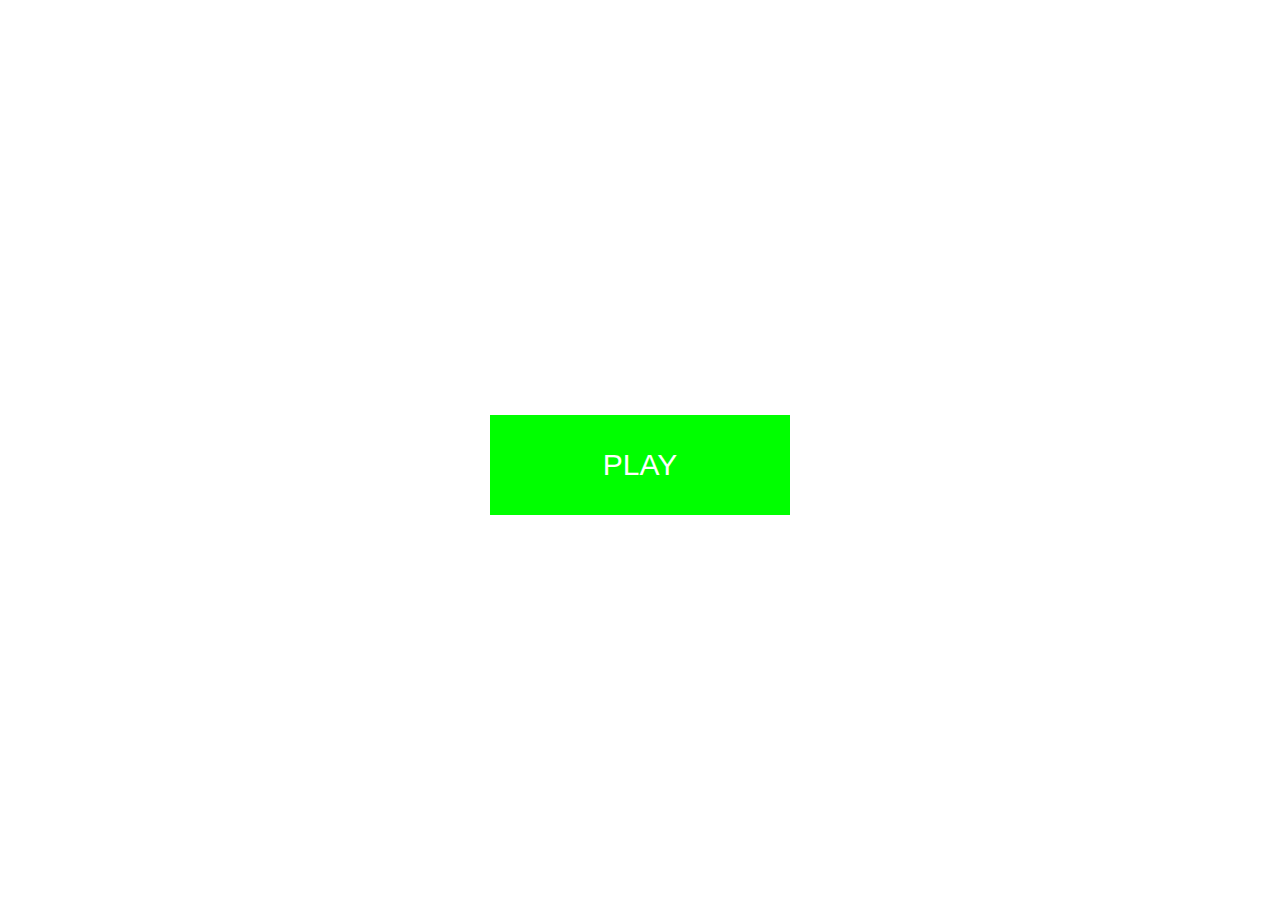
<file: index.html>
<!DOCTYPE HTML>
<html><head><meta charset="UTF-8"><title>App</title><style>html,head,body { padding:0; margin:0; }
body { font-family: calibri, helvetica, arial, sans-serif; }</style><script type="text/javascript">
(function() {
'use strict';

function F2(fun)
{
  function wrapper(a) { return function(b) { return fun(a,b); }; }
  wrapper.arity = 2;
  wrapper.func = fun;
  return wrapper;
}

function F3(fun)
{
  function wrapper(a) {
    return function(b) { return function(c) { return fun(a, b, c); }; };
  }
  wrapper.arity = 3;
  wrapper.func = fun;
  return wrapper;
}

function F4(fun)
{
  function wrapper(a) { return function(b) { return function(c) {
    return function(d) { return fun(a, b, c, d); }; }; };
  }
  wrapper.arity = 4;
  wrapper.func = fun;
  return wrapper;
}

function F5(fun)
{
  function wrapper(a) { return function(b) { return function(c) {
    return function(d) { return function(e) { return fun(a, b, c, d, e); }; }; }; };
  }
  wrapper.arity = 5;
  wrapper.func = fun;
  return wrapper;
}

function F6(fun)
{
  function wrapper(a) { return function(b) { return function(c) {
    return function(d) { return function(e) { return function(f) {
    return fun(a, b, c, d, e, f); }; }; }; }; };
  }
  wrapper.arity = 6;
  wrapper.func = fun;
  return wrapper;
}

function F7(fun)
{
  function wrapper(a) { return function(b) { return function(c) {
    return function(d) { return function(e) { return function(f) {
    return function(g) { return fun(a, b, c, d, e, f, g); }; }; }; }; }; };
  }
  wrapper.arity = 7;
  wrapper.func = fun;
  return wrapper;
}

function F8(fun)
{
  function wrapper(a) { return function(b) { return function(c) {
    return function(d) { return function(e) { return function(f) {
    return function(g) { return function(h) {
    return fun(a, b, c, d, e, f, g, h); }; }; }; }; }; }; };
  }
  wrapper.arity = 8;
  wrapper.func = fun;
  return wrapper;
}

function F9(fun)
{
  function wrapper(a) { return function(b) { return function(c) {
    return function(d) { return function(e) { return function(f) {
    return function(g) { return function(h) { return function(i) {
    return fun(a, b, c, d, e, f, g, h, i); }; }; }; }; }; }; }; };
  }
  wrapper.arity = 9;
  wrapper.func = fun;
  return wrapper;
}

function A2(fun, a, b)
{
  return fun.arity === 2
    ? fun.func(a, b)
    : fun(a)(b);
}
function A3(fun, a, b, c)
{
  return fun.arity === 3
    ? fun.func(a, b, c)
    : fun(a)(b)(c);
}
function A4(fun, a, b, c, d)
{
  return fun.arity === 4
    ? fun.func(a, b, c, d)
    : fun(a)(b)(c)(d);
}
function A5(fun, a, b, c, d, e)
{
  return fun.arity === 5
    ? fun.func(a, b, c, d, e)
    : fun(a)(b)(c)(d)(e);
}
function A6(fun, a, b, c, d, e, f)
{
  return fun.arity === 6
    ? fun.func(a, b, c, d, e, f)
    : fun(a)(b)(c)(d)(e)(f);
}
function A7(fun, a, b, c, d, e, f, g)
{
  return fun.arity === 7
    ? fun.func(a, b, c, d, e, f, g)
    : fun(a)(b)(c)(d)(e)(f)(g);
}
function A8(fun, a, b, c, d, e, f, g, h)
{
  return fun.arity === 8
    ? fun.func(a, b, c, d, e, f, g, h)
    : fun(a)(b)(c)(d)(e)(f)(g)(h);
}
function A9(fun, a, b, c, d, e, f, g, h, i)
{
  return fun.arity === 9
    ? fun.func(a, b, c, d, e, f, g, h, i)
    : fun(a)(b)(c)(d)(e)(f)(g)(h)(i);
}
//import Native.Utils //

var _elm_lang$core$Native_Basics = function() {

function div(a, b)
{
	return (a / b) | 0;
}
function rem(a, b)
{
	return a % b;
}
function mod(a, b)
{
	if (b === 0)
	{
		throw new Error('Cannot perform mod 0. Division by zero error.');
	}
	var r = a % b;
	var m = a === 0 ? 0 : (b > 0 ? (a >= 0 ? r : r + b) : -mod(-a, -b));

	return m === b ? 0 : m;
}
function logBase(base, n)
{
	return Math.log(n) / Math.log(base);
}
function negate(n)
{
	return -n;
}
function abs(n)
{
	return n < 0 ? -n : n;
}

function min(a, b)
{
	return _elm_lang$core$Native_Utils.cmp(a, b) < 0 ? a : b;
}
function max(a, b)
{
	return _elm_lang$core$Native_Utils.cmp(a, b) > 0 ? a : b;
}
function clamp(lo, hi, n)
{
	return _elm_lang$core$Native_Utils.cmp(n, lo) < 0
		? lo
		: _elm_lang$core$Native_Utils.cmp(n, hi) > 0
			? hi
			: n;
}

var ord = ['LT', 'EQ', 'GT'];

function compare(x, y)
{
	return { ctor: ord[_elm_lang$core$Native_Utils.cmp(x, y) + 1] };
}

function xor(a, b)
{
	return a !== b;
}
function not(b)
{
	return !b;
}
function isInfinite(n)
{
	return n === Infinity || n === -Infinity;
}

function truncate(n)
{
	return n | 0;
}

function degrees(d)
{
	return d * Math.PI / 180;
}
function turns(t)
{
	return 2 * Math.PI * t;
}
function fromPolar(point)
{
	var r = point._0;
	var t = point._1;
	return _elm_lang$core$Native_Utils.Tuple2(r * Math.cos(t), r * Math.sin(t));
}
function toPolar(point)
{
	var x = point._0;
	var y = point._1;
	return _elm_lang$core$Native_Utils.Tuple2(Math.sqrt(x * x + y * y), Math.atan2(y, x));
}

return {
	div: F2(div),
	rem: F2(rem),
	mod: F2(mod),

	pi: Math.PI,
	e: Math.E,
	cos: Math.cos,
	sin: Math.sin,
	tan: Math.tan,
	acos: Math.acos,
	asin: Math.asin,
	atan: Math.atan,
	atan2: F2(Math.atan2),

	degrees: degrees,
	turns: turns,
	fromPolar: fromPolar,
	toPolar: toPolar,

	sqrt: Math.sqrt,
	logBase: F2(logBase),
	negate: negate,
	abs: abs,
	min: F2(min),
	max: F2(max),
	clamp: F3(clamp),
	compare: F2(compare),

	xor: F2(xor),
	not: not,

	truncate: truncate,
	ceiling: Math.ceil,
	floor: Math.floor,
	round: Math.round,
	toFloat: function(x) { return x; },
	isNaN: isNaN,
	isInfinite: isInfinite
};

}();//import //

var _elm_lang$core$Native_Utils = function() {

// COMPARISONS

function eq(x, y)
{
	var stack = [];
	var isEqual = eqHelp(x, y, 0, stack);
	var pair;
	while (isEqual && (pair = stack.pop()))
	{
		isEqual = eqHelp(pair.x, pair.y, 0, stack);
	}
	return isEqual;
}


function eqHelp(x, y, depth, stack)
{
	if (depth > 100)
	{
		stack.push({ x: x, y: y });
		return true;
	}

	if (x === y)
	{
		return true;
	}

	if (typeof x !== 'object')
	{
		if (typeof x === 'function')
		{
			throw new Error(
				'Trying to use `(==)` on functions. There is no way to know if functions are "the same" in the Elm sense.'
				+ ' Read more about this at http://package.elm-lang.org/packages/elm-lang/core/latest/Basics#=='
				+ ' which describes why it is this way and what the better version will look like.'
			);
		}
		return false;
	}

	if (x === null || y === null)
	{
		return false
	}

	if (x instanceof Date)
	{
		return x.getTime() === y.getTime();
	}

	if (!('ctor' in x))
	{
		for (var key in x)
		{
			if (!eqHelp(x[key], y[key], depth + 1, stack))
			{
				return false;
			}
		}
		return true;
	}

	// convert Dicts and Sets to lists
	if (x.ctor === 'RBNode_elm_builtin' || x.ctor === 'RBEmpty_elm_builtin')
	{
		x = _elm_lang$core$Dict$toList(x);
		y = _elm_lang$core$Dict$toList(y);
	}
	if (x.ctor === 'Set_elm_builtin')
	{
		x = _elm_lang$core$Set$toList(x);
		y = _elm_lang$core$Set$toList(y);
	}

	// check if lists are equal without recursion
	if (x.ctor === '::')
	{
		var a = x;
		var b = y;
		while (a.ctor === '::' && b.ctor === '::')
		{
			if (!eqHelp(a._0, b._0, depth + 1, stack))
			{
				return false;
			}
			a = a._1;
			b = b._1;
		}
		return a.ctor === b.ctor;
	}

	// check if Arrays are equal
	if (x.ctor === '_Array')
	{
		var xs = _elm_lang$core$Native_Array.toJSArray(x);
		var ys = _elm_lang$core$Native_Array.toJSArray(y);
		if (xs.length !== ys.length)
		{
			return false;
		}
		for (var i = 0; i < xs.length; i++)
		{
			if (!eqHelp(xs[i], ys[i], depth + 1, stack))
			{
				return false;
			}
		}
		return true;
	}

	if (!eqHelp(x.ctor, y.ctor, depth + 1, stack))
	{
		return false;
	}

	for (var key in x)
	{
		if (!eqHelp(x[key], y[key], depth + 1, stack))
		{
			return false;
		}
	}
	return true;
}

// Code in Generate/JavaScript.hs, Basics.js, and List.js depends on
// the particular integer values assigned to LT, EQ, and GT.

var LT = -1, EQ = 0, GT = 1;

function cmp(x, y)
{
	if (typeof x !== 'object')
	{
		return x === y ? EQ : x < y ? LT : GT;
	}

	if (x instanceof String)
	{
		var a = x.valueOf();
		var b = y.valueOf();
		return a === b ? EQ : a < b ? LT : GT;
	}

	if (x.ctor === '::' || x.ctor === '[]')
	{
		while (x.ctor === '::' && y.ctor === '::')
		{
			var ord = cmp(x._0, y._0);
			if (ord !== EQ)
			{
				return ord;
			}
			x = x._1;
			y = y._1;
		}
		return x.ctor === y.ctor ? EQ : x.ctor === '[]' ? LT : GT;
	}

	if (x.ctor.slice(0, 6) === '_Tuple')
	{
		var ord;
		var n = x.ctor.slice(6) - 0;
		var err = 'cannot compare tuples with more than 6 elements.';
		if (n === 0) return EQ;
		if (n >= 1) { ord = cmp(x._0, y._0); if (ord !== EQ) return ord;
		if (n >= 2) { ord = cmp(x._1, y._1); if (ord !== EQ) return ord;
		if (n >= 3) { ord = cmp(x._2, y._2); if (ord !== EQ) return ord;
		if (n >= 4) { ord = cmp(x._3, y._3); if (ord !== EQ) return ord;
		if (n >= 5) { ord = cmp(x._4, y._4); if (ord !== EQ) return ord;
		if (n >= 6) { ord = cmp(x._5, y._5); if (ord !== EQ) return ord;
		if (n >= 7) throw new Error('Comparison error: ' + err); } } } } } }
		return EQ;
	}

	throw new Error(
		'Comparison error: comparison is only defined on ints, '
		+ 'floats, times, chars, strings, lists of comparable values, '
		+ 'and tuples of comparable values.'
	);
}


// COMMON VALUES

var Tuple0 = {
	ctor: '_Tuple0'
};

function Tuple2(x, y)
{
	return {
		ctor: '_Tuple2',
		_0: x,
		_1: y
	};
}

function chr(c)
{
	return new String(c);
}


// GUID

var count = 0;
function guid(_)
{
	return count++;
}


// RECORDS

function update(oldRecord, updatedFields)
{
	var newRecord = {};
	for (var key in oldRecord)
	{
		var value = (key in updatedFields) ? updatedFields[key] : oldRecord[key];
		newRecord[key] = value;
	}
	return newRecord;
}


//// LIST STUFF ////

var Nil = { ctor: '[]' };

function Cons(hd, tl)
{
	return {
		ctor: '::',
		_0: hd,
		_1: tl
	};
}

function append(xs, ys)
{
	// append Strings
	if (typeof xs === 'string')
	{
		return xs + ys;
	}

	// append Lists
	if (xs.ctor === '[]')
	{
		return ys;
	}
	var root = Cons(xs._0, Nil);
	var curr = root;
	xs = xs._1;
	while (xs.ctor !== '[]')
	{
		curr._1 = Cons(xs._0, Nil);
		xs = xs._1;
		curr = curr._1;
	}
	curr._1 = ys;
	return root;
}


// CRASHES

function crash(moduleName, region)
{
	return function(message) {
		throw new Error(
			'Ran into a `Debug.crash` in module `' + moduleName + '` ' + regionToString(region) + '\n'
			+ 'The message provided by the code author is:\n\n    '
			+ message
		);
	};
}

function crashCase(moduleName, region, value)
{
	return function(message) {
		throw new Error(
			'Ran into a `Debug.crash` in module `' + moduleName + '`\n\n'
			+ 'This was caused by the `case` expression ' + regionToString(region) + '.\n'
			+ 'One of the branches ended with a crash and the following value got through:\n\n    ' + toString(value) + '\n\n'
			+ 'The message provided by the code author is:\n\n    '
			+ message
		);
	};
}

function regionToString(region)
{
	if (region.start.line == region.end.line)
	{
		return 'on line ' + region.start.line;
	}
	return 'between lines ' + region.start.line + ' and ' + region.end.line;
}


// TO STRING

function toString(v)
{
	var type = typeof v;
	if (type === 'function')
	{
		var name = v.func ? v.func.name : v.name;
		return '<function' + (name === '' ? '' : ':') + name + '>';
	}

	if (type === 'boolean')
	{
		return v ? 'True' : 'False';
	}

	if (type === 'number')
	{
		return v + '';
	}

	if (v instanceof String)
	{
		return '\'' + addSlashes(v, true) + '\'';
	}

	if (type === 'string')
	{
		return '"' + addSlashes(v, false) + '"';
	}

	if (v === null)
	{
		return 'null';
	}

	if (type === 'object' && 'ctor' in v)
	{
		var ctorStarter = v.ctor.substring(0, 5);

		if (ctorStarter === '_Tupl')
		{
			var output = [];
			for (var k in v)
			{
				if (k === 'ctor') continue;
				output.push(toString(v[k]));
			}
			return '(' + output.join(',') + ')';
		}

		if (ctorStarter === '_Task')
		{
			return '<task>'
		}

		if (v.ctor === '_Array')
		{
			var list = _elm_lang$core$Array$toList(v);
			return 'Array.fromList ' + toString(list);
		}

		if (v.ctor === '<decoder>')
		{
			return '<decoder>';
		}

		if (v.ctor === '_Process')
		{
			return '<process:' + v.id + '>';
		}

		if (v.ctor === '::')
		{
			var output = '[' + toString(v._0);
			v = v._1;
			while (v.ctor === '::')
			{
				output += ',' + toString(v._0);
				v = v._1;
			}
			return output + ']';
		}

		if (v.ctor === '[]')
		{
			return '[]';
		}

		if (v.ctor === 'Set_elm_builtin')
		{
			return 'Set.fromList ' + toString(_elm_lang$core$Set$toList(v));
		}

		if (v.ctor === 'RBNode_elm_builtin' || v.ctor === 'RBEmpty_elm_builtin')
		{
			return 'Dict.fromList ' + toString(_elm_lang$core$Dict$toList(v));
		}

		var output = '';
		for (var i in v)
		{
			if (i === 'ctor') continue;
			var str = toString(v[i]);
			var c0 = str[0];
			var parenless = c0 === '{' || c0 === '(' || c0 === '<' || c0 === '"' || str.indexOf(' ') < 0;
			output += ' ' + (parenless ? str : '(' + str + ')');
		}
		return v.ctor + output;
	}

	if (type === 'object')
	{
		if (v instanceof Date)
		{
			return '<' + v.toString() + '>';
		}

		if (v.elm_web_socket)
		{
			return '<websocket>';
		}

		var output = [];
		for (var k in v)
		{
			output.push(k + ' = ' + toString(v[k]));
		}
		if (output.length === 0)
		{
			return '{}';
		}
		return '{ ' + output.join(', ') + ' }';
	}

	return '<internal structure>';
}

function addSlashes(str, isChar)
{
	var s = str.replace(/\\/g, '\\\\')
			  .replace(/\n/g, '\\n')
			  .replace(/\t/g, '\\t')
			  .replace(/\r/g, '\\r')
			  .replace(/\v/g, '\\v')
			  .replace(/\0/g, '\\0');
	if (isChar)
	{
		return s.replace(/\'/g, '\\\'');
	}
	else
	{
		return s.replace(/\"/g, '\\"');
	}
}


return {
	eq: eq,
	cmp: cmp,
	Tuple0: Tuple0,
	Tuple2: Tuple2,
	chr: chr,
	update: update,
	guid: guid,

	append: F2(append),

	crash: crash,
	crashCase: crashCase,

	toString: toString
};

}();var _elm_lang$core$Basics$uncurry = F2(
	function (f, _p0) {
		var _p1 = _p0;
		return A2(f, _p1._0, _p1._1);
	});
var _elm_lang$core$Basics$curry = F3(
	function (f, a, b) {
		return f(
			{ctor: '_Tuple2', _0: a, _1: b});
	});
var _elm_lang$core$Basics$flip = F3(
	function (f, b, a) {
		return A2(f, a, b);
	});
var _elm_lang$core$Basics$snd = function (_p2) {
	var _p3 = _p2;
	return _p3._1;
};
var _elm_lang$core$Basics$fst = function (_p4) {
	var _p5 = _p4;
	return _p5._0;
};
var _elm_lang$core$Basics$always = F2(
	function (a, _p6) {
		return a;
	});
var _elm_lang$core$Basics$identity = function (x) {
	return x;
};
var _elm_lang$core$Basics_ops = _elm_lang$core$Basics_ops || {};
_elm_lang$core$Basics_ops['<|'] = F2(
	function (f, x) {
		return f(x);
	});
var _elm_lang$core$Basics_ops = _elm_lang$core$Basics_ops || {};
_elm_lang$core$Basics_ops['|>'] = F2(
	function (x, f) {
		return f(x);
	});
var _elm_lang$core$Basics_ops = _elm_lang$core$Basics_ops || {};
_elm_lang$core$Basics_ops['>>'] = F3(
	function (f, g, x) {
		return g(
			f(x));
	});
var _elm_lang$core$Basics_ops = _elm_lang$core$Basics_ops || {};
_elm_lang$core$Basics_ops['<<'] = F3(
	function (g, f, x) {
		return g(
			f(x));
	});
var _elm_lang$core$Basics_ops = _elm_lang$core$Basics_ops || {};
_elm_lang$core$Basics_ops['++'] = _elm_lang$core$Native_Utils.append;
var _elm_lang$core$Basics$toString = _elm_lang$core$Native_Utils.toString;
var _elm_lang$core$Basics$isInfinite = _elm_lang$core$Native_Basics.isInfinite;
var _elm_lang$core$Basics$isNaN = _elm_lang$core$Native_Basics.isNaN;
var _elm_lang$core$Basics$toFloat = _elm_lang$core$Native_Basics.toFloat;
var _elm_lang$core$Basics$ceiling = _elm_lang$core$Native_Basics.ceiling;
var _elm_lang$core$Basics$floor = _elm_lang$core$Native_Basics.floor;
var _elm_lang$core$Basics$truncate = _elm_lang$core$Native_Basics.truncate;
var _elm_lang$core$Basics$round = _elm_lang$core$Native_Basics.round;
var _elm_lang$core$Basics$not = _elm_lang$core$Native_Basics.not;
var _elm_lang$core$Basics$xor = _elm_lang$core$Native_Basics.xor;
var _elm_lang$core$Basics_ops = _elm_lang$core$Basics_ops || {};
_elm_lang$core$Basics_ops['||'] = _elm_lang$core$Native_Basics.or;
var _elm_lang$core$Basics_ops = _elm_lang$core$Basics_ops || {};
_elm_lang$core$Basics_ops['&&'] = _elm_lang$core$Native_Basics.and;
var _elm_lang$core$Basics$max = _elm_lang$core$Native_Basics.max;
var _elm_lang$core$Basics$min = _elm_lang$core$Native_Basics.min;
var _elm_lang$core$Basics$compare = _elm_lang$core$Native_Basics.compare;
var _elm_lang$core$Basics_ops = _elm_lang$core$Basics_ops || {};
_elm_lang$core$Basics_ops['>='] = _elm_lang$core$Native_Basics.ge;
var _elm_lang$core$Basics_ops = _elm_lang$core$Basics_ops || {};
_elm_lang$core$Basics_ops['<='] = _elm_lang$core$Native_Basics.le;
var _elm_lang$core$Basics_ops = _elm_lang$core$Basics_ops || {};
_elm_lang$core$Basics_ops['>'] = _elm_lang$core$Native_Basics.gt;
var _elm_lang$core$Basics_ops = _elm_lang$core$Basics_ops || {};
_elm_lang$core$Basics_ops['<'] = _elm_lang$core$Native_Basics.lt;
var _elm_lang$core$Basics_ops = _elm_lang$core$Basics_ops || {};
_elm_lang$core$Basics_ops['/='] = _elm_lang$core$Native_Basics.neq;
var _elm_lang$core$Basics_ops = _elm_lang$core$Basics_ops || {};
_elm_lang$core$Basics_ops['=='] = _elm_lang$core$Native_Basics.eq;
var _elm_lang$core$Basics$e = _elm_lang$core$Native_Basics.e;
var _elm_lang$core$Basics$pi = _elm_lang$core$Native_Basics.pi;
var _elm_lang$core$Basics$clamp = _elm_lang$core$Native_Basics.clamp;
var _elm_lang$core$Basics$logBase = _elm_lang$core$Native_Basics.logBase;
var _elm_lang$core$Basics$abs = _elm_lang$core$Native_Basics.abs;
var _elm_lang$core$Basics$negate = _elm_lang$core$Native_Basics.negate;
var _elm_lang$core$Basics$sqrt = _elm_lang$core$Native_Basics.sqrt;
var _elm_lang$core$Basics$atan2 = _elm_lang$core$Native_Basics.atan2;
var _elm_lang$core$Basics$atan = _elm_lang$core$Native_Basics.atan;
var _elm_lang$core$Basics$asin = _elm_lang$core$Native_Basics.asin;
var _elm_lang$core$Basics$acos = _elm_lang$core$Native_Basics.acos;
var _elm_lang$core$Basics$tan = _elm_lang$core$Native_Basics.tan;
var _elm_lang$core$Basics$sin = _elm_lang$core$Native_Basics.sin;
var _elm_lang$core$Basics$cos = _elm_lang$core$Native_Basics.cos;
var _elm_lang$core$Basics_ops = _elm_lang$core$Basics_ops || {};
_elm_lang$core$Basics_ops['^'] = _elm_lang$core$Native_Basics.exp;
var _elm_lang$core$Basics_ops = _elm_lang$core$Basics_ops || {};
_elm_lang$core$Basics_ops['%'] = _elm_lang$core$Native_Basics.mod;
var _elm_lang$core$Basics$rem = _elm_lang$core$Native_Basics.rem;
var _elm_lang$core$Basics_ops = _elm_lang$core$Basics_ops || {};
_elm_lang$core$Basics_ops['//'] = _elm_lang$core$Native_Basics.div;
var _elm_lang$core$Basics_ops = _elm_lang$core$Basics_ops || {};
_elm_lang$core$Basics_ops['/'] = _elm_lang$core$Native_Basics.floatDiv;
var _elm_lang$core$Basics_ops = _elm_lang$core$Basics_ops || {};
_elm_lang$core$Basics_ops['*'] = _elm_lang$core$Native_Basics.mul;
var _elm_lang$core$Basics_ops = _elm_lang$core$Basics_ops || {};
_elm_lang$core$Basics_ops['-'] = _elm_lang$core$Native_Basics.sub;
var _elm_lang$core$Basics_ops = _elm_lang$core$Basics_ops || {};
_elm_lang$core$Basics_ops['+'] = _elm_lang$core$Native_Basics.add;
var _elm_lang$core$Basics$toPolar = _elm_lang$core$Native_Basics.toPolar;
var _elm_lang$core$Basics$fromPolar = _elm_lang$core$Native_Basics.fromPolar;
var _elm_lang$core$Basics$turns = _elm_lang$core$Native_Basics.turns;
var _elm_lang$core$Basics$degrees = _elm_lang$core$Native_Basics.degrees;
var _elm_lang$core$Basics$radians = function (t) {
	return t;
};
var _elm_lang$core$Basics$GT = {ctor: 'GT'};
var _elm_lang$core$Basics$EQ = {ctor: 'EQ'};
var _elm_lang$core$Basics$LT = {ctor: 'LT'};
var _elm_lang$core$Basics$Never = function (a) {
	return {ctor: 'Never', _0: a};
};
//import Native.Utils //

var _elm_lang$core$Native_Debug = function() {

function log(tag, value)
{
	var msg = tag + ': ' + _elm_lang$core$Native_Utils.toString(value);
	var process = process || {};
	if (process.stdout)
	{
		process.stdout.write(msg);
	}
	else
	{
		console.log(msg);
	}
	return value;
}

function crash(message)
{
	throw new Error(message);
}

return {
	crash: crash,
	log: F2(log)
};

}();var _elm_lang$core$Debug$crash = _elm_lang$core$Native_Debug.crash;
var _elm_lang$core$Debug$log = _elm_lang$core$Native_Debug.log;
var _elm_lang$core$Maybe$withDefault = F2(
	function ($default, maybe) {
		var _p0 = maybe;
		if (_p0.ctor === 'Just') {
			return _p0._0;
		} else {
			return $default;
		}
	});
var _elm_lang$core$Maybe$Nothing = {ctor: 'Nothing'};
var _elm_lang$core$Maybe$oneOf = function (maybes) {
	oneOf:
	while (true) {
		var _p1 = maybes;
		if (_p1.ctor === '[]') {
			return _elm_lang$core$Maybe$Nothing;
		} else {
			var _p3 = _p1._0;
			var _p2 = _p3;
			if (_p2.ctor === 'Nothing') {
				var _v3 = _p1._1;
				maybes = _v3;
				continue oneOf;
			} else {
				return _p3;
			}
		}
	}
};
var _elm_lang$core$Maybe$andThen = F2(
	function (maybeValue, callback) {
		var _p4 = maybeValue;
		if (_p4.ctor === 'Just') {
			return callback(_p4._0);
		} else {
			return _elm_lang$core$Maybe$Nothing;
		}
	});
var _elm_lang$core$Maybe$Just = function (a) {
	return {ctor: 'Just', _0: a};
};
var _elm_lang$core$Maybe$map = F2(
	function (f, maybe) {
		var _p5 = maybe;
		if (_p5.ctor === 'Just') {
			return _elm_lang$core$Maybe$Just(
				f(_p5._0));
		} else {
			return _elm_lang$core$Maybe$Nothing;
		}
	});
var _elm_lang$core$Maybe$map2 = F3(
	function (func, ma, mb) {
		var _p6 = {ctor: '_Tuple2', _0: ma, _1: mb};
		if (((_p6.ctor === '_Tuple2') && (_p6._0.ctor === 'Just')) && (_p6._1.ctor === 'Just')) {
			return _elm_lang$core$Maybe$Just(
				A2(func, _p6._0._0, _p6._1._0));
		} else {
			return _elm_lang$core$Maybe$Nothing;
		}
	});
var _elm_lang$core$Maybe$map3 = F4(
	function (func, ma, mb, mc) {
		var _p7 = {ctor: '_Tuple3', _0: ma, _1: mb, _2: mc};
		if ((((_p7.ctor === '_Tuple3') && (_p7._0.ctor === 'Just')) && (_p7._1.ctor === 'Just')) && (_p7._2.ctor === 'Just')) {
			return _elm_lang$core$Maybe$Just(
				A3(func, _p7._0._0, _p7._1._0, _p7._2._0));
		} else {
			return _elm_lang$core$Maybe$Nothing;
		}
	});
var _elm_lang$core$Maybe$map4 = F5(
	function (func, ma, mb, mc, md) {
		var _p8 = {ctor: '_Tuple4', _0: ma, _1: mb, _2: mc, _3: md};
		if (((((_p8.ctor === '_Tuple4') && (_p8._0.ctor === 'Just')) && (_p8._1.ctor === 'Just')) && (_p8._2.ctor === 'Just')) && (_p8._3.ctor === 'Just')) {
			return _elm_lang$core$Maybe$Just(
				A4(func, _p8._0._0, _p8._1._0, _p8._2._0, _p8._3._0));
		} else {
			return _elm_lang$core$Maybe$Nothing;
		}
	});
var _elm_lang$core$Maybe$map5 = F6(
	function (func, ma, mb, mc, md, me) {
		var _p9 = {ctor: '_Tuple5', _0: ma, _1: mb, _2: mc, _3: md, _4: me};
		if ((((((_p9.ctor === '_Tuple5') && (_p9._0.ctor === 'Just')) && (_p9._1.ctor === 'Just')) && (_p9._2.ctor === 'Just')) && (_p9._3.ctor === 'Just')) && (_p9._4.ctor === 'Just')) {
			return _elm_lang$core$Maybe$Just(
				A5(func, _p9._0._0, _p9._1._0, _p9._2._0, _p9._3._0, _p9._4._0));
		} else {
			return _elm_lang$core$Maybe$Nothing;
		}
	});
//import Native.Utils //

var _elm_lang$core$Native_List = function() {

var Nil = { ctor: '[]' };

function Cons(hd, tl)
{
	return { ctor: '::', _0: hd, _1: tl };
}

function fromArray(arr)
{
	var out = Nil;
	for (var i = arr.length; i--; )
	{
		out = Cons(arr[i], out);
	}
	return out;
}

function toArray(xs)
{
	var out = [];
	while (xs.ctor !== '[]')
	{
		out.push(xs._0);
		xs = xs._1;
	}
	return out;
}


function range(lo, hi)
{
	var list = Nil;
	if (lo <= hi)
	{
		do
		{
			list = Cons(hi, list);
		}
		while (hi-- > lo);
	}
	return list;
}

function foldr(f, b, xs)
{
	var arr = toArray(xs);
	var acc = b;
	for (var i = arr.length; i--; )
	{
		acc = A2(f, arr[i], acc);
	}
	return acc;
}

function map2(f, xs, ys)
{
	var arr = [];
	while (xs.ctor !== '[]' && ys.ctor !== '[]')
	{
		arr.push(A2(f, xs._0, ys._0));
		xs = xs._1;
		ys = ys._1;
	}
	return fromArray(arr);
}

function map3(f, xs, ys, zs)
{
	var arr = [];
	while (xs.ctor !== '[]' && ys.ctor !== '[]' && zs.ctor !== '[]')
	{
		arr.push(A3(f, xs._0, ys._0, zs._0));
		xs = xs._1;
		ys = ys._1;
		zs = zs._1;
	}
	return fromArray(arr);
}

function map4(f, ws, xs, ys, zs)
{
	var arr = [];
	while (   ws.ctor !== '[]'
		   && xs.ctor !== '[]'
		   && ys.ctor !== '[]'
		   && zs.ctor !== '[]')
	{
		arr.push(A4(f, ws._0, xs._0, ys._0, zs._0));
		ws = ws._1;
		xs = xs._1;
		ys = ys._1;
		zs = zs._1;
	}
	return fromArray(arr);
}

function map5(f, vs, ws, xs, ys, zs)
{
	var arr = [];
	while (   vs.ctor !== '[]'
		   && ws.ctor !== '[]'
		   && xs.ctor !== '[]'
		   && ys.ctor !== '[]'
		   && zs.ctor !== '[]')
	{
		arr.push(A5(f, vs._0, ws._0, xs._0, ys._0, zs._0));
		vs = vs._1;
		ws = ws._1;
		xs = xs._1;
		ys = ys._1;
		zs = zs._1;
	}
	return fromArray(arr);
}

function sortBy(f, xs)
{
	return fromArray(toArray(xs).sort(function(a, b) {
		return _elm_lang$core$Native_Utils.cmp(f(a), f(b));
	}));
}

function sortWith(f, xs)
{
	return fromArray(toArray(xs).sort(function(a, b) {
		var ord = f(a)(b).ctor;
		return ord === 'EQ' ? 0 : ord === 'LT' ? -1 : 1;
	}));
}

return {
	Nil: Nil,
	Cons: Cons,
	cons: F2(Cons),
	toArray: toArray,
	fromArray: fromArray,
	range: range,

	foldr: F3(foldr),

	map2: F3(map2),
	map3: F4(map3),
	map4: F5(map4),
	map5: F6(map5),
	sortBy: F2(sortBy),
	sortWith: F2(sortWith)
};

}();var _elm_lang$core$List$sortWith = _elm_lang$core$Native_List.sortWith;
var _elm_lang$core$List$sortBy = _elm_lang$core$Native_List.sortBy;
var _elm_lang$core$List$sort = function (xs) {
	return A2(_elm_lang$core$List$sortBy, _elm_lang$core$Basics$identity, xs);
};
var _elm_lang$core$List$drop = F2(
	function (n, list) {
		drop:
		while (true) {
			if (_elm_lang$core$Native_Utils.cmp(n, 0) < 1) {
				return list;
			} else {
				var _p0 = list;
				if (_p0.ctor === '[]') {
					return list;
				} else {
					var _v1 = n - 1,
						_v2 = _p0._1;
					n = _v1;
					list = _v2;
					continue drop;
				}
			}
		}
	});
var _elm_lang$core$List$map5 = _elm_lang$core$Native_List.map5;
var _elm_lang$core$List$map4 = _elm_lang$core$Native_List.map4;
var _elm_lang$core$List$map3 = _elm_lang$core$Native_List.map3;
var _elm_lang$core$List$map2 = _elm_lang$core$Native_List.map2;
var _elm_lang$core$List$any = F2(
	function (isOkay, list) {
		any:
		while (true) {
			var _p1 = list;
			if (_p1.ctor === '[]') {
				return false;
			} else {
				if (isOkay(_p1._0)) {
					return true;
				} else {
					var _v4 = isOkay,
						_v5 = _p1._1;
					isOkay = _v4;
					list = _v5;
					continue any;
				}
			}
		}
	});
var _elm_lang$core$List$all = F2(
	function (isOkay, list) {
		return _elm_lang$core$Basics$not(
			A2(
				_elm_lang$core$List$any,
				function (_p2) {
					return _elm_lang$core$Basics$not(
						isOkay(_p2));
				},
				list));
	});
var _elm_lang$core$List$foldr = _elm_lang$core$Native_List.foldr;
var _elm_lang$core$List$foldl = F3(
	function (func, acc, list) {
		foldl:
		while (true) {
			var _p3 = list;
			if (_p3.ctor === '[]') {
				return acc;
			} else {
				var _v7 = func,
					_v8 = A2(func, _p3._0, acc),
					_v9 = _p3._1;
				func = _v7;
				acc = _v8;
				list = _v9;
				continue foldl;
			}
		}
	});
var _elm_lang$core$List$length = function (xs) {
	return A3(
		_elm_lang$core$List$foldl,
		F2(
			function (_p4, i) {
				return i + 1;
			}),
		0,
		xs);
};
var _elm_lang$core$List$sum = function (numbers) {
	return A3(
		_elm_lang$core$List$foldl,
		F2(
			function (x, y) {
				return x + y;
			}),
		0,
		numbers);
};
var _elm_lang$core$List$product = function (numbers) {
	return A3(
		_elm_lang$core$List$foldl,
		F2(
			function (x, y) {
				return x * y;
			}),
		1,
		numbers);
};
var _elm_lang$core$List$maximum = function (list) {
	var _p5 = list;
	if (_p5.ctor === '::') {
		return _elm_lang$core$Maybe$Just(
			A3(_elm_lang$core$List$foldl, _elm_lang$core$Basics$max, _p5._0, _p5._1));
	} else {
		return _elm_lang$core$Maybe$Nothing;
	}
};
var _elm_lang$core$List$minimum = function (list) {
	var _p6 = list;
	if (_p6.ctor === '::') {
		return _elm_lang$core$Maybe$Just(
			A3(_elm_lang$core$List$foldl, _elm_lang$core$Basics$min, _p6._0, _p6._1));
	} else {
		return _elm_lang$core$Maybe$Nothing;
	}
};
var _elm_lang$core$List$indexedMap = F2(
	function (f, xs) {
		return A3(
			_elm_lang$core$List$map2,
			f,
			_elm_lang$core$Native_List.range(
				0,
				_elm_lang$core$List$length(xs) - 1),
			xs);
	});
var _elm_lang$core$List$member = F2(
	function (x, xs) {
		return A2(
			_elm_lang$core$List$any,
			function (a) {
				return _elm_lang$core$Native_Utils.eq(a, x);
			},
			xs);
	});
var _elm_lang$core$List$isEmpty = function (xs) {
	var _p7 = xs;
	if (_p7.ctor === '[]') {
		return true;
	} else {
		return false;
	}
};
var _elm_lang$core$List$tail = function (list) {
	var _p8 = list;
	if (_p8.ctor === '::') {
		return _elm_lang$core$Maybe$Just(_p8._1);
	} else {
		return _elm_lang$core$Maybe$Nothing;
	}
};
var _elm_lang$core$List$head = function (list) {
	var _p9 = list;
	if (_p9.ctor === '::') {
		return _elm_lang$core$Maybe$Just(_p9._0);
	} else {
		return _elm_lang$core$Maybe$Nothing;
	}
};
var _elm_lang$core$List_ops = _elm_lang$core$List_ops || {};
_elm_lang$core$List_ops['::'] = _elm_lang$core$Native_List.cons;
var _elm_lang$core$List$map = F2(
	function (f, xs) {
		return A3(
			_elm_lang$core$List$foldr,
			F2(
				function (x, acc) {
					return A2(
						_elm_lang$core$List_ops['::'],
						f(x),
						acc);
				}),
			_elm_lang$core$Native_List.fromArray(
				[]),
			xs);
	});
var _elm_lang$core$List$filter = F2(
	function (pred, xs) {
		var conditionalCons = F2(
			function (x, xs$) {
				return pred(x) ? A2(_elm_lang$core$List_ops['::'], x, xs$) : xs$;
			});
		return A3(
			_elm_lang$core$List$foldr,
			conditionalCons,
			_elm_lang$core$Native_List.fromArray(
				[]),
			xs);
	});
var _elm_lang$core$List$maybeCons = F3(
	function (f, mx, xs) {
		var _p10 = f(mx);
		if (_p10.ctor === 'Just') {
			return A2(_elm_lang$core$List_ops['::'], _p10._0, xs);
		} else {
			return xs;
		}
	});
var _elm_lang$core$List$filterMap = F2(
	function (f, xs) {
		return A3(
			_elm_lang$core$List$foldr,
			_elm_lang$core$List$maybeCons(f),
			_elm_lang$core$Native_List.fromArray(
				[]),
			xs);
	});
var _elm_lang$core$List$reverse = function (list) {
	return A3(
		_elm_lang$core$List$foldl,
		F2(
			function (x, y) {
				return A2(_elm_lang$core$List_ops['::'], x, y);
			}),
		_elm_lang$core$Native_List.fromArray(
			[]),
		list);
};
var _elm_lang$core$List$scanl = F3(
	function (f, b, xs) {
		var scan1 = F2(
			function (x, accAcc) {
				var _p11 = accAcc;
				if (_p11.ctor === '::') {
					return A2(
						_elm_lang$core$List_ops['::'],
						A2(f, x, _p11._0),
						accAcc);
				} else {
					return _elm_lang$core$Native_List.fromArray(
						[]);
				}
			});
		return _elm_lang$core$List$reverse(
			A3(
				_elm_lang$core$List$foldl,
				scan1,
				_elm_lang$core$Native_List.fromArray(
					[b]),
				xs));
	});
var _elm_lang$core$List$append = F2(
	function (xs, ys) {
		var _p12 = ys;
		if (_p12.ctor === '[]') {
			return xs;
		} else {
			return A3(
				_elm_lang$core$List$foldr,
				F2(
					function (x, y) {
						return A2(_elm_lang$core$List_ops['::'], x, y);
					}),
				ys,
				xs);
		}
	});
var _elm_lang$core$List$concat = function (lists) {
	return A3(
		_elm_lang$core$List$foldr,
		_elm_lang$core$List$append,
		_elm_lang$core$Native_List.fromArray(
			[]),
		lists);
};
var _elm_lang$core$List$concatMap = F2(
	function (f, list) {
		return _elm_lang$core$List$concat(
			A2(_elm_lang$core$List$map, f, list));
	});
var _elm_lang$core$List$partition = F2(
	function (pred, list) {
		var step = F2(
			function (x, _p13) {
				var _p14 = _p13;
				var _p16 = _p14._0;
				var _p15 = _p14._1;
				return pred(x) ? {
					ctor: '_Tuple2',
					_0: A2(_elm_lang$core$List_ops['::'], x, _p16),
					_1: _p15
				} : {
					ctor: '_Tuple2',
					_0: _p16,
					_1: A2(_elm_lang$core$List_ops['::'], x, _p15)
				};
			});
		return A3(
			_elm_lang$core$List$foldr,
			step,
			{
				ctor: '_Tuple2',
				_0: _elm_lang$core$Native_List.fromArray(
					[]),
				_1: _elm_lang$core$Native_List.fromArray(
					[])
			},
			list);
	});
var _elm_lang$core$List$unzip = function (pairs) {
	var step = F2(
		function (_p18, _p17) {
			var _p19 = _p18;
			var _p20 = _p17;
			return {
				ctor: '_Tuple2',
				_0: A2(_elm_lang$core$List_ops['::'], _p19._0, _p20._0),
				_1: A2(_elm_lang$core$List_ops['::'], _p19._1, _p20._1)
			};
		});
	return A3(
		_elm_lang$core$List$foldr,
		step,
		{
			ctor: '_Tuple2',
			_0: _elm_lang$core$Native_List.fromArray(
				[]),
			_1: _elm_lang$core$Native_List.fromArray(
				[])
		},
		pairs);
};
var _elm_lang$core$List$intersperse = F2(
	function (sep, xs) {
		var _p21 = xs;
		if (_p21.ctor === '[]') {
			return _elm_lang$core$Native_List.fromArray(
				[]);
		} else {
			var step = F2(
				function (x, rest) {
					return A2(
						_elm_lang$core$List_ops['::'],
						sep,
						A2(_elm_lang$core$List_ops['::'], x, rest));
				});
			var spersed = A3(
				_elm_lang$core$List$foldr,
				step,
				_elm_lang$core$Native_List.fromArray(
					[]),
				_p21._1);
			return A2(_elm_lang$core$List_ops['::'], _p21._0, spersed);
		}
	});
var _elm_lang$core$List$take = F2(
	function (n, list) {
		if (_elm_lang$core$Native_Utils.cmp(n, 0) < 1) {
			return _elm_lang$core$Native_List.fromArray(
				[]);
		} else {
			var _p22 = list;
			if (_p22.ctor === '[]') {
				return list;
			} else {
				return A2(
					_elm_lang$core$List_ops['::'],
					_p22._0,
					A2(_elm_lang$core$List$take, n - 1, _p22._1));
			}
		}
	});
var _elm_lang$core$List$repeatHelp = F3(
	function (result, n, value) {
		repeatHelp:
		while (true) {
			if (_elm_lang$core$Native_Utils.cmp(n, 0) < 1) {
				return result;
			} else {
				var _v23 = A2(_elm_lang$core$List_ops['::'], value, result),
					_v24 = n - 1,
					_v25 = value;
				result = _v23;
				n = _v24;
				value = _v25;
				continue repeatHelp;
			}
		}
	});
var _elm_lang$core$List$repeat = F2(
	function (n, value) {
		return A3(
			_elm_lang$core$List$repeatHelp,
			_elm_lang$core$Native_List.fromArray(
				[]),
			n,
			value);
	});
var _elm_lang$core$Result$toMaybe = function (result) {
	var _p0 = result;
	if (_p0.ctor === 'Ok') {
		return _elm_lang$core$Maybe$Just(_p0._0);
	} else {
		return _elm_lang$core$Maybe$Nothing;
	}
};
var _elm_lang$core$Result$withDefault = F2(
	function (def, result) {
		var _p1 = result;
		if (_p1.ctor === 'Ok') {
			return _p1._0;
		} else {
			return def;
		}
	});
var _elm_lang$core$Result$Err = function (a) {
	return {ctor: 'Err', _0: a};
};
var _elm_lang$core$Result$andThen = F2(
	function (result, callback) {
		var _p2 = result;
		if (_p2.ctor === 'Ok') {
			return callback(_p2._0);
		} else {
			return _elm_lang$core$Result$Err(_p2._0);
		}
	});
var _elm_lang$core$Result$Ok = function (a) {
	return {ctor: 'Ok', _0: a};
};
var _elm_lang$core$Result$map = F2(
	function (func, ra) {
		var _p3 = ra;
		if (_p3.ctor === 'Ok') {
			return _elm_lang$core$Result$Ok(
				func(_p3._0));
		} else {
			return _elm_lang$core$Result$Err(_p3._0);
		}
	});
var _elm_lang$core$Result$map2 = F3(
	function (func, ra, rb) {
		var _p4 = {ctor: '_Tuple2', _0: ra, _1: rb};
		if (_p4._0.ctor === 'Ok') {
			if (_p4._1.ctor === 'Ok') {
				return _elm_lang$core$Result$Ok(
					A2(func, _p4._0._0, _p4._1._0));
			} else {
				return _elm_lang$core$Result$Err(_p4._1._0);
			}
		} else {
			return _elm_lang$core$Result$Err(_p4._0._0);
		}
	});
var _elm_lang$core$Result$map3 = F4(
	function (func, ra, rb, rc) {
		var _p5 = {ctor: '_Tuple3', _0: ra, _1: rb, _2: rc};
		if (_p5._0.ctor === 'Ok') {
			if (_p5._1.ctor === 'Ok') {
				if (_p5._2.ctor === 'Ok') {
					return _elm_lang$core$Result$Ok(
						A3(func, _p5._0._0, _p5._1._0, _p5._2._0));
				} else {
					return _elm_lang$core$Result$Err(_p5._2._0);
				}
			} else {
				return _elm_lang$core$Result$Err(_p5._1._0);
			}
		} else {
			return _elm_lang$core$Result$Err(_p5._0._0);
		}
	});
var _elm_lang$core$Result$map4 = F5(
	function (func, ra, rb, rc, rd) {
		var _p6 = {ctor: '_Tuple4', _0: ra, _1: rb, _2: rc, _3: rd};
		if (_p6._0.ctor === 'Ok') {
			if (_p6._1.ctor === 'Ok') {
				if (_p6._2.ctor === 'Ok') {
					if (_p6._3.ctor === 'Ok') {
						return _elm_lang$core$Result$Ok(
							A4(func, _p6._0._0, _p6._1._0, _p6._2._0, _p6._3._0));
					} else {
						return _elm_lang$core$Result$Err(_p6._3._0);
					}
				} else {
					return _elm_lang$core$Result$Err(_p6._2._0);
				}
			} else {
				return _elm_lang$core$Result$Err(_p6._1._0);
			}
		} else {
			return _elm_lang$core$Result$Err(_p6._0._0);
		}
	});
var _elm_lang$core$Result$map5 = F6(
	function (func, ra, rb, rc, rd, re) {
		var _p7 = {ctor: '_Tuple5', _0: ra, _1: rb, _2: rc, _3: rd, _4: re};
		if (_p7._0.ctor === 'Ok') {
			if (_p7._1.ctor === 'Ok') {
				if (_p7._2.ctor === 'Ok') {
					if (_p7._3.ctor === 'Ok') {
						if (_p7._4.ctor === 'Ok') {
							return _elm_lang$core$Result$Ok(
								A5(func, _p7._0._0, _p7._1._0, _p7._2._0, _p7._3._0, _p7._4._0));
						} else {
							return _elm_lang$core$Result$Err(_p7._4._0);
						}
					} else {
						return _elm_lang$core$Result$Err(_p7._3._0);
					}
				} else {
					return _elm_lang$core$Result$Err(_p7._2._0);
				}
			} else {
				return _elm_lang$core$Result$Err(_p7._1._0);
			}
		} else {
			return _elm_lang$core$Result$Err(_p7._0._0);
		}
	});
var _elm_lang$core$Result$formatError = F2(
	function (f, result) {
		var _p8 = result;
		if (_p8.ctor === 'Ok') {
			return _elm_lang$core$Result$Ok(_p8._0);
		} else {
			return _elm_lang$core$Result$Err(
				f(_p8._0));
		}
	});
var _elm_lang$core$Result$fromMaybe = F2(
	function (err, maybe) {
		var _p9 = maybe;
		if (_p9.ctor === 'Just') {
			return _elm_lang$core$Result$Ok(_p9._0);
		} else {
			return _elm_lang$core$Result$Err(err);
		}
	});
//import //

var _elm_lang$core$Native_Platform = function() {


// PROGRAMS

function addPublicModule(object, name, main)
{
	var init = main ? makeEmbed(name, main) : mainIsUndefined(name);

	object['worker'] = function worker(flags)
	{
		return init(undefined, flags, false);
	}

	object['embed'] = function embed(domNode, flags)
	{
		return init(domNode, flags, true);
	}

	object['fullscreen'] = function fullscreen(flags)
	{
		return init(document.body, flags, true);
	};
}


// PROGRAM FAIL

function mainIsUndefined(name)
{
	return function(domNode)
	{
		var message = 'Cannot initialize module `' + name +
			'` because it has no `main` value!\nWhat should I show on screen?';
		domNode.innerHTML = errorHtml(message);
		throw new Error(message);
	};
}

function errorHtml(message)
{
	return '<div style="padding-left:1em;">'
		+ '<h2 style="font-weight:normal;"><b>Oops!</b> Something went wrong when starting your Elm program.</h2>'
		+ '<pre style="padding-left:1em;">' + message + '</pre>'
		+ '</div>';
}


// PROGRAM SUCCESS

function makeEmbed(moduleName, main)
{
	return function embed(rootDomNode, flags, withRenderer)
	{
		try
		{
			var program = mainToProgram(moduleName, main);
			if (!withRenderer)
			{
				program.renderer = dummyRenderer;
			}
			return makeEmbedHelp(moduleName, program, rootDomNode, flags);
		}
		catch (e)
		{
			rootDomNode.innerHTML = errorHtml(e.message);
			throw e;
		}
	};
}

function dummyRenderer()
{
	return { update: function() {} };
}


// MAIN TO PROGRAM

function mainToProgram(moduleName, wrappedMain)
{
	var main = wrappedMain.main;

	if (typeof main.init === 'undefined')
	{
		var emptyBag = batch(_elm_lang$core$Native_List.Nil);
		var noChange = _elm_lang$core$Native_Utils.Tuple2(
			_elm_lang$core$Native_Utils.Tuple0,
			emptyBag
		);

		return _elm_lang$virtual_dom$VirtualDom$programWithFlags({
			init: function() { return noChange; },
			view: function() { return main; },
			update: F2(function() { return noChange; }),
			subscriptions: function () { return emptyBag; }
		});
	}

	var flags = wrappedMain.flags;
	var init = flags
		? initWithFlags(moduleName, main.init, flags)
		: initWithoutFlags(moduleName, main.init);

	return _elm_lang$virtual_dom$VirtualDom$programWithFlags({
		init: init,
		view: main.view,
		update: main.update,
		subscriptions: main.subscriptions,
	});
}

function initWithoutFlags(moduleName, realInit)
{
	return function init(flags)
	{
		if (typeof flags !== 'undefined')
		{
			throw new Error(
				'You are giving module `' + moduleName + '` an argument in JavaScript.\n'
				+ 'This module does not take arguments though! You probably need to change the\n'
				+ 'initialization code to something like `Elm.' + moduleName + '.fullscreen()`'
			);
		}
		return realInit();
	};
}

function initWithFlags(moduleName, realInit, flagDecoder)
{
	return function init(flags)
	{
		var result = A2(_elm_lang$core$Native_Json.run, flagDecoder, flags);
		if (result.ctor === 'Err')
		{
			throw new Error(
				'You are trying to initialize module `' + moduleName + '` with an unexpected argument.\n'
				+ 'When trying to convert it to a usable Elm value, I run into this problem:\n\n'
				+ result._0
			);
		}
		return realInit(result._0);
	};
}


// SETUP RUNTIME SYSTEM

function makeEmbedHelp(moduleName, program, rootDomNode, flags)
{
	var init = program.init;
	var update = program.update;
	var subscriptions = program.subscriptions;
	var view = program.view;
	var makeRenderer = program.renderer;

	// ambient state
	var managers = {};
	var renderer;

	// init and update state in main process
	var initApp = _elm_lang$core$Native_Scheduler.nativeBinding(function(callback) {
		var results = init(flags);
		var model = results._0;
		renderer = makeRenderer(rootDomNode, enqueue, view(model));
		var cmds = results._1;
		var subs = subscriptions(model);
		dispatchEffects(managers, cmds, subs);
		callback(_elm_lang$core$Native_Scheduler.succeed(model));
	});

	function onMessage(msg, model)
	{
		return _elm_lang$core$Native_Scheduler.nativeBinding(function(callback) {
			var results = A2(update, msg, model);
			model = results._0;
			renderer.update(view(model));
			var cmds = results._1;
			var subs = subscriptions(model);
			dispatchEffects(managers, cmds, subs);
			callback(_elm_lang$core$Native_Scheduler.succeed(model));
		});
	}

	var mainProcess = spawnLoop(initApp, onMessage);

	function enqueue(msg)
	{
		_elm_lang$core$Native_Scheduler.rawSend(mainProcess, msg);
	}

	var ports = setupEffects(managers, enqueue);

	return ports ? { ports: ports } : {};
}


// EFFECT MANAGERS

var effectManagers = {};

function setupEffects(managers, callback)
{
	var ports;

	// setup all necessary effect managers
	for (var key in effectManagers)
	{
		var manager = effectManagers[key];

		if (manager.isForeign)
		{
			ports = ports || {};
			ports[key] = manager.tag === 'cmd'
				? setupOutgoingPort(key)
				: setupIncomingPort(key, callback);
		}

		managers[key] = makeManager(manager, callback);
	}

	return ports;
}

function makeManager(info, callback)
{
	var router = {
		main: callback,
		self: undefined
	};

	var tag = info.tag;
	var onEffects = info.onEffects;
	var onSelfMsg = info.onSelfMsg;

	function onMessage(msg, state)
	{
		if (msg.ctor === 'self')
		{
			return A3(onSelfMsg, router, msg._0, state);
		}

		var fx = msg._0;
		switch (tag)
		{
			case 'cmd':
				return A3(onEffects, router, fx.cmds, state);

			case 'sub':
				return A3(onEffects, router, fx.subs, state);

			case 'fx':
				return A4(onEffects, router, fx.cmds, fx.subs, state);
		}
	}

	var process = spawnLoop(info.init, onMessage);
	router.self = process;
	return process;
}

function sendToApp(router, msg)
{
	return _elm_lang$core$Native_Scheduler.nativeBinding(function(callback)
	{
		router.main(msg);
		callback(_elm_lang$core$Native_Scheduler.succeed(_elm_lang$core$Native_Utils.Tuple0));
	});
}

function sendToSelf(router, msg)
{
	return A2(_elm_lang$core$Native_Scheduler.send, router.self, {
		ctor: 'self',
		_0: msg
	});
}


// HELPER for STATEFUL LOOPS

function spawnLoop(init, onMessage)
{
	var andThen = _elm_lang$core$Native_Scheduler.andThen;

	function loop(state)
	{
		var handleMsg = _elm_lang$core$Native_Scheduler.receive(function(msg) {
			return onMessage(msg, state);
		});
		return A2(andThen, handleMsg, loop);
	}

	var task = A2(andThen, init, loop);

	return _elm_lang$core$Native_Scheduler.rawSpawn(task);
}


// BAGS

function leaf(home)
{
	return function(value)
	{
		return {
			type: 'leaf',
			home: home,
			value: value
		};
	};
}

function batch(list)
{
	return {
		type: 'node',
		branches: list
	};
}

function map(tagger, bag)
{
	return {
		type: 'map',
		tagger: tagger,
		tree: bag
	}
}


// PIPE BAGS INTO EFFECT MANAGERS

function dispatchEffects(managers, cmdBag, subBag)
{
	var effectsDict = {};
	gatherEffects(true, cmdBag, effectsDict, null);
	gatherEffects(false, subBag, effectsDict, null);

	for (var home in managers)
	{
		var fx = home in effectsDict
			? effectsDict[home]
			: {
				cmds: _elm_lang$core$Native_List.Nil,
				subs: _elm_lang$core$Native_List.Nil
			};

		_elm_lang$core$Native_Scheduler.rawSend(managers[home], { ctor: 'fx', _0: fx });
	}
}

function gatherEffects(isCmd, bag, effectsDict, taggers)
{
	switch (bag.type)
	{
		case 'leaf':
			var home = bag.home;
			var effect = toEffect(isCmd, home, taggers, bag.value);
			effectsDict[home] = insert(isCmd, effect, effectsDict[home]);
			return;

		case 'node':
			var list = bag.branches;
			while (list.ctor !== '[]')
			{
				gatherEffects(isCmd, list._0, effectsDict, taggers);
				list = list._1;
			}
			return;

		case 'map':
			gatherEffects(isCmd, bag.tree, effectsDict, {
				tagger: bag.tagger,
				rest: taggers
			});
			return;
	}
}

function toEffect(isCmd, home, taggers, value)
{
	function applyTaggers(x)
	{
		var temp = taggers;
		while (temp)
		{
			x = temp.tagger(x);
			temp = temp.rest;
		}
		return x;
	}

	var map = isCmd
		? effectManagers[home].cmdMap
		: effectManagers[home].subMap;

	return A2(map, applyTaggers, value)
}

function insert(isCmd, newEffect, effects)
{
	effects = effects || {
		cmds: _elm_lang$core$Native_List.Nil,
		subs: _elm_lang$core$Native_List.Nil
	};
	if (isCmd)
	{
		effects.cmds = _elm_lang$core$Native_List.Cons(newEffect, effects.cmds);
		return effects;
	}
	effects.subs = _elm_lang$core$Native_List.Cons(newEffect, effects.subs);
	return effects;
}


// PORTS

function checkPortName(name)
{
	if (name in effectManagers)
	{
		throw new Error('There can only be one port named `' + name + '`, but your program has multiple.');
	}
}


// OUTGOING PORTS

function outgoingPort(name, converter)
{
	checkPortName(name);
	effectManagers[name] = {
		tag: 'cmd',
		cmdMap: outgoingPortMap,
		converter: converter,
		isForeign: true
	};
	return leaf(name);
}

var outgoingPortMap = F2(function cmdMap(tagger, value) {
	return value;
});

function setupOutgoingPort(name)
{
	var subs = [];
	var converter = effectManagers[name].converter;

	// CREATE MANAGER

	var init = _elm_lang$core$Native_Scheduler.succeed(null);

	function onEffects(router, cmdList, state)
	{
		while (cmdList.ctor !== '[]')
		{
			var value = converter(cmdList._0);
			for (var i = 0; i < subs.length; i++)
			{
				subs[i](value);
			}
			cmdList = cmdList._1;
		}
		return init;
	}

	effectManagers[name].init = init;
	effectManagers[name].onEffects = F3(onEffects);

	// PUBLIC API

	function subscribe(callback)
	{
		subs.push(callback);
	}

	function unsubscribe(callback)
	{
		var index = subs.indexOf(callback);
		if (index >= 0)
		{
			subs.splice(index, 1);
		}
	}

	return {
		subscribe: subscribe,
		unsubscribe: unsubscribe
	};
}


// INCOMING PORTS

function incomingPort(name, converter)
{
	checkPortName(name);
	effectManagers[name] = {
		tag: 'sub',
		subMap: incomingPortMap,
		converter: converter,
		isForeign: true
	};
	return leaf(name);
}

var incomingPortMap = F2(function subMap(tagger, finalTagger)
{
	return function(value)
	{
		return tagger(finalTagger(value));
	};
});

function setupIncomingPort(name, callback)
{
	var subs = _elm_lang$core$Native_List.Nil;
	var converter = effectManagers[name].converter;

	// CREATE MANAGER

	var init = _elm_lang$core$Native_Scheduler.succeed(null);

	function onEffects(router, subList, state)
	{
		subs = subList;
		return init;
	}

	effectManagers[name].init = init;
	effectManagers[name].onEffects = F3(onEffects);

	// PUBLIC API

	function send(value)
	{
		var result = A2(_elm_lang$core$Json_Decode$decodeValue, converter, value);
		if (result.ctor === 'Err')
		{
			throw new Error('Trying to send an unexpected type of value through port `' + name + '`:\n' + result._0);
		}

		var value = result._0;
		var temp = subs;
		while (temp.ctor !== '[]')
		{
			callback(temp._0(value));
			temp = temp._1;
		}
	}

	return { send: send };
}

return {
	// routers
	sendToApp: F2(sendToApp),
	sendToSelf: F2(sendToSelf),

	// global setup
	mainToProgram: mainToProgram,
	effectManagers: effectManagers,
	outgoingPort: outgoingPort,
	incomingPort: incomingPort,
	addPublicModule: addPublicModule,

	// effect bags
	leaf: leaf,
	batch: batch,
	map: F2(map)
};

}();//import Native.Utils //

var _elm_lang$core$Native_Scheduler = function() {

var MAX_STEPS = 10000;


// TASKS

function succeed(value)
{
	return {
		ctor: '_Task_succeed',
		value: value
	};
}

function fail(error)
{
	return {
		ctor: '_Task_fail',
		value: error
	};
}

function nativeBinding(callback)
{
	return {
		ctor: '_Task_nativeBinding',
		callback: callback,
		cancel: null
	};
}

function andThen(task, callback)
{
	return {
		ctor: '_Task_andThen',
		task: task,
		callback: callback
	};
}

function onError(task, callback)
{
	return {
		ctor: '_Task_onError',
		task: task,
		callback: callback
	};
}

function receive(callback)
{
	return {
		ctor: '_Task_receive',
		callback: callback
	};
}


// PROCESSES

function rawSpawn(task)
{
	var process = {
		ctor: '_Process',
		id: _elm_lang$core$Native_Utils.guid(),
		root: task,
		stack: null,
		mailbox: []
	};

	enqueue(process);

	return process;
}

function spawn(task)
{
	return nativeBinding(function(callback) {
		var process = rawSpawn(task);
		callback(succeed(process));
	});
}

function rawSend(process, msg)
{
	process.mailbox.push(msg);
	enqueue(process);
}

function send(process, msg)
{
	return nativeBinding(function(callback) {
		rawSend(process, msg);
		callback(succeed(_elm_lang$core$Native_Utils.Tuple0));
	});
}

function kill(process)
{
	return nativeBinding(function(callback) {
		var root = process.root;
		if (root.ctor === '_Task_nativeBinding' && root.cancel)
		{
			root.cancel();
		}

		process.root = null;

		callback(succeed(_elm_lang$core$Native_Utils.Tuple0));
	});
}

function sleep(time)
{
	return nativeBinding(function(callback) {
		var id = setTimeout(function() {
			callback(succeed(_elm_lang$core$Native_Utils.Tuple0));
		}, time);

		return function() { clearTimeout(id); };
	});
}


// STEP PROCESSES

function step(numSteps, process)
{
	while (numSteps < MAX_STEPS)
	{
		var ctor = process.root.ctor;

		if (ctor === '_Task_succeed')
		{
			while (process.stack && process.stack.ctor === '_Task_onError')
			{
				process.stack = process.stack.rest;
			}
			if (process.stack === null)
			{
				break;
			}
			process.root = process.stack.callback(process.root.value);
			process.stack = process.stack.rest;
			++numSteps;
			continue;
		}

		if (ctor === '_Task_fail')
		{
			while (process.stack && process.stack.ctor === '_Task_andThen')
			{
				process.stack = process.stack.rest;
			}
			if (process.stack === null)
			{
				break;
			}
			process.root = process.stack.callback(process.root.value);
			process.stack = process.stack.rest;
			++numSteps;
			continue;
		}

		if (ctor === '_Task_andThen')
		{
			process.stack = {
				ctor: '_Task_andThen',
				callback: process.root.callback,
				rest: process.stack
			};
			process.root = process.root.task;
			++numSteps;
			continue;
		}

		if (ctor === '_Task_onError')
		{
			process.stack = {
				ctor: '_Task_onError',
				callback: process.root.callback,
				rest: process.stack
			};
			process.root = process.root.task;
			++numSteps;
			continue;
		}

		if (ctor === '_Task_nativeBinding')
		{
			process.root.cancel = process.root.callback(function(newRoot) {
				process.root = newRoot;
				enqueue(process);
			});

			break;
		}

		if (ctor === '_Task_receive')
		{
			var mailbox = process.mailbox;
			if (mailbox.length === 0)
			{
				break;
			}

			process.root = process.root.callback(mailbox.shift());
			++numSteps;
			continue;
		}

		throw new Error(ctor);
	}

	if (numSteps < MAX_STEPS)
	{
		return numSteps + 1;
	}
	enqueue(process);

	return numSteps;
}


// WORK QUEUE

var working = false;
var workQueue = [];

function enqueue(process)
{
	workQueue.push(process);

	if (!working)
	{
		setTimeout(work, 0);
		working = true;
	}
}

function work()
{
	var numSteps = 0;
	var process;
	while (numSteps < MAX_STEPS && (process = workQueue.shift()))
	{
		numSteps = step(numSteps, process);
	}
	if (!process)
	{
		working = false;
		return;
	}
	setTimeout(work, 0);
}


return {
	succeed: succeed,
	fail: fail,
	nativeBinding: nativeBinding,
	andThen: F2(andThen),
	onError: F2(onError),
	receive: receive,

	spawn: spawn,
	kill: kill,
	sleep: sleep,
	send: F2(send),

	rawSpawn: rawSpawn,
	rawSend: rawSend
};

}();var _elm_lang$core$Platform$hack = _elm_lang$core$Native_Scheduler.succeed;
var _elm_lang$core$Platform$sendToSelf = _elm_lang$core$Native_Platform.sendToSelf;
var _elm_lang$core$Platform$sendToApp = _elm_lang$core$Native_Platform.sendToApp;
var _elm_lang$core$Platform$Program = {ctor: 'Program'};
var _elm_lang$core$Platform$Task = {ctor: 'Task'};
var _elm_lang$core$Platform$ProcessId = {ctor: 'ProcessId'};
var _elm_lang$core$Platform$Router = {ctor: 'Router'};
var _elm_lang$core$Platform_Cmd$batch = _elm_lang$core$Native_Platform.batch;
var _elm_lang$core$Platform_Cmd$none = _elm_lang$core$Platform_Cmd$batch(
	_elm_lang$core$Native_List.fromArray(
		[]));
var _elm_lang$core$Platform_Cmd_ops = _elm_lang$core$Platform_Cmd_ops || {};
_elm_lang$core$Platform_Cmd_ops['!'] = F2(
	function (model, commands) {
		return {
			ctor: '_Tuple2',
			_0: model,
			_1: _elm_lang$core$Platform_Cmd$batch(commands)
		};
	});
var _elm_lang$core$Platform_Cmd$map = _elm_lang$core$Native_Platform.map;
var _elm_lang$core$Platform_Cmd$Cmd = {ctor: 'Cmd'};
var _elm_lang$core$Platform_Sub$batch = _elm_lang$core$Native_Platform.batch;
var _elm_lang$core$Platform_Sub$none = _elm_lang$core$Platform_Sub$batch(
	_elm_lang$core$Native_List.fromArray(
		[]));
var _elm_lang$core$Platform_Sub$map = _elm_lang$core$Native_Platform.map;
var _elm_lang$core$Platform_Sub$Sub = {ctor: 'Sub'};
//import Native.List //

var _elm_lang$core$Native_Array = function() {

// A RRB-Tree has two distinct data types.
// Leaf -> "height"  is always 0
//         "table"   is an array of elements
// Node -> "height"  is always greater than 0
//         "table"   is an array of child nodes
//         "lengths" is an array of accumulated lengths of the child nodes

// M is the maximal table size. 32 seems fast. E is the allowed increase
// of search steps when concatting to find an index. Lower values will
// decrease balancing, but will increase search steps.
var M = 32;
var E = 2;

// An empty array.
var empty = {
	ctor: '_Array',
	height: 0,
	table: []
};


function get(i, array)
{
	if (i < 0 || i >= length(array))
	{
		throw new Error(
			'Index ' + i + ' is out of range. Check the length of ' +
			'your array first or use getMaybe or getWithDefault.');
	}
	return unsafeGet(i, array);
}


function unsafeGet(i, array)
{
	for (var x = array.height; x > 0; x--)
	{
		var slot = i >> (x * 5);
		while (array.lengths[slot] <= i)
		{
			slot++;
		}
		if (slot > 0)
		{
			i -= array.lengths[slot - 1];
		}
		array = array.table[slot];
	}
	return array.table[i];
}


// Sets the value at the index i. Only the nodes leading to i will get
// copied and updated.
function set(i, item, array)
{
	if (i < 0 || length(array) <= i)
	{
		return array;
	}
	return unsafeSet(i, item, array);
}


function unsafeSet(i, item, array)
{
	array = nodeCopy(array);

	if (array.height === 0)
	{
		array.table[i] = item;
	}
	else
	{
		var slot = getSlot(i, array);
		if (slot > 0)
		{
			i -= array.lengths[slot - 1];
		}
		array.table[slot] = unsafeSet(i, item, array.table[slot]);
	}
	return array;
}


function initialize(len, f)
{
	if (len <= 0)
	{
		return empty;
	}
	var h = Math.floor( Math.log(len) / Math.log(M) );
	return initialize_(f, h, 0, len);
}

function initialize_(f, h, from, to)
{
	if (h === 0)
	{
		var table = new Array((to - from) % (M + 1));
		for (var i = 0; i < table.length; i++)
		{
		  table[i] = f(from + i);
		}
		return {
			ctor: '_Array',
			height: 0,
			table: table
		};
	}

	var step = Math.pow(M, h);
	var table = new Array(Math.ceil((to - from) / step));
	var lengths = new Array(table.length);
	for (var i = 0; i < table.length; i++)
	{
		table[i] = initialize_(f, h - 1, from + (i * step), Math.min(from + ((i + 1) * step), to));
		lengths[i] = length(table[i]) + (i > 0 ? lengths[i-1] : 0);
	}
	return {
		ctor: '_Array',
		height: h,
		table: table,
		lengths: lengths
	};
}

function fromList(list)
{
	if (list.ctor === '[]')
	{
		return empty;
	}

	// Allocate M sized blocks (table) and write list elements to it.
	var table = new Array(M);
	var nodes = [];
	var i = 0;

	while (list.ctor !== '[]')
	{
		table[i] = list._0;
		list = list._1;
		i++;

		// table is full, so we can push a leaf containing it into the
		// next node.
		if (i === M)
		{
			var leaf = {
				ctor: '_Array',
				height: 0,
				table: table
			};
			fromListPush(leaf, nodes);
			table = new Array(M);
			i = 0;
		}
	}

	// Maybe there is something left on the table.
	if (i > 0)
	{
		var leaf = {
			ctor: '_Array',
			height: 0,
			table: table.splice(0, i)
		};
		fromListPush(leaf, nodes);
	}

	// Go through all of the nodes and eventually push them into higher nodes.
	for (var h = 0; h < nodes.length - 1; h++)
	{
		if (nodes[h].table.length > 0)
		{
			fromListPush(nodes[h], nodes);
		}
	}

	var head = nodes[nodes.length - 1];
	if (head.height > 0 && head.table.length === 1)
	{
		return head.table[0];
	}
	else
	{
		return head;
	}
}

// Push a node into a higher node as a child.
function fromListPush(toPush, nodes)
{
	var h = toPush.height;

	// Maybe the node on this height does not exist.
	if (nodes.length === h)
	{
		var node = {
			ctor: '_Array',
			height: h + 1,
			table: [],
			lengths: []
		};
		nodes.push(node);
	}

	nodes[h].table.push(toPush);
	var len = length(toPush);
	if (nodes[h].lengths.length > 0)
	{
		len += nodes[h].lengths[nodes[h].lengths.length - 1];
	}
	nodes[h].lengths.push(len);

	if (nodes[h].table.length === M)
	{
		fromListPush(nodes[h], nodes);
		nodes[h] = {
			ctor: '_Array',
			height: h + 1,
			table: [],
			lengths: []
		};
	}
}

// Pushes an item via push_ to the bottom right of a tree.
function push(item, a)
{
	var pushed = push_(item, a);
	if (pushed !== null)
	{
		return pushed;
	}

	var newTree = create(item, a.height);
	return siblise(a, newTree);
}

// Recursively tries to push an item to the bottom-right most
// tree possible. If there is no space left for the item,
// null will be returned.
function push_(item, a)
{
	// Handle resursion stop at leaf level.
	if (a.height === 0)
	{
		if (a.table.length < M)
		{
			var newA = {
				ctor: '_Array',
				height: 0,
				table: a.table.slice()
			};
			newA.table.push(item);
			return newA;
		}
		else
		{
		  return null;
		}
	}

	// Recursively push
	var pushed = push_(item, botRight(a));

	// There was space in the bottom right tree, so the slot will
	// be updated.
	if (pushed !== null)
	{
		var newA = nodeCopy(a);
		newA.table[newA.table.length - 1] = pushed;
		newA.lengths[newA.lengths.length - 1]++;
		return newA;
	}

	// When there was no space left, check if there is space left
	// for a new slot with a tree which contains only the item
	// at the bottom.
	if (a.table.length < M)
	{
		var newSlot = create(item, a.height - 1);
		var newA = nodeCopy(a);
		newA.table.push(newSlot);
		newA.lengths.push(newA.lengths[newA.lengths.length - 1] + length(newSlot));
		return newA;
	}
	else
	{
		return null;
	}
}

// Converts an array into a list of elements.
function toList(a)
{
	return toList_(_elm_lang$core$Native_List.Nil, a);
}

function toList_(list, a)
{
	for (var i = a.table.length - 1; i >= 0; i--)
	{
		list =
			a.height === 0
				? _elm_lang$core$Native_List.Cons(a.table[i], list)
				: toList_(list, a.table[i]);
	}
	return list;
}

// Maps a function over the elements of an array.
function map(f, a)
{
	var newA = {
		ctor: '_Array',
		height: a.height,
		table: new Array(a.table.length)
	};
	if (a.height > 0)
	{
		newA.lengths = a.lengths;
	}
	for (var i = 0; i < a.table.length; i++)
	{
		newA.table[i] =
			a.height === 0
				? f(a.table[i])
				: map(f, a.table[i]);
	}
	return newA;
}

// Maps a function over the elements with their index as first argument.
function indexedMap(f, a)
{
	return indexedMap_(f, a, 0);
}

function indexedMap_(f, a, from)
{
	var newA = {
		ctor: '_Array',
		height: a.height,
		table: new Array(a.table.length)
	};
	if (a.height > 0)
	{
		newA.lengths = a.lengths;
	}
	for (var i = 0; i < a.table.length; i++)
	{
		newA.table[i] =
			a.height === 0
				? A2(f, from + i, a.table[i])
				: indexedMap_(f, a.table[i], i == 0 ? from : from + a.lengths[i - 1]);
	}
	return newA;
}

function foldl(f, b, a)
{
	if (a.height === 0)
	{
		for (var i = 0; i < a.table.length; i++)
		{
			b = A2(f, a.table[i], b);
		}
	}
	else
	{
		for (var i = 0; i < a.table.length; i++)
		{
			b = foldl(f, b, a.table[i]);
		}
	}
	return b;
}

function foldr(f, b, a)
{
	if (a.height === 0)
	{
		for (var i = a.table.length; i--; )
		{
			b = A2(f, a.table[i], b);
		}
	}
	else
	{
		for (var i = a.table.length; i--; )
		{
			b = foldr(f, b, a.table[i]);
		}
	}
	return b;
}

// TODO: currently, it slices the right, then the left. This can be
// optimized.
function slice(from, to, a)
{
	if (from < 0)
	{
		from += length(a);
	}
	if (to < 0)
	{
		to += length(a);
	}
	return sliceLeft(from, sliceRight(to, a));
}

function sliceRight(to, a)
{
	if (to === length(a))
	{
		return a;
	}

	// Handle leaf level.
	if (a.height === 0)
	{
		var newA = { ctor:'_Array', height:0 };
		newA.table = a.table.slice(0, to);
		return newA;
	}

	// Slice the right recursively.
	var right = getSlot(to, a);
	var sliced = sliceRight(to - (right > 0 ? a.lengths[right - 1] : 0), a.table[right]);

	// Maybe the a node is not even needed, as sliced contains the whole slice.
	if (right === 0)
	{
		return sliced;
	}

	// Create new node.
	var newA = {
		ctor: '_Array',
		height: a.height,
		table: a.table.slice(0, right),
		lengths: a.lengths.slice(0, right)
	};
	if (sliced.table.length > 0)
	{
		newA.table[right] = sliced;
		newA.lengths[right] = length(sliced) + (right > 0 ? newA.lengths[right - 1] : 0);
	}
	return newA;
}

function sliceLeft(from, a)
{
	if (from === 0)
	{
		return a;
	}

	// Handle leaf level.
	if (a.height === 0)
	{
		var newA = { ctor:'_Array', height:0 };
		newA.table = a.table.slice(from, a.table.length + 1);
		return newA;
	}

	// Slice the left recursively.
	var left = getSlot(from, a);
	var sliced = sliceLeft(from - (left > 0 ? a.lengths[left - 1] : 0), a.table[left]);

	// Maybe the a node is not even needed, as sliced contains the whole slice.
	if (left === a.table.length - 1)
	{
		return sliced;
	}

	// Create new node.
	var newA = {
		ctor: '_Array',
		height: a.height,
		table: a.table.slice(left, a.table.length + 1),
		lengths: new Array(a.table.length - left)
	};
	newA.table[0] = sliced;
	var len = 0;
	for (var i = 0; i < newA.table.length; i++)
	{
		len += length(newA.table[i]);
		newA.lengths[i] = len;
	}

	return newA;
}

// Appends two trees.
function append(a,b)
{
	if (a.table.length === 0)
	{
		return b;
	}
	if (b.table.length === 0)
	{
		return a;
	}

	var c = append_(a, b);

	// Check if both nodes can be crunshed together.
	if (c[0].table.length + c[1].table.length <= M)
	{
		if (c[0].table.length === 0)
		{
			return c[1];
		}
		if (c[1].table.length === 0)
		{
			return c[0];
		}

		// Adjust .table and .lengths
		c[0].table = c[0].table.concat(c[1].table);
		if (c[0].height > 0)
		{
			var len = length(c[0]);
			for (var i = 0; i < c[1].lengths.length; i++)
			{
				c[1].lengths[i] += len;
			}
			c[0].lengths = c[0].lengths.concat(c[1].lengths);
		}

		return c[0];
	}

	if (c[0].height > 0)
	{
		var toRemove = calcToRemove(a, b);
		if (toRemove > E)
		{
			c = shuffle(c[0], c[1], toRemove);
		}
	}

	return siblise(c[0], c[1]);
}

// Returns an array of two nodes; right and left. One node _may_ be empty.
function append_(a, b)
{
	if (a.height === 0 && b.height === 0)
	{
		return [a, b];
	}

	if (a.height !== 1 || b.height !== 1)
	{
		if (a.height === b.height)
		{
			a = nodeCopy(a);
			b = nodeCopy(b);
			var appended = append_(botRight(a), botLeft(b));

			insertRight(a, appended[1]);
			insertLeft(b, appended[0]);
		}
		else if (a.height > b.height)
		{
			a = nodeCopy(a);
			var appended = append_(botRight(a), b);

			insertRight(a, appended[0]);
			b = parentise(appended[1], appended[1].height + 1);
		}
		else
		{
			b = nodeCopy(b);
			var appended = append_(a, botLeft(b));

			var left = appended[0].table.length === 0 ? 0 : 1;
			var right = left === 0 ? 1 : 0;
			insertLeft(b, appended[left]);
			a = parentise(appended[right], appended[right].height + 1);
		}
	}

	// Check if balancing is needed and return based on that.
	if (a.table.length === 0 || b.table.length === 0)
	{
		return [a, b];
	}

	var toRemove = calcToRemove(a, b);
	if (toRemove <= E)
	{
		return [a, b];
	}
	return shuffle(a, b, toRemove);
}

// Helperfunctions for append_. Replaces a child node at the side of the parent.
function insertRight(parent, node)
{
	var index = parent.table.length - 1;
	parent.table[index] = node;
	parent.lengths[index] = length(node);
	parent.lengths[index] += index > 0 ? parent.lengths[index - 1] : 0;
}

function insertLeft(parent, node)
{
	if (node.table.length > 0)
	{
		parent.table[0] = node;
		parent.lengths[0] = length(node);

		var len = length(parent.table[0]);
		for (var i = 1; i < parent.lengths.length; i++)
		{
			len += length(parent.table[i]);
			parent.lengths[i] = len;
		}
	}
	else
	{
		parent.table.shift();
		for (var i = 1; i < parent.lengths.length; i++)
		{
			parent.lengths[i] = parent.lengths[i] - parent.lengths[0];
		}
		parent.lengths.shift();
	}
}

// Returns the extra search steps for E. Refer to the paper.
function calcToRemove(a, b)
{
	var subLengths = 0;
	for (var i = 0; i < a.table.length; i++)
	{
		subLengths += a.table[i].table.length;
	}
	for (var i = 0; i < b.table.length; i++)
	{
		subLengths += b.table[i].table.length;
	}

	var toRemove = a.table.length + b.table.length;
	return toRemove - (Math.floor((subLengths - 1) / M) + 1);
}

// get2, set2 and saveSlot are helpers for accessing elements over two arrays.
function get2(a, b, index)
{
	return index < a.length
		? a[index]
		: b[index - a.length];
}

function set2(a, b, index, value)
{
	if (index < a.length)
	{
		a[index] = value;
	}
	else
	{
		b[index - a.length] = value;
	}
}

function saveSlot(a, b, index, slot)
{
	set2(a.table, b.table, index, slot);

	var l = (index === 0 || index === a.lengths.length)
		? 0
		: get2(a.lengths, a.lengths, index - 1);

	set2(a.lengths, b.lengths, index, l + length(slot));
}

// Creates a node or leaf with a given length at their arrays for perfomance.
// Is only used by shuffle.
function createNode(h, length)
{
	if (length < 0)
	{
		length = 0;
	}
	var a = {
		ctor: '_Array',
		height: h,
		table: new Array(length)
	};
	if (h > 0)
	{
		a.lengths = new Array(length);
	}
	return a;
}

// Returns an array of two balanced nodes.
function shuffle(a, b, toRemove)
{
	var newA = createNode(a.height, Math.min(M, a.table.length + b.table.length - toRemove));
	var newB = createNode(a.height, newA.table.length - (a.table.length + b.table.length - toRemove));

	// Skip the slots with size M. More precise: copy the slot references
	// to the new node
	var read = 0;
	while (get2(a.table, b.table, read).table.length % M === 0)
	{
		set2(newA.table, newB.table, read, get2(a.table, b.table, read));
		set2(newA.lengths, newB.lengths, read, get2(a.lengths, b.lengths, read));
		read++;
	}

	// Pulling items from left to right, caching in a slot before writing
	// it into the new nodes.
	var write = read;
	var slot = new createNode(a.height - 1, 0);
	var from = 0;

	// If the current slot is still containing data, then there will be at
	// least one more write, so we do not break this loop yet.
	while (read - write - (slot.table.length > 0 ? 1 : 0) < toRemove)
	{
		// Find out the max possible items for copying.
		var source = get2(a.table, b.table, read);
		var to = Math.min(M - slot.table.length, source.table.length);

		// Copy and adjust size table.
		slot.table = slot.table.concat(source.table.slice(from, to));
		if (slot.height > 0)
		{
			var len = slot.lengths.length;
			for (var i = len; i < len + to - from; i++)
			{
				slot.lengths[i] = length(slot.table[i]);
				slot.lengths[i] += (i > 0 ? slot.lengths[i - 1] : 0);
			}
		}

		from += to;

		// Only proceed to next slots[i] if the current one was
		// fully copied.
		if (source.table.length <= to)
		{
			read++; from = 0;
		}

		// Only create a new slot if the current one is filled up.
		if (slot.table.length === M)
		{
			saveSlot(newA, newB, write, slot);
			slot = createNode(a.height - 1, 0);
			write++;
		}
	}

	// Cleanup after the loop. Copy the last slot into the new nodes.
	if (slot.table.length > 0)
	{
		saveSlot(newA, newB, write, slot);
		write++;
	}

	// Shift the untouched slots to the left
	while (read < a.table.length + b.table.length )
	{
		saveSlot(newA, newB, write, get2(a.table, b.table, read));
		read++;
		write++;
	}

	return [newA, newB];
}

// Navigation functions
function botRight(a)
{
	return a.table[a.table.length - 1];
}
function botLeft(a)
{
	return a.table[0];
}

// Copies a node for updating. Note that you should not use this if
// only updating only one of "table" or "lengths" for performance reasons.
function nodeCopy(a)
{
	var newA = {
		ctor: '_Array',
		height: a.height,
		table: a.table.slice()
	};
	if (a.height > 0)
	{
		newA.lengths = a.lengths.slice();
	}
	return newA;
}

// Returns how many items are in the tree.
function length(array)
{
	if (array.height === 0)
	{
		return array.table.length;
	}
	else
	{
		return array.lengths[array.lengths.length - 1];
	}
}

// Calculates in which slot of "table" the item probably is, then
// find the exact slot via forward searching in  "lengths". Returns the index.
function getSlot(i, a)
{
	var slot = i >> (5 * a.height);
	while (a.lengths[slot] <= i)
	{
		slot++;
	}
	return slot;
}

// Recursively creates a tree with a given height containing
// only the given item.
function create(item, h)
{
	if (h === 0)
	{
		return {
			ctor: '_Array',
			height: 0,
			table: [item]
		};
	}
	return {
		ctor: '_Array',
		height: h,
		table: [create(item, h - 1)],
		lengths: [1]
	};
}

// Recursively creates a tree that contains the given tree.
function parentise(tree, h)
{
	if (h === tree.height)
	{
		return tree;
	}

	return {
		ctor: '_Array',
		height: h,
		table: [parentise(tree, h - 1)],
		lengths: [length(tree)]
	};
}

// Emphasizes blood brotherhood beneath two trees.
function siblise(a, b)
{
	return {
		ctor: '_Array',
		height: a.height + 1,
		table: [a, b],
		lengths: [length(a), length(a) + length(b)]
	};
}

function toJSArray(a)
{
	var jsArray = new Array(length(a));
	toJSArray_(jsArray, 0, a);
	return jsArray;
}

function toJSArray_(jsArray, i, a)
{
	for (var t = 0; t < a.table.length; t++)
	{
		if (a.height === 0)
		{
			jsArray[i + t] = a.table[t];
		}
		else
		{
			var inc = t === 0 ? 0 : a.lengths[t - 1];
			toJSArray_(jsArray, i + inc, a.table[t]);
		}
	}
}

function fromJSArray(jsArray)
{
	if (jsArray.length === 0)
	{
		return empty;
	}
	var h = Math.floor(Math.log(jsArray.length) / Math.log(M));
	return fromJSArray_(jsArray, h, 0, jsArray.length);
}

function fromJSArray_(jsArray, h, from, to)
{
	if (h === 0)
	{
		return {
			ctor: '_Array',
			height: 0,
			table: jsArray.slice(from, to)
		};
	}

	var step = Math.pow(M, h);
	var table = new Array(Math.ceil((to - from) / step));
	var lengths = new Array(table.length);
	for (var i = 0; i < table.length; i++)
	{
		table[i] = fromJSArray_(jsArray, h - 1, from + (i * step), Math.min(from + ((i + 1) * step), to));
		lengths[i] = length(table[i]) + (i > 0 ? lengths[i - 1] : 0);
	}
	return {
		ctor: '_Array',
		height: h,
		table: table,
		lengths: lengths
	};
}

return {
	empty: empty,
	fromList: fromList,
	toList: toList,
	initialize: F2(initialize),
	append: F2(append),
	push: F2(push),
	slice: F3(slice),
	get: F2(get),
	set: F3(set),
	map: F2(map),
	indexedMap: F2(indexedMap),
	foldl: F3(foldl),
	foldr: F3(foldr),
	length: length,

	toJSArray: toJSArray,
	fromJSArray: fromJSArray
};

}();var _elm_lang$core$Array$append = _elm_lang$core$Native_Array.append;
var _elm_lang$core$Array$length = _elm_lang$core$Native_Array.length;
var _elm_lang$core$Array$isEmpty = function (array) {
	return _elm_lang$core$Native_Utils.eq(
		_elm_lang$core$Array$length(array),
		0);
};
var _elm_lang$core$Array$slice = _elm_lang$core$Native_Array.slice;
var _elm_lang$core$Array$set = _elm_lang$core$Native_Array.set;
var _elm_lang$core$Array$get = F2(
	function (i, array) {
		return ((_elm_lang$core$Native_Utils.cmp(0, i) < 1) && (_elm_lang$core$Native_Utils.cmp(
			i,
			_elm_lang$core$Native_Array.length(array)) < 0)) ? _elm_lang$core$Maybe$Just(
			A2(_elm_lang$core$Native_Array.get, i, array)) : _elm_lang$core$Maybe$Nothing;
	});
var _elm_lang$core$Array$push = _elm_lang$core$Native_Array.push;
var _elm_lang$core$Array$empty = _elm_lang$core$Native_Array.empty;
var _elm_lang$core$Array$filter = F2(
	function (isOkay, arr) {
		var update = F2(
			function (x, xs) {
				return isOkay(x) ? A2(_elm_lang$core$Native_Array.push, x, xs) : xs;
			});
		return A3(_elm_lang$core$Native_Array.foldl, update, _elm_lang$core$Native_Array.empty, arr);
	});
var _elm_lang$core$Array$foldr = _elm_lang$core$Native_Array.foldr;
var _elm_lang$core$Array$foldl = _elm_lang$core$Native_Array.foldl;
var _elm_lang$core$Array$indexedMap = _elm_lang$core$Native_Array.indexedMap;
var _elm_lang$core$Array$map = _elm_lang$core$Native_Array.map;
var _elm_lang$core$Array$toIndexedList = function (array) {
	return A3(
		_elm_lang$core$List$map2,
		F2(
			function (v0, v1) {
				return {ctor: '_Tuple2', _0: v0, _1: v1};
			}),
		_elm_lang$core$Native_List.range(
			0,
			_elm_lang$core$Native_Array.length(array) - 1),
		_elm_lang$core$Native_Array.toList(array));
};
var _elm_lang$core$Array$toList = _elm_lang$core$Native_Array.toList;
var _elm_lang$core$Array$fromList = _elm_lang$core$Native_Array.fromList;
var _elm_lang$core$Array$initialize = _elm_lang$core$Native_Array.initialize;
var _elm_lang$core$Array$repeat = F2(
	function (n, e) {
		return A2(
			_elm_lang$core$Array$initialize,
			n,
			_elm_lang$core$Basics$always(e));
	});
var _elm_lang$core$Array$Array = {ctor: 'Array'};
var _chendrix$elm_matrix$Matrix$rowCount = function (m) {
	return _elm_lang$core$Array$length(m);
};
var _chendrix$elm_matrix$Matrix$colCount = function (m) {
	return A2(
		_elm_lang$core$Maybe$withDefault,
		0,
		A2(
			_elm_lang$core$Maybe$map,
			_elm_lang$core$Array$length,
			A2(_elm_lang$core$Array$get, 0, m)));
};
var _chendrix$elm_matrix$Matrix$fromList = function (l) {
	return _elm_lang$core$Array$fromList(
		A2(_elm_lang$core$List$map, _elm_lang$core$Array$fromList, l));
};
var _chendrix$elm_matrix$Matrix$toList = function (m) {
	return _elm_lang$core$Array$toList(
		A2(_elm_lang$core$Array$map, _elm_lang$core$Array$toList, m));
};
var _chendrix$elm_matrix$Matrix$flatten = function (m) {
	return _elm_lang$core$List$concat(
		_chendrix$elm_matrix$Matrix$toList(m));
};
var _chendrix$elm_matrix$Matrix$map = F2(
	function (f, m) {
		return A2(
			_elm_lang$core$Array$map,
			_elm_lang$core$Array$map(f),
			m);
	});
var _chendrix$elm_matrix$Matrix$col = _elm_lang$core$Basics$snd;
var _chendrix$elm_matrix$Matrix$row = _elm_lang$core$Basics$fst;
var _chendrix$elm_matrix$Matrix$get = F2(
	function (location, m) {
		return A2(
			_elm_lang$core$Maybe$andThen,
			A2(
				_elm_lang$core$Array$get,
				_chendrix$elm_matrix$Matrix$row(location),
				m),
			_elm_lang$core$Array$get(
				_chendrix$elm_matrix$Matrix$col(location)));
	});
var _chendrix$elm_matrix$Matrix$update = F3(
	function (location, f, m) {
		return A2(
			_elm_lang$core$Maybe$withDefault,
			m,
			A2(
				_elm_lang$core$Maybe$map,
				function (current) {
					return A2(
						_elm_lang$core$Maybe$withDefault,
						m,
						A2(
							_elm_lang$core$Maybe$map,
							function (oldRow) {
								return function (newRow) {
									return A3(
										_elm_lang$core$Array$set,
										_chendrix$elm_matrix$Matrix$row(location),
										newRow,
										m);
								}(
									A3(
										_elm_lang$core$Array$set,
										_chendrix$elm_matrix$Matrix$col(location),
										f(current),
										oldRow));
							},
							A2(
								_elm_lang$core$Array$get,
								_chendrix$elm_matrix$Matrix$row(location),
								m)));
				},
				A2(_chendrix$elm_matrix$Matrix$get, location, m)));
	});
var _chendrix$elm_matrix$Matrix$set = F3(
	function (location, value, m) {
		return A3(
			_chendrix$elm_matrix$Matrix$update,
			location,
			_elm_lang$core$Basics$always(value),
			m);
	});
var _chendrix$elm_matrix$Matrix$loc = F2(
	function (v0, v1) {
		return {ctor: '_Tuple2', _0: v0, _1: v1};
	});
var _chendrix$elm_matrix$Matrix$matrix = F3(
	function (numRows, numCols, f) {
		return A2(
			_elm_lang$core$Array$initialize,
			numRows,
			function (row) {
				return A2(
					_elm_lang$core$Array$initialize,
					numCols,
					function (col) {
						return f(
							A2(_chendrix$elm_matrix$Matrix$loc, row, col));
					});
			});
	});
var _chendrix$elm_matrix$Matrix$square = function (size) {
	return A2(_chendrix$elm_matrix$Matrix$matrix, size, size);
};
var _chendrix$elm_matrix$Matrix$mapWithLocation = F2(
	function (f, m) {
		return A2(
			_elm_lang$core$Array$indexedMap,
			F2(
				function (rowNum, row) {
					return A2(
						_elm_lang$core$Array$indexedMap,
						F2(
							function (colNum, element) {
								return A2(
									f,
									A2(_chendrix$elm_matrix$Matrix$loc, rowNum, colNum),
									element);
							}),
						row);
				}),
			m);
	});
var _elm_lang$core$Task$onError = _elm_lang$core$Native_Scheduler.onError;
var _elm_lang$core$Task$andThen = _elm_lang$core$Native_Scheduler.andThen;
var _elm_lang$core$Task$spawnCmd = F2(
	function (router, _p0) {
		var _p1 = _p0;
		return _elm_lang$core$Native_Scheduler.spawn(
			A2(
				_elm_lang$core$Task$andThen,
				_p1._0,
				_elm_lang$core$Platform$sendToApp(router)));
	});
var _elm_lang$core$Task$fail = _elm_lang$core$Native_Scheduler.fail;
var _elm_lang$core$Task$mapError = F2(
	function (f, task) {
		return A2(
			_elm_lang$core$Task$onError,
			task,
			function (err) {
				return _elm_lang$core$Task$fail(
					f(err));
			});
	});
var _elm_lang$core$Task$succeed = _elm_lang$core$Native_Scheduler.succeed;
var _elm_lang$core$Task$map = F2(
	function (func, taskA) {
		return A2(
			_elm_lang$core$Task$andThen,
			taskA,
			function (a) {
				return _elm_lang$core$Task$succeed(
					func(a));
			});
	});
var _elm_lang$core$Task$map2 = F3(
	function (func, taskA, taskB) {
		return A2(
			_elm_lang$core$Task$andThen,
			taskA,
			function (a) {
				return A2(
					_elm_lang$core$Task$andThen,
					taskB,
					function (b) {
						return _elm_lang$core$Task$succeed(
							A2(func, a, b));
					});
			});
	});
var _elm_lang$core$Task$map3 = F4(
	function (func, taskA, taskB, taskC) {
		return A2(
			_elm_lang$core$Task$andThen,
			taskA,
			function (a) {
				return A2(
					_elm_lang$core$Task$andThen,
					taskB,
					function (b) {
						return A2(
							_elm_lang$core$Task$andThen,
							taskC,
							function (c) {
								return _elm_lang$core$Task$succeed(
									A3(func, a, b, c));
							});
					});
			});
	});
var _elm_lang$core$Task$map4 = F5(
	function (func, taskA, taskB, taskC, taskD) {
		return A2(
			_elm_lang$core$Task$andThen,
			taskA,
			function (a) {
				return A2(
					_elm_lang$core$Task$andThen,
					taskB,
					function (b) {
						return A2(
							_elm_lang$core$Task$andThen,
							taskC,
							function (c) {
								return A2(
									_elm_lang$core$Task$andThen,
									taskD,
									function (d) {
										return _elm_lang$core$Task$succeed(
											A4(func, a, b, c, d));
									});
							});
					});
			});
	});
var _elm_lang$core$Task$map5 = F6(
	function (func, taskA, taskB, taskC, taskD, taskE) {
		return A2(
			_elm_lang$core$Task$andThen,
			taskA,
			function (a) {
				return A2(
					_elm_lang$core$Task$andThen,
					taskB,
					function (b) {
						return A2(
							_elm_lang$core$Task$andThen,
							taskC,
							function (c) {
								return A2(
									_elm_lang$core$Task$andThen,
									taskD,
									function (d) {
										return A2(
											_elm_lang$core$Task$andThen,
											taskE,
											function (e) {
												return _elm_lang$core$Task$succeed(
													A5(func, a, b, c, d, e));
											});
									});
							});
					});
			});
	});
var _elm_lang$core$Task$andMap = F2(
	function (taskFunc, taskValue) {
		return A2(
			_elm_lang$core$Task$andThen,
			taskFunc,
			function (func) {
				return A2(
					_elm_lang$core$Task$andThen,
					taskValue,
					function (value) {
						return _elm_lang$core$Task$succeed(
							func(value));
					});
			});
	});
var _elm_lang$core$Task$sequence = function (tasks) {
	var _p2 = tasks;
	if (_p2.ctor === '[]') {
		return _elm_lang$core$Task$succeed(
			_elm_lang$core$Native_List.fromArray(
				[]));
	} else {
		return A3(
			_elm_lang$core$Task$map2,
			F2(
				function (x, y) {
					return A2(_elm_lang$core$List_ops['::'], x, y);
				}),
			_p2._0,
			_elm_lang$core$Task$sequence(_p2._1));
	}
};
var _elm_lang$core$Task$onEffects = F3(
	function (router, commands, state) {
		return A2(
			_elm_lang$core$Task$map,
			function (_p3) {
				return {ctor: '_Tuple0'};
			},
			_elm_lang$core$Task$sequence(
				A2(
					_elm_lang$core$List$map,
					_elm_lang$core$Task$spawnCmd(router),
					commands)));
	});
var _elm_lang$core$Task$toMaybe = function (task) {
	return A2(
		_elm_lang$core$Task$onError,
		A2(_elm_lang$core$Task$map, _elm_lang$core$Maybe$Just, task),
		function (_p4) {
			return _elm_lang$core$Task$succeed(_elm_lang$core$Maybe$Nothing);
		});
};
var _elm_lang$core$Task$fromMaybe = F2(
	function ($default, maybe) {
		var _p5 = maybe;
		if (_p5.ctor === 'Just') {
			return _elm_lang$core$Task$succeed(_p5._0);
		} else {
			return _elm_lang$core$Task$fail($default);
		}
	});
var _elm_lang$core$Task$toResult = function (task) {
	return A2(
		_elm_lang$core$Task$onError,
		A2(_elm_lang$core$Task$map, _elm_lang$core$Result$Ok, task),
		function (msg) {
			return _elm_lang$core$Task$succeed(
				_elm_lang$core$Result$Err(msg));
		});
};
var _elm_lang$core$Task$fromResult = function (result) {
	var _p6 = result;
	if (_p6.ctor === 'Ok') {
		return _elm_lang$core$Task$succeed(_p6._0);
	} else {
		return _elm_lang$core$Task$fail(_p6._0);
	}
};
var _elm_lang$core$Task$init = _elm_lang$core$Task$succeed(
	{ctor: '_Tuple0'});
var _elm_lang$core$Task$onSelfMsg = F3(
	function (_p9, _p8, _p7) {
		return _elm_lang$core$Task$succeed(
			{ctor: '_Tuple0'});
	});
var _elm_lang$core$Task$command = _elm_lang$core$Native_Platform.leaf('Task');
var _elm_lang$core$Task$T = function (a) {
	return {ctor: 'T', _0: a};
};
var _elm_lang$core$Task$perform = F3(
	function (onFail, onSuccess, task) {
		return _elm_lang$core$Task$command(
			_elm_lang$core$Task$T(
				A2(
					_elm_lang$core$Task$onError,
					A2(_elm_lang$core$Task$map, onSuccess, task),
					function (x) {
						return _elm_lang$core$Task$succeed(
							onFail(x));
					})));
	});
var _elm_lang$core$Task$cmdMap = F2(
	function (tagger, _p10) {
		var _p11 = _p10;
		return _elm_lang$core$Task$T(
			A2(_elm_lang$core$Task$map, tagger, _p11._0));
	});
_elm_lang$core$Native_Platform.effectManagers['Task'] = {pkg: 'elm-lang/core', init: _elm_lang$core$Task$init, onEffects: _elm_lang$core$Task$onEffects, onSelfMsg: _elm_lang$core$Task$onSelfMsg, tag: 'cmd', cmdMap: _elm_lang$core$Task$cmdMap};
//import Maybe, Native.List, Native.Utils, Result //

var _elm_lang$core$Native_String = function() {

function isEmpty(str)
{
	return str.length === 0;
}
function cons(chr, str)
{
	return chr + str;
}
function uncons(str)
{
	var hd = str[0];
	if (hd)
	{
		return _elm_lang$core$Maybe$Just(_elm_lang$core$Native_Utils.Tuple2(_elm_lang$core$Native_Utils.chr(hd), str.slice(1)));
	}
	return _elm_lang$core$Maybe$Nothing;
}
function append(a, b)
{
	return a + b;
}
function concat(strs)
{
	return _elm_lang$core$Native_List.toArray(strs).join('');
}
function length(str)
{
	return str.length;
}
function map(f, str)
{
	var out = str.split('');
	for (var i = out.length; i--; )
	{
		out[i] = f(_elm_lang$core$Native_Utils.chr(out[i]));
	}
	return out.join('');
}
function filter(pred, str)
{
	return str.split('').map(_elm_lang$core$Native_Utils.chr).filter(pred).join('');
}
function reverse(str)
{
	return str.split('').reverse().join('');
}
function foldl(f, b, str)
{
	var len = str.length;
	for (var i = 0; i < len; ++i)
	{
		b = A2(f, _elm_lang$core$Native_Utils.chr(str[i]), b);
	}
	return b;
}
function foldr(f, b, str)
{
	for (var i = str.length; i--; )
	{
		b = A2(f, _elm_lang$core$Native_Utils.chr(str[i]), b);
	}
	return b;
}
function split(sep, str)
{
	return _elm_lang$core$Native_List.fromArray(str.split(sep));
}
function join(sep, strs)
{
	return _elm_lang$core$Native_List.toArray(strs).join(sep);
}
function repeat(n, str)
{
	var result = '';
	while (n > 0)
	{
		if (n & 1)
		{
			result += str;
		}
		n >>= 1, str += str;
	}
	return result;
}
function slice(start, end, str)
{
	return str.slice(start, end);
}
function left(n, str)
{
	return n < 1 ? '' : str.slice(0, n);
}
function right(n, str)
{
	return n < 1 ? '' : str.slice(-n);
}
function dropLeft(n, str)
{
	return n < 1 ? str : str.slice(n);
}
function dropRight(n, str)
{
	return n < 1 ? str : str.slice(0, -n);
}
function pad(n, chr, str)
{
	var half = (n - str.length) / 2;
	return repeat(Math.ceil(half), chr) + str + repeat(half | 0, chr);
}
function padRight(n, chr, str)
{
	return str + repeat(n - str.length, chr);
}
function padLeft(n, chr, str)
{
	return repeat(n - str.length, chr) + str;
}

function trim(str)
{
	return str.trim();
}
function trimLeft(str)
{
	return str.replace(/^\s+/, '');
}
function trimRight(str)
{
	return str.replace(/\s+$/, '');
}

function words(str)
{
	return _elm_lang$core$Native_List.fromArray(str.trim().split(/\s+/g));
}
function lines(str)
{
	return _elm_lang$core$Native_List.fromArray(str.split(/\r\n|\r|\n/g));
}

function toUpper(str)
{
	return str.toUpperCase();
}
function toLower(str)
{
	return str.toLowerCase();
}

function any(pred, str)
{
	for (var i = str.length; i--; )
	{
		if (pred(_elm_lang$core$Native_Utils.chr(str[i])))
		{
			return true;
		}
	}
	return false;
}
function all(pred, str)
{
	for (var i = str.length; i--; )
	{
		if (!pred(_elm_lang$core$Native_Utils.chr(str[i])))
		{
			return false;
		}
	}
	return true;
}

function contains(sub, str)
{
	return str.indexOf(sub) > -1;
}
function startsWith(sub, str)
{
	return str.indexOf(sub) === 0;
}
function endsWith(sub, str)
{
	return str.length >= sub.length &&
		str.lastIndexOf(sub) === str.length - sub.length;
}
function indexes(sub, str)
{
	var subLen = sub.length;
	var i = 0;
	var is = [];
	while ((i = str.indexOf(sub, i)) > -1)
	{
		is.push(i);
		i = i + subLen;
	}
	return _elm_lang$core$Native_List.fromArray(is);
}

function toInt(s)
{
	var len = s.length;
	if (len === 0)
	{
		return _elm_lang$core$Result$Err("could not convert string '" + s + "' to an Int" );
	}
	var start = 0;
	if (s[0] === '-')
	{
		if (len === 1)
		{
			return _elm_lang$core$Result$Err("could not convert string '" + s + "' to an Int" );
		}
		start = 1;
	}
	for (var i = start; i < len; ++i)
	{
		var c = s[i];
		if (c < '0' || '9' < c)
		{
			return _elm_lang$core$Result$Err("could not convert string '" + s + "' to an Int" );
		}
	}
	return _elm_lang$core$Result$Ok(parseInt(s, 10));
}

function toFloat(s)
{
	var len = s.length;
	if (len === 0)
	{
		return _elm_lang$core$Result$Err("could not convert string '" + s + "' to a Float" );
	}
	var start = 0;
	if (s[0] === '-')
	{
		if (len === 1)
		{
			return _elm_lang$core$Result$Err("could not convert string '" + s + "' to a Float" );
		}
		start = 1;
	}
	var dotCount = 0;
	for (var i = start; i < len; ++i)
	{
		var c = s[i];
		if ('0' <= c && c <= '9')
		{
			continue;
		}
		if (c === '.')
		{
			dotCount += 1;
			if (dotCount <= 1)
			{
				continue;
			}
		}
		return _elm_lang$core$Result$Err("could not convert string '" + s + "' to a Float" );
	}
	return _elm_lang$core$Result$Ok(parseFloat(s));
}

function toList(str)
{
	return _elm_lang$core$Native_List.fromArray(str.split('').map(_elm_lang$core$Native_Utils.chr));
}
function fromList(chars)
{
	return _elm_lang$core$Native_List.toArray(chars).join('');
}

return {
	isEmpty: isEmpty,
	cons: F2(cons),
	uncons: uncons,
	append: F2(append),
	concat: concat,
	length: length,
	map: F2(map),
	filter: F2(filter),
	reverse: reverse,
	foldl: F3(foldl),
	foldr: F3(foldr),

	split: F2(split),
	join: F2(join),
	repeat: F2(repeat),

	slice: F3(slice),
	left: F2(left),
	right: F2(right),
	dropLeft: F2(dropLeft),
	dropRight: F2(dropRight),

	pad: F3(pad),
	padLeft: F3(padLeft),
	padRight: F3(padRight),

	trim: trim,
	trimLeft: trimLeft,
	trimRight: trimRight,

	words: words,
	lines: lines,

	toUpper: toUpper,
	toLower: toLower,

	any: F2(any),
	all: F2(all),

	contains: F2(contains),
	startsWith: F2(startsWith),
	endsWith: F2(endsWith),
	indexes: F2(indexes),

	toInt: toInt,
	toFloat: toFloat,
	toList: toList,
	fromList: fromList
};

}();//import Native.Utils //

var _elm_lang$core$Native_Char = function() {

return {
	fromCode: function(c) { return _elm_lang$core$Native_Utils.chr(String.fromCharCode(c)); },
	toCode: function(c) { return c.charCodeAt(0); },
	toUpper: function(c) { return _elm_lang$core$Native_Utils.chr(c.toUpperCase()); },
	toLower: function(c) { return _elm_lang$core$Native_Utils.chr(c.toLowerCase()); },
	toLocaleUpper: function(c) { return _elm_lang$core$Native_Utils.chr(c.toLocaleUpperCase()); },
	toLocaleLower: function(c) { return _elm_lang$core$Native_Utils.chr(c.toLocaleLowerCase()); }
};

}();var _elm_lang$core$Char$fromCode = _elm_lang$core$Native_Char.fromCode;
var _elm_lang$core$Char$toCode = _elm_lang$core$Native_Char.toCode;
var _elm_lang$core$Char$toLocaleLower = _elm_lang$core$Native_Char.toLocaleLower;
var _elm_lang$core$Char$toLocaleUpper = _elm_lang$core$Native_Char.toLocaleUpper;
var _elm_lang$core$Char$toLower = _elm_lang$core$Native_Char.toLower;
var _elm_lang$core$Char$toUpper = _elm_lang$core$Native_Char.toUpper;
var _elm_lang$core$Char$isBetween = F3(
	function (low, high, $char) {
		var code = _elm_lang$core$Char$toCode($char);
		return (_elm_lang$core$Native_Utils.cmp(
			code,
			_elm_lang$core$Char$toCode(low)) > -1) && (_elm_lang$core$Native_Utils.cmp(
			code,
			_elm_lang$core$Char$toCode(high)) < 1);
	});
var _elm_lang$core$Char$isUpper = A2(
	_elm_lang$core$Char$isBetween,
	_elm_lang$core$Native_Utils.chr('A'),
	_elm_lang$core$Native_Utils.chr('Z'));
var _elm_lang$core$Char$isLower = A2(
	_elm_lang$core$Char$isBetween,
	_elm_lang$core$Native_Utils.chr('a'),
	_elm_lang$core$Native_Utils.chr('z'));
var _elm_lang$core$Char$isDigit = A2(
	_elm_lang$core$Char$isBetween,
	_elm_lang$core$Native_Utils.chr('0'),
	_elm_lang$core$Native_Utils.chr('9'));
var _elm_lang$core$Char$isOctDigit = A2(
	_elm_lang$core$Char$isBetween,
	_elm_lang$core$Native_Utils.chr('0'),
	_elm_lang$core$Native_Utils.chr('7'));
var _elm_lang$core$Char$isHexDigit = function ($char) {
	return _elm_lang$core$Char$isDigit($char) || (A3(
		_elm_lang$core$Char$isBetween,
		_elm_lang$core$Native_Utils.chr('a'),
		_elm_lang$core$Native_Utils.chr('f'),
		$char) || A3(
		_elm_lang$core$Char$isBetween,
		_elm_lang$core$Native_Utils.chr('A'),
		_elm_lang$core$Native_Utils.chr('F'),
		$char));
};
var _elm_lang$core$String$fromList = _elm_lang$core$Native_String.fromList;
var _elm_lang$core$String$toList = _elm_lang$core$Native_String.toList;
var _elm_lang$core$String$toFloat = _elm_lang$core$Native_String.toFloat;
var _elm_lang$core$String$toInt = _elm_lang$core$Native_String.toInt;
var _elm_lang$core$String$indices = _elm_lang$core$Native_String.indexes;
var _elm_lang$core$String$indexes = _elm_lang$core$Native_String.indexes;
var _elm_lang$core$String$endsWith = _elm_lang$core$Native_String.endsWith;
var _elm_lang$core$String$startsWith = _elm_lang$core$Native_String.startsWith;
var _elm_lang$core$String$contains = _elm_lang$core$Native_String.contains;
var _elm_lang$core$String$all = _elm_lang$core$Native_String.all;
var _elm_lang$core$String$any = _elm_lang$core$Native_String.any;
var _elm_lang$core$String$toLower = _elm_lang$core$Native_String.toLower;
var _elm_lang$core$String$toUpper = _elm_lang$core$Native_String.toUpper;
var _elm_lang$core$String$lines = _elm_lang$core$Native_String.lines;
var _elm_lang$core$String$words = _elm_lang$core$Native_String.words;
var _elm_lang$core$String$trimRight = _elm_lang$core$Native_String.trimRight;
var _elm_lang$core$String$trimLeft = _elm_lang$core$Native_String.trimLeft;
var _elm_lang$core$String$trim = _elm_lang$core$Native_String.trim;
var _elm_lang$core$String$padRight = _elm_lang$core$Native_String.padRight;
var _elm_lang$core$String$padLeft = _elm_lang$core$Native_String.padLeft;
var _elm_lang$core$String$pad = _elm_lang$core$Native_String.pad;
var _elm_lang$core$String$dropRight = _elm_lang$core$Native_String.dropRight;
var _elm_lang$core$String$dropLeft = _elm_lang$core$Native_String.dropLeft;
var _elm_lang$core$String$right = _elm_lang$core$Native_String.right;
var _elm_lang$core$String$left = _elm_lang$core$Native_String.left;
var _elm_lang$core$String$slice = _elm_lang$core$Native_String.slice;
var _elm_lang$core$String$repeat = _elm_lang$core$Native_String.repeat;
var _elm_lang$core$String$join = _elm_lang$core$Native_String.join;
var _elm_lang$core$String$split = _elm_lang$core$Native_String.split;
var _elm_lang$core$String$foldr = _elm_lang$core$Native_String.foldr;
var _elm_lang$core$String$foldl = _elm_lang$core$Native_String.foldl;
var _elm_lang$core$String$reverse = _elm_lang$core$Native_String.reverse;
var _elm_lang$core$String$filter = _elm_lang$core$Native_String.filter;
var _elm_lang$core$String$map = _elm_lang$core$Native_String.map;
var _elm_lang$core$String$length = _elm_lang$core$Native_String.length;
var _elm_lang$core$String$concat = _elm_lang$core$Native_String.concat;
var _elm_lang$core$String$append = _elm_lang$core$Native_String.append;
var _elm_lang$core$String$uncons = _elm_lang$core$Native_String.uncons;
var _elm_lang$core$String$cons = _elm_lang$core$Native_String.cons;
var _elm_lang$core$String$fromChar = function ($char) {
	return A2(_elm_lang$core$String$cons, $char, '');
};
var _elm_lang$core$String$isEmpty = _elm_lang$core$Native_String.isEmpty;
var _elm_lang$core$Dict$foldr = F3(
	function (f, acc, t) {
		foldr:
		while (true) {
			var _p0 = t;
			if (_p0.ctor === 'RBEmpty_elm_builtin') {
				return acc;
			} else {
				var _v1 = f,
					_v2 = A3(
					f,
					_p0._1,
					_p0._2,
					A3(_elm_lang$core$Dict$foldr, f, acc, _p0._4)),
					_v3 = _p0._3;
				f = _v1;
				acc = _v2;
				t = _v3;
				continue foldr;
			}
		}
	});
var _elm_lang$core$Dict$keys = function (dict) {
	return A3(
		_elm_lang$core$Dict$foldr,
		F3(
			function (key, value, keyList) {
				return A2(_elm_lang$core$List_ops['::'], key, keyList);
			}),
		_elm_lang$core$Native_List.fromArray(
			[]),
		dict);
};
var _elm_lang$core$Dict$values = function (dict) {
	return A3(
		_elm_lang$core$Dict$foldr,
		F3(
			function (key, value, valueList) {
				return A2(_elm_lang$core$List_ops['::'], value, valueList);
			}),
		_elm_lang$core$Native_List.fromArray(
			[]),
		dict);
};
var _elm_lang$core$Dict$toList = function (dict) {
	return A3(
		_elm_lang$core$Dict$foldr,
		F3(
			function (key, value, list) {
				return A2(
					_elm_lang$core$List_ops['::'],
					{ctor: '_Tuple2', _0: key, _1: value},
					list);
			}),
		_elm_lang$core$Native_List.fromArray(
			[]),
		dict);
};
var _elm_lang$core$Dict$foldl = F3(
	function (f, acc, dict) {
		foldl:
		while (true) {
			var _p1 = dict;
			if (_p1.ctor === 'RBEmpty_elm_builtin') {
				return acc;
			} else {
				var _v5 = f,
					_v6 = A3(
					f,
					_p1._1,
					_p1._2,
					A3(_elm_lang$core$Dict$foldl, f, acc, _p1._3)),
					_v7 = _p1._4;
				f = _v5;
				acc = _v6;
				dict = _v7;
				continue foldl;
			}
		}
	});
var _elm_lang$core$Dict$merge = F6(
	function (leftStep, bothStep, rightStep, leftDict, rightDict, initialResult) {
		var stepState = F3(
			function (rKey, rValue, _p2) {
				stepState:
				while (true) {
					var _p3 = _p2;
					var _p9 = _p3._1;
					var _p8 = _p3._0;
					var _p4 = _p8;
					if (_p4.ctor === '[]') {
						return {
							ctor: '_Tuple2',
							_0: _p8,
							_1: A3(rightStep, rKey, rValue, _p9)
						};
					} else {
						var _p7 = _p4._1;
						var _p6 = _p4._0._1;
						var _p5 = _p4._0._0;
						if (_elm_lang$core$Native_Utils.cmp(_p5, rKey) < 0) {
							var _v10 = rKey,
								_v11 = rValue,
								_v12 = {
								ctor: '_Tuple2',
								_0: _p7,
								_1: A3(leftStep, _p5, _p6, _p9)
							};
							rKey = _v10;
							rValue = _v11;
							_p2 = _v12;
							continue stepState;
						} else {
							if (_elm_lang$core$Native_Utils.cmp(_p5, rKey) > 0) {
								return {
									ctor: '_Tuple2',
									_0: _p8,
									_1: A3(rightStep, rKey, rValue, _p9)
								};
							} else {
								return {
									ctor: '_Tuple2',
									_0: _p7,
									_1: A4(bothStep, _p5, _p6, rValue, _p9)
								};
							}
						}
					}
				}
			});
		var _p10 = A3(
			_elm_lang$core$Dict$foldl,
			stepState,
			{
				ctor: '_Tuple2',
				_0: _elm_lang$core$Dict$toList(leftDict),
				_1: initialResult
			},
			rightDict);
		var leftovers = _p10._0;
		var intermediateResult = _p10._1;
		return A3(
			_elm_lang$core$List$foldl,
			F2(
				function (_p11, result) {
					var _p12 = _p11;
					return A3(leftStep, _p12._0, _p12._1, result);
				}),
			intermediateResult,
			leftovers);
	});
var _elm_lang$core$Dict$reportRemBug = F4(
	function (msg, c, lgot, rgot) {
		return _elm_lang$core$Native_Debug.crash(
			_elm_lang$core$String$concat(
				_elm_lang$core$Native_List.fromArray(
					[
						'Internal red-black tree invariant violated, expected ',
						msg,
						' and got ',
						_elm_lang$core$Basics$toString(c),
						'/',
						lgot,
						'/',
						rgot,
						'\nPlease report this bug to <https://github.com/elm-lang/core/issues>'
					])));
	});
var _elm_lang$core$Dict$isBBlack = function (dict) {
	var _p13 = dict;
	_v14_2:
	do {
		if (_p13.ctor === 'RBNode_elm_builtin') {
			if (_p13._0.ctor === 'BBlack') {
				return true;
			} else {
				break _v14_2;
			}
		} else {
			if (_p13._0.ctor === 'LBBlack') {
				return true;
			} else {
				break _v14_2;
			}
		}
	} while(false);
	return false;
};
var _elm_lang$core$Dict$sizeHelp = F2(
	function (n, dict) {
		sizeHelp:
		while (true) {
			var _p14 = dict;
			if (_p14.ctor === 'RBEmpty_elm_builtin') {
				return n;
			} else {
				var _v16 = A2(_elm_lang$core$Dict$sizeHelp, n + 1, _p14._4),
					_v17 = _p14._3;
				n = _v16;
				dict = _v17;
				continue sizeHelp;
			}
		}
	});
var _elm_lang$core$Dict$size = function (dict) {
	return A2(_elm_lang$core$Dict$sizeHelp, 0, dict);
};
var _elm_lang$core$Dict$get = F2(
	function (targetKey, dict) {
		get:
		while (true) {
			var _p15 = dict;
			if (_p15.ctor === 'RBEmpty_elm_builtin') {
				return _elm_lang$core$Maybe$Nothing;
			} else {
				var _p16 = A2(_elm_lang$core$Basics$compare, targetKey, _p15._1);
				switch (_p16.ctor) {
					case 'LT':
						var _v20 = targetKey,
							_v21 = _p15._3;
						targetKey = _v20;
						dict = _v21;
						continue get;
					case 'EQ':
						return _elm_lang$core$Maybe$Just(_p15._2);
					default:
						var _v22 = targetKey,
							_v23 = _p15._4;
						targetKey = _v22;
						dict = _v23;
						continue get;
				}
			}
		}
	});
var _elm_lang$core$Dict$member = F2(
	function (key, dict) {
		var _p17 = A2(_elm_lang$core$Dict$get, key, dict);
		if (_p17.ctor === 'Just') {
			return true;
		} else {
			return false;
		}
	});
var _elm_lang$core$Dict$maxWithDefault = F3(
	function (k, v, r) {
		maxWithDefault:
		while (true) {
			var _p18 = r;
			if (_p18.ctor === 'RBEmpty_elm_builtin') {
				return {ctor: '_Tuple2', _0: k, _1: v};
			} else {
				var _v26 = _p18._1,
					_v27 = _p18._2,
					_v28 = _p18._4;
				k = _v26;
				v = _v27;
				r = _v28;
				continue maxWithDefault;
			}
		}
	});
var _elm_lang$core$Dict$NBlack = {ctor: 'NBlack'};
var _elm_lang$core$Dict$BBlack = {ctor: 'BBlack'};
var _elm_lang$core$Dict$Black = {ctor: 'Black'};
var _elm_lang$core$Dict$blackish = function (t) {
	var _p19 = t;
	if (_p19.ctor === 'RBNode_elm_builtin') {
		var _p20 = _p19._0;
		return _elm_lang$core$Native_Utils.eq(_p20, _elm_lang$core$Dict$Black) || _elm_lang$core$Native_Utils.eq(_p20, _elm_lang$core$Dict$BBlack);
	} else {
		return true;
	}
};
var _elm_lang$core$Dict$Red = {ctor: 'Red'};
var _elm_lang$core$Dict$moreBlack = function (color) {
	var _p21 = color;
	switch (_p21.ctor) {
		case 'Black':
			return _elm_lang$core$Dict$BBlack;
		case 'Red':
			return _elm_lang$core$Dict$Black;
		case 'NBlack':
			return _elm_lang$core$Dict$Red;
		default:
			return _elm_lang$core$Native_Debug.crash('Can\'t make a double black node more black!');
	}
};
var _elm_lang$core$Dict$lessBlack = function (color) {
	var _p22 = color;
	switch (_p22.ctor) {
		case 'BBlack':
			return _elm_lang$core$Dict$Black;
		case 'Black':
			return _elm_lang$core$Dict$Red;
		case 'Red':
			return _elm_lang$core$Dict$NBlack;
		default:
			return _elm_lang$core$Native_Debug.crash('Can\'t make a negative black node less black!');
	}
};
var _elm_lang$core$Dict$LBBlack = {ctor: 'LBBlack'};
var _elm_lang$core$Dict$LBlack = {ctor: 'LBlack'};
var _elm_lang$core$Dict$RBEmpty_elm_builtin = function (a) {
	return {ctor: 'RBEmpty_elm_builtin', _0: a};
};
var _elm_lang$core$Dict$empty = _elm_lang$core$Dict$RBEmpty_elm_builtin(_elm_lang$core$Dict$LBlack);
var _elm_lang$core$Dict$isEmpty = function (dict) {
	return _elm_lang$core$Native_Utils.eq(dict, _elm_lang$core$Dict$empty);
};
var _elm_lang$core$Dict$RBNode_elm_builtin = F5(
	function (a, b, c, d, e) {
		return {ctor: 'RBNode_elm_builtin', _0: a, _1: b, _2: c, _3: d, _4: e};
	});
var _elm_lang$core$Dict$ensureBlackRoot = function (dict) {
	var _p23 = dict;
	if ((_p23.ctor === 'RBNode_elm_builtin') && (_p23._0.ctor === 'Red')) {
		return A5(_elm_lang$core$Dict$RBNode_elm_builtin, _elm_lang$core$Dict$Black, _p23._1, _p23._2, _p23._3, _p23._4);
	} else {
		return dict;
	}
};
var _elm_lang$core$Dict$lessBlackTree = function (dict) {
	var _p24 = dict;
	if (_p24.ctor === 'RBNode_elm_builtin') {
		return A5(
			_elm_lang$core$Dict$RBNode_elm_builtin,
			_elm_lang$core$Dict$lessBlack(_p24._0),
			_p24._1,
			_p24._2,
			_p24._3,
			_p24._4);
	} else {
		return _elm_lang$core$Dict$RBEmpty_elm_builtin(_elm_lang$core$Dict$LBlack);
	}
};
var _elm_lang$core$Dict$balancedTree = function (col) {
	return function (xk) {
		return function (xv) {
			return function (yk) {
				return function (yv) {
					return function (zk) {
						return function (zv) {
							return function (a) {
								return function (b) {
									return function (c) {
										return function (d) {
											return A5(
												_elm_lang$core$Dict$RBNode_elm_builtin,
												_elm_lang$core$Dict$lessBlack(col),
												yk,
												yv,
												A5(_elm_lang$core$Dict$RBNode_elm_builtin, _elm_lang$core$Dict$Black, xk, xv, a, b),
												A5(_elm_lang$core$Dict$RBNode_elm_builtin, _elm_lang$core$Dict$Black, zk, zv, c, d));
										};
									};
								};
							};
						};
					};
				};
			};
		};
	};
};
var _elm_lang$core$Dict$blacken = function (t) {
	var _p25 = t;
	if (_p25.ctor === 'RBEmpty_elm_builtin') {
		return _elm_lang$core$Dict$RBEmpty_elm_builtin(_elm_lang$core$Dict$LBlack);
	} else {
		return A5(_elm_lang$core$Dict$RBNode_elm_builtin, _elm_lang$core$Dict$Black, _p25._1, _p25._2, _p25._3, _p25._4);
	}
};
var _elm_lang$core$Dict$redden = function (t) {
	var _p26 = t;
	if (_p26.ctor === 'RBEmpty_elm_builtin') {
		return _elm_lang$core$Native_Debug.crash('can\'t make a Leaf red');
	} else {
		return A5(_elm_lang$core$Dict$RBNode_elm_builtin, _elm_lang$core$Dict$Red, _p26._1, _p26._2, _p26._3, _p26._4);
	}
};
var _elm_lang$core$Dict$balanceHelp = function (tree) {
	var _p27 = tree;
	_v36_6:
	do {
		_v36_5:
		do {
			_v36_4:
			do {
				_v36_3:
				do {
					_v36_2:
					do {
						_v36_1:
						do {
							_v36_0:
							do {
								if (_p27.ctor === 'RBNode_elm_builtin') {
									if (_p27._3.ctor === 'RBNode_elm_builtin') {
										if (_p27._4.ctor === 'RBNode_elm_builtin') {
											switch (_p27._3._0.ctor) {
												case 'Red':
													switch (_p27._4._0.ctor) {
														case 'Red':
															if ((_p27._3._3.ctor === 'RBNode_elm_builtin') && (_p27._3._3._0.ctor === 'Red')) {
																break _v36_0;
															} else {
																if ((_p27._3._4.ctor === 'RBNode_elm_builtin') && (_p27._3._4._0.ctor === 'Red')) {
																	break _v36_1;
																} else {
																	if ((_p27._4._3.ctor === 'RBNode_elm_builtin') && (_p27._4._3._0.ctor === 'Red')) {
																		break _v36_2;
																	} else {
																		if ((_p27._4._4.ctor === 'RBNode_elm_builtin') && (_p27._4._4._0.ctor === 'Red')) {
																			break _v36_3;
																		} else {
																			break _v36_6;
																		}
																	}
																}
															}
														case 'NBlack':
															if ((_p27._3._3.ctor === 'RBNode_elm_builtin') && (_p27._3._3._0.ctor === 'Red')) {
																break _v36_0;
															} else {
																if ((_p27._3._4.ctor === 'RBNode_elm_builtin') && (_p27._3._4._0.ctor === 'Red')) {
																	break _v36_1;
																} else {
																	if (((((_p27._0.ctor === 'BBlack') && (_p27._4._3.ctor === 'RBNode_elm_builtin')) && (_p27._4._3._0.ctor === 'Black')) && (_p27._4._4.ctor === 'RBNode_elm_builtin')) && (_p27._4._4._0.ctor === 'Black')) {
																		break _v36_4;
																	} else {
																		break _v36_6;
																	}
																}
															}
														default:
															if ((_p27._3._3.ctor === 'RBNode_elm_builtin') && (_p27._3._3._0.ctor === 'Red')) {
																break _v36_0;
															} else {
																if ((_p27._3._4.ctor === 'RBNode_elm_builtin') && (_p27._3._4._0.ctor === 'Red')) {
																	break _v36_1;
																} else {
																	break _v36_6;
																}
															}
													}
												case 'NBlack':
													switch (_p27._4._0.ctor) {
														case 'Red':
															if ((_p27._4._3.ctor === 'RBNode_elm_builtin') && (_p27._4._3._0.ctor === 'Red')) {
																break _v36_2;
															} else {
																if ((_p27._4._4.ctor === 'RBNode_elm_builtin') && (_p27._4._4._0.ctor === 'Red')) {
																	break _v36_3;
																} else {
																	if (((((_p27._0.ctor === 'BBlack') && (_p27._3._3.ctor === 'RBNode_elm_builtin')) && (_p27._3._3._0.ctor === 'Black')) && (_p27._3._4.ctor === 'RBNode_elm_builtin')) && (_p27._3._4._0.ctor === 'Black')) {
																		break _v36_5;
																	} else {
																		break _v36_6;
																	}
																}
															}
														case 'NBlack':
															if (_p27._0.ctor === 'BBlack') {
																if ((((_p27._4._3.ctor === 'RBNode_elm_builtin') && (_p27._4._3._0.ctor === 'Black')) && (_p27._4._4.ctor === 'RBNode_elm_builtin')) && (_p27._4._4._0.ctor === 'Black')) {
																	break _v36_4;
																} else {
																	if ((((_p27._3._3.ctor === 'RBNode_elm_builtin') && (_p27._3._3._0.ctor === 'Black')) && (_p27._3._4.ctor === 'RBNode_elm_builtin')) && (_p27._3._4._0.ctor === 'Black')) {
																		break _v36_5;
																	} else {
																		break _v36_6;
																	}
																}
															} else {
																break _v36_6;
															}
														default:
															if (((((_p27._0.ctor === 'BBlack') && (_p27._3._3.ctor === 'RBNode_elm_builtin')) && (_p27._3._3._0.ctor === 'Black')) && (_p27._3._4.ctor === 'RBNode_elm_builtin')) && (_p27._3._4._0.ctor === 'Black')) {
																break _v36_5;
															} else {
																break _v36_6;
															}
													}
												default:
													switch (_p27._4._0.ctor) {
														case 'Red':
															if ((_p27._4._3.ctor === 'RBNode_elm_builtin') && (_p27._4._3._0.ctor === 'Red')) {
																break _v36_2;
															} else {
																if ((_p27._4._4.ctor === 'RBNode_elm_builtin') && (_p27._4._4._0.ctor === 'Red')) {
																	break _v36_3;
																} else {
																	break _v36_6;
																}
															}
														case 'NBlack':
															if (((((_p27._0.ctor === 'BBlack') && (_p27._4._3.ctor === 'RBNode_elm_builtin')) && (_p27._4._3._0.ctor === 'Black')) && (_p27._4._4.ctor === 'RBNode_elm_builtin')) && (_p27._4._4._0.ctor === 'Black')) {
																break _v36_4;
															} else {
																break _v36_6;
															}
														default:
															break _v36_6;
													}
											}
										} else {
											switch (_p27._3._0.ctor) {
												case 'Red':
													if ((_p27._3._3.ctor === 'RBNode_elm_builtin') && (_p27._3._3._0.ctor === 'Red')) {
														break _v36_0;
													} else {
														if ((_p27._3._4.ctor === 'RBNode_elm_builtin') && (_p27._3._4._0.ctor === 'Red')) {
															break _v36_1;
														} else {
															break _v36_6;
														}
													}
												case 'NBlack':
													if (((((_p27._0.ctor === 'BBlack') && (_p27._3._3.ctor === 'RBNode_elm_builtin')) && (_p27._3._3._0.ctor === 'Black')) && (_p27._3._4.ctor === 'RBNode_elm_builtin')) && (_p27._3._4._0.ctor === 'Black')) {
														break _v36_5;
													} else {
														break _v36_6;
													}
												default:
													break _v36_6;
											}
										}
									} else {
										if (_p27._4.ctor === 'RBNode_elm_builtin') {
											switch (_p27._4._0.ctor) {
												case 'Red':
													if ((_p27._4._3.ctor === 'RBNode_elm_builtin') && (_p27._4._3._0.ctor === 'Red')) {
														break _v36_2;
													} else {
														if ((_p27._4._4.ctor === 'RBNode_elm_builtin') && (_p27._4._4._0.ctor === 'Red')) {
															break _v36_3;
														} else {
															break _v36_6;
														}
													}
												case 'NBlack':
													if (((((_p27._0.ctor === 'BBlack') && (_p27._4._3.ctor === 'RBNode_elm_builtin')) && (_p27._4._3._0.ctor === 'Black')) && (_p27._4._4.ctor === 'RBNode_elm_builtin')) && (_p27._4._4._0.ctor === 'Black')) {
														break _v36_4;
													} else {
														break _v36_6;
													}
												default:
													break _v36_6;
											}
										} else {
											break _v36_6;
										}
									}
								} else {
									break _v36_6;
								}
							} while(false);
							return _elm_lang$core$Dict$balancedTree(_p27._0)(_p27._3._3._1)(_p27._3._3._2)(_p27._3._1)(_p27._3._2)(_p27._1)(_p27._2)(_p27._3._3._3)(_p27._3._3._4)(_p27._3._4)(_p27._4);
						} while(false);
						return _elm_lang$core$Dict$balancedTree(_p27._0)(_p27._3._1)(_p27._3._2)(_p27._3._4._1)(_p27._3._4._2)(_p27._1)(_p27._2)(_p27._3._3)(_p27._3._4._3)(_p27._3._4._4)(_p27._4);
					} while(false);
					return _elm_lang$core$Dict$balancedTree(_p27._0)(_p27._1)(_p27._2)(_p27._4._3._1)(_p27._4._3._2)(_p27._4._1)(_p27._4._2)(_p27._3)(_p27._4._3._3)(_p27._4._3._4)(_p27._4._4);
				} while(false);
				return _elm_lang$core$Dict$balancedTree(_p27._0)(_p27._1)(_p27._2)(_p27._4._1)(_p27._4._2)(_p27._4._4._1)(_p27._4._4._2)(_p27._3)(_p27._4._3)(_p27._4._4._3)(_p27._4._4._4);
			} while(false);
			return A5(
				_elm_lang$core$Dict$RBNode_elm_builtin,
				_elm_lang$core$Dict$Black,
				_p27._4._3._1,
				_p27._4._3._2,
				A5(_elm_lang$core$Dict$RBNode_elm_builtin, _elm_lang$core$Dict$Black, _p27._1, _p27._2, _p27._3, _p27._4._3._3),
				A5(
					_elm_lang$core$Dict$balance,
					_elm_lang$core$Dict$Black,
					_p27._4._1,
					_p27._4._2,
					_p27._4._3._4,
					_elm_lang$core$Dict$redden(_p27._4._4)));
		} while(false);
		return A5(
			_elm_lang$core$Dict$RBNode_elm_builtin,
			_elm_lang$core$Dict$Black,
			_p27._3._4._1,
			_p27._3._4._2,
			A5(
				_elm_lang$core$Dict$balance,
				_elm_lang$core$Dict$Black,
				_p27._3._1,
				_p27._3._2,
				_elm_lang$core$Dict$redden(_p27._3._3),
				_p27._3._4._3),
			A5(_elm_lang$core$Dict$RBNode_elm_builtin, _elm_lang$core$Dict$Black, _p27._1, _p27._2, _p27._3._4._4, _p27._4));
	} while(false);
	return tree;
};
var _elm_lang$core$Dict$balance = F5(
	function (c, k, v, l, r) {
		var tree = A5(_elm_lang$core$Dict$RBNode_elm_builtin, c, k, v, l, r);
		return _elm_lang$core$Dict$blackish(tree) ? _elm_lang$core$Dict$balanceHelp(tree) : tree;
	});
var _elm_lang$core$Dict$bubble = F5(
	function (c, k, v, l, r) {
		return (_elm_lang$core$Dict$isBBlack(l) || _elm_lang$core$Dict$isBBlack(r)) ? A5(
			_elm_lang$core$Dict$balance,
			_elm_lang$core$Dict$moreBlack(c),
			k,
			v,
			_elm_lang$core$Dict$lessBlackTree(l),
			_elm_lang$core$Dict$lessBlackTree(r)) : A5(_elm_lang$core$Dict$RBNode_elm_builtin, c, k, v, l, r);
	});
var _elm_lang$core$Dict$removeMax = F5(
	function (c, k, v, l, r) {
		var _p28 = r;
		if (_p28.ctor === 'RBEmpty_elm_builtin') {
			return A3(_elm_lang$core$Dict$rem, c, l, r);
		} else {
			return A5(
				_elm_lang$core$Dict$bubble,
				c,
				k,
				v,
				l,
				A5(_elm_lang$core$Dict$removeMax, _p28._0, _p28._1, _p28._2, _p28._3, _p28._4));
		}
	});
var _elm_lang$core$Dict$rem = F3(
	function (c, l, r) {
		var _p29 = {ctor: '_Tuple2', _0: l, _1: r};
		if (_p29._0.ctor === 'RBEmpty_elm_builtin') {
			if (_p29._1.ctor === 'RBEmpty_elm_builtin') {
				var _p30 = c;
				switch (_p30.ctor) {
					case 'Red':
						return _elm_lang$core$Dict$RBEmpty_elm_builtin(_elm_lang$core$Dict$LBlack);
					case 'Black':
						return _elm_lang$core$Dict$RBEmpty_elm_builtin(_elm_lang$core$Dict$LBBlack);
					default:
						return _elm_lang$core$Native_Debug.crash('cannot have bblack or nblack nodes at this point');
				}
			} else {
				var _p33 = _p29._1._0;
				var _p32 = _p29._0._0;
				var _p31 = {ctor: '_Tuple3', _0: c, _1: _p32, _2: _p33};
				if ((((_p31.ctor === '_Tuple3') && (_p31._0.ctor === 'Black')) && (_p31._1.ctor === 'LBlack')) && (_p31._2.ctor === 'Red')) {
					return A5(_elm_lang$core$Dict$RBNode_elm_builtin, _elm_lang$core$Dict$Black, _p29._1._1, _p29._1._2, _p29._1._3, _p29._1._4);
				} else {
					return A4(
						_elm_lang$core$Dict$reportRemBug,
						'Black/LBlack/Red',
						c,
						_elm_lang$core$Basics$toString(_p32),
						_elm_lang$core$Basics$toString(_p33));
				}
			}
		} else {
			if (_p29._1.ctor === 'RBEmpty_elm_builtin') {
				var _p36 = _p29._1._0;
				var _p35 = _p29._0._0;
				var _p34 = {ctor: '_Tuple3', _0: c, _1: _p35, _2: _p36};
				if ((((_p34.ctor === '_Tuple3') && (_p34._0.ctor === 'Black')) && (_p34._1.ctor === 'Red')) && (_p34._2.ctor === 'LBlack')) {
					return A5(_elm_lang$core$Dict$RBNode_elm_builtin, _elm_lang$core$Dict$Black, _p29._0._1, _p29._0._2, _p29._0._3, _p29._0._4);
				} else {
					return A4(
						_elm_lang$core$Dict$reportRemBug,
						'Black/Red/LBlack',
						c,
						_elm_lang$core$Basics$toString(_p35),
						_elm_lang$core$Basics$toString(_p36));
				}
			} else {
				var _p40 = _p29._0._2;
				var _p39 = _p29._0._4;
				var _p38 = _p29._0._1;
				var l$ = A5(_elm_lang$core$Dict$removeMax, _p29._0._0, _p38, _p40, _p29._0._3, _p39);
				var _p37 = A3(_elm_lang$core$Dict$maxWithDefault, _p38, _p40, _p39);
				var k = _p37._0;
				var v = _p37._1;
				return A5(_elm_lang$core$Dict$bubble, c, k, v, l$, r);
			}
		}
	});
var _elm_lang$core$Dict$map = F2(
	function (f, dict) {
		var _p41 = dict;
		if (_p41.ctor === 'RBEmpty_elm_builtin') {
			return _elm_lang$core$Dict$RBEmpty_elm_builtin(_elm_lang$core$Dict$LBlack);
		} else {
			var _p42 = _p41._1;
			return A5(
				_elm_lang$core$Dict$RBNode_elm_builtin,
				_p41._0,
				_p42,
				A2(f, _p42, _p41._2),
				A2(_elm_lang$core$Dict$map, f, _p41._3),
				A2(_elm_lang$core$Dict$map, f, _p41._4));
		}
	});
var _elm_lang$core$Dict$Same = {ctor: 'Same'};
var _elm_lang$core$Dict$Remove = {ctor: 'Remove'};
var _elm_lang$core$Dict$Insert = {ctor: 'Insert'};
var _elm_lang$core$Dict$update = F3(
	function (k, alter, dict) {
		var up = function (dict) {
			var _p43 = dict;
			if (_p43.ctor === 'RBEmpty_elm_builtin') {
				var _p44 = alter(_elm_lang$core$Maybe$Nothing);
				if (_p44.ctor === 'Nothing') {
					return {ctor: '_Tuple2', _0: _elm_lang$core$Dict$Same, _1: _elm_lang$core$Dict$empty};
				} else {
					return {
						ctor: '_Tuple2',
						_0: _elm_lang$core$Dict$Insert,
						_1: A5(_elm_lang$core$Dict$RBNode_elm_builtin, _elm_lang$core$Dict$Red, k, _p44._0, _elm_lang$core$Dict$empty, _elm_lang$core$Dict$empty)
					};
				}
			} else {
				var _p55 = _p43._2;
				var _p54 = _p43._4;
				var _p53 = _p43._3;
				var _p52 = _p43._1;
				var _p51 = _p43._0;
				var _p45 = A2(_elm_lang$core$Basics$compare, k, _p52);
				switch (_p45.ctor) {
					case 'EQ':
						var _p46 = alter(
							_elm_lang$core$Maybe$Just(_p55));
						if (_p46.ctor === 'Nothing') {
							return {
								ctor: '_Tuple2',
								_0: _elm_lang$core$Dict$Remove,
								_1: A3(_elm_lang$core$Dict$rem, _p51, _p53, _p54)
							};
						} else {
							return {
								ctor: '_Tuple2',
								_0: _elm_lang$core$Dict$Same,
								_1: A5(_elm_lang$core$Dict$RBNode_elm_builtin, _p51, _p52, _p46._0, _p53, _p54)
							};
						}
					case 'LT':
						var _p47 = up(_p53);
						var flag = _p47._0;
						var newLeft = _p47._1;
						var _p48 = flag;
						switch (_p48.ctor) {
							case 'Same':
								return {
									ctor: '_Tuple2',
									_0: _elm_lang$core$Dict$Same,
									_1: A5(_elm_lang$core$Dict$RBNode_elm_builtin, _p51, _p52, _p55, newLeft, _p54)
								};
							case 'Insert':
								return {
									ctor: '_Tuple2',
									_0: _elm_lang$core$Dict$Insert,
									_1: A5(_elm_lang$core$Dict$balance, _p51, _p52, _p55, newLeft, _p54)
								};
							default:
								return {
									ctor: '_Tuple2',
									_0: _elm_lang$core$Dict$Remove,
									_1: A5(_elm_lang$core$Dict$bubble, _p51, _p52, _p55, newLeft, _p54)
								};
						}
					default:
						var _p49 = up(_p54);
						var flag = _p49._0;
						var newRight = _p49._1;
						var _p50 = flag;
						switch (_p50.ctor) {
							case 'Same':
								return {
									ctor: '_Tuple2',
									_0: _elm_lang$core$Dict$Same,
									_1: A5(_elm_lang$core$Dict$RBNode_elm_builtin, _p51, _p52, _p55, _p53, newRight)
								};
							case 'Insert':
								return {
									ctor: '_Tuple2',
									_0: _elm_lang$core$Dict$Insert,
									_1: A5(_elm_lang$core$Dict$balance, _p51, _p52, _p55, _p53, newRight)
								};
							default:
								return {
									ctor: '_Tuple2',
									_0: _elm_lang$core$Dict$Remove,
									_1: A5(_elm_lang$core$Dict$bubble, _p51, _p52, _p55, _p53, newRight)
								};
						}
				}
			}
		};
		var _p56 = up(dict);
		var flag = _p56._0;
		var updatedDict = _p56._1;
		var _p57 = flag;
		switch (_p57.ctor) {
			case 'Same':
				return updatedDict;
			case 'Insert':
				return _elm_lang$core$Dict$ensureBlackRoot(updatedDict);
			default:
				return _elm_lang$core$Dict$blacken(updatedDict);
		}
	});
var _elm_lang$core$Dict$insert = F3(
	function (key, value, dict) {
		return A3(
			_elm_lang$core$Dict$update,
			key,
			_elm_lang$core$Basics$always(
				_elm_lang$core$Maybe$Just(value)),
			dict);
	});
var _elm_lang$core$Dict$singleton = F2(
	function (key, value) {
		return A3(_elm_lang$core$Dict$insert, key, value, _elm_lang$core$Dict$empty);
	});
var _elm_lang$core$Dict$union = F2(
	function (t1, t2) {
		return A3(_elm_lang$core$Dict$foldl, _elm_lang$core$Dict$insert, t2, t1);
	});
var _elm_lang$core$Dict$filter = F2(
	function (predicate, dictionary) {
		var add = F3(
			function (key, value, dict) {
				return A2(predicate, key, value) ? A3(_elm_lang$core$Dict$insert, key, value, dict) : dict;
			});
		return A3(_elm_lang$core$Dict$foldl, add, _elm_lang$core$Dict$empty, dictionary);
	});
var _elm_lang$core$Dict$intersect = F2(
	function (t1, t2) {
		return A2(
			_elm_lang$core$Dict$filter,
			F2(
				function (k, _p58) {
					return A2(_elm_lang$core$Dict$member, k, t2);
				}),
			t1);
	});
var _elm_lang$core$Dict$partition = F2(
	function (predicate, dict) {
		var add = F3(
			function (key, value, _p59) {
				var _p60 = _p59;
				var _p62 = _p60._1;
				var _p61 = _p60._0;
				return A2(predicate, key, value) ? {
					ctor: '_Tuple2',
					_0: A3(_elm_lang$core$Dict$insert, key, value, _p61),
					_1: _p62
				} : {
					ctor: '_Tuple2',
					_0: _p61,
					_1: A3(_elm_lang$core$Dict$insert, key, value, _p62)
				};
			});
		return A3(
			_elm_lang$core$Dict$foldl,
			add,
			{ctor: '_Tuple2', _0: _elm_lang$core$Dict$empty, _1: _elm_lang$core$Dict$empty},
			dict);
	});
var _elm_lang$core$Dict$fromList = function (assocs) {
	return A3(
		_elm_lang$core$List$foldl,
		F2(
			function (_p63, dict) {
				var _p64 = _p63;
				return A3(_elm_lang$core$Dict$insert, _p64._0, _p64._1, dict);
			}),
		_elm_lang$core$Dict$empty,
		assocs);
};
var _elm_lang$core$Dict$remove = F2(
	function (key, dict) {
		return A3(
			_elm_lang$core$Dict$update,
			key,
			_elm_lang$core$Basics$always(_elm_lang$core$Maybe$Nothing),
			dict);
	});
var _elm_lang$core$Dict$diff = F2(
	function (t1, t2) {
		return A3(
			_elm_lang$core$Dict$foldl,
			F3(
				function (k, v, t) {
					return A2(_elm_lang$core$Dict$remove, k, t);
				}),
			t1,
			t2);
	});
//import Native.Scheduler //

var _elm_lang$core$Native_Time = function() {

var now = _elm_lang$core$Native_Scheduler.nativeBinding(function(callback)
{
	callback(_elm_lang$core$Native_Scheduler.succeed(Date.now()));
});

function setInterval_(interval, task)
{
	return _elm_lang$core$Native_Scheduler.nativeBinding(function(callback)
	{
		var id = setInterval(function() {
			_elm_lang$core$Native_Scheduler.rawSpawn(task);
		}, interval);

		return function() { clearInterval(id); };
	});
}

return {
	now: now,
	setInterval_: F2(setInterval_)
};

}();var _elm_lang$core$Time$setInterval = _elm_lang$core$Native_Time.setInterval_;
var _elm_lang$core$Time$spawnHelp = F3(
	function (router, intervals, processes) {
		var _p0 = intervals;
		if (_p0.ctor === '[]') {
			return _elm_lang$core$Task$succeed(processes);
		} else {
			var _p1 = _p0._0;
			return A2(
				_elm_lang$core$Task$andThen,
				_elm_lang$core$Native_Scheduler.spawn(
					A2(
						_elm_lang$core$Time$setInterval,
						_p1,
						A2(_elm_lang$core$Platform$sendToSelf, router, _p1))),
				function (id) {
					return A3(
						_elm_lang$core$Time$spawnHelp,
						router,
						_p0._1,
						A3(_elm_lang$core$Dict$insert, _p1, id, processes));
				});
		}
	});
var _elm_lang$core$Time$addMySub = F2(
	function (_p2, state) {
		var _p3 = _p2;
		var _p6 = _p3._1;
		var _p5 = _p3._0;
		var _p4 = A2(_elm_lang$core$Dict$get, _p5, state);
		if (_p4.ctor === 'Nothing') {
			return A3(
				_elm_lang$core$Dict$insert,
				_p5,
				_elm_lang$core$Native_List.fromArray(
					[_p6]),
				state);
		} else {
			return A3(
				_elm_lang$core$Dict$insert,
				_p5,
				A2(_elm_lang$core$List_ops['::'], _p6, _p4._0),
				state);
		}
	});
var _elm_lang$core$Time$inMilliseconds = function (t) {
	return t;
};
var _elm_lang$core$Time$millisecond = 1;
var _elm_lang$core$Time$second = 1000 * _elm_lang$core$Time$millisecond;
var _elm_lang$core$Time$minute = 60 * _elm_lang$core$Time$second;
var _elm_lang$core$Time$hour = 60 * _elm_lang$core$Time$minute;
var _elm_lang$core$Time$inHours = function (t) {
	return t / _elm_lang$core$Time$hour;
};
var _elm_lang$core$Time$inMinutes = function (t) {
	return t / _elm_lang$core$Time$minute;
};
var _elm_lang$core$Time$inSeconds = function (t) {
	return t / _elm_lang$core$Time$second;
};
var _elm_lang$core$Time$now = _elm_lang$core$Native_Time.now;
var _elm_lang$core$Time$onSelfMsg = F3(
	function (router, interval, state) {
		var _p7 = A2(_elm_lang$core$Dict$get, interval, state.taggers);
		if (_p7.ctor === 'Nothing') {
			return _elm_lang$core$Task$succeed(state);
		} else {
			return A2(
				_elm_lang$core$Task$andThen,
				_elm_lang$core$Time$now,
				function (time) {
					return A2(
						_elm_lang$core$Task$andThen,
						_elm_lang$core$Task$sequence(
							A2(
								_elm_lang$core$List$map,
								function (tagger) {
									return A2(
										_elm_lang$core$Platform$sendToApp,
										router,
										tagger(time));
								},
								_p7._0)),
						function (_p8) {
							return _elm_lang$core$Task$succeed(state);
						});
				});
		}
	});
var _elm_lang$core$Time$subscription = _elm_lang$core$Native_Platform.leaf('Time');
var _elm_lang$core$Time$State = F2(
	function (a, b) {
		return {taggers: a, processes: b};
	});
var _elm_lang$core$Time$init = _elm_lang$core$Task$succeed(
	A2(_elm_lang$core$Time$State, _elm_lang$core$Dict$empty, _elm_lang$core$Dict$empty));
var _elm_lang$core$Time$onEffects = F3(
	function (router, subs, _p9) {
		var _p10 = _p9;
		var rightStep = F3(
			function (_p12, id, _p11) {
				var _p13 = _p11;
				return {
					ctor: '_Tuple3',
					_0: _p13._0,
					_1: _p13._1,
					_2: A2(
						_elm_lang$core$Task$andThen,
						_elm_lang$core$Native_Scheduler.kill(id),
						function (_p14) {
							return _p13._2;
						})
				};
			});
		var bothStep = F4(
			function (interval, taggers, id, _p15) {
				var _p16 = _p15;
				return {
					ctor: '_Tuple3',
					_0: _p16._0,
					_1: A3(_elm_lang$core$Dict$insert, interval, id, _p16._1),
					_2: _p16._2
				};
			});
		var leftStep = F3(
			function (interval, taggers, _p17) {
				var _p18 = _p17;
				return {
					ctor: '_Tuple3',
					_0: A2(_elm_lang$core$List_ops['::'], interval, _p18._0),
					_1: _p18._1,
					_2: _p18._2
				};
			});
		var newTaggers = A3(_elm_lang$core$List$foldl, _elm_lang$core$Time$addMySub, _elm_lang$core$Dict$empty, subs);
		var _p19 = A6(
			_elm_lang$core$Dict$merge,
			leftStep,
			bothStep,
			rightStep,
			newTaggers,
			_p10.processes,
			{
				ctor: '_Tuple3',
				_0: _elm_lang$core$Native_List.fromArray(
					[]),
				_1: _elm_lang$core$Dict$empty,
				_2: _elm_lang$core$Task$succeed(
					{ctor: '_Tuple0'})
			});
		var spawnList = _p19._0;
		var existingDict = _p19._1;
		var killTask = _p19._2;
		return A2(
			_elm_lang$core$Task$andThen,
			killTask,
			function (_p20) {
				return A2(
					_elm_lang$core$Task$andThen,
					A3(_elm_lang$core$Time$spawnHelp, router, spawnList, existingDict),
					function (newProcesses) {
						return _elm_lang$core$Task$succeed(
							A2(_elm_lang$core$Time$State, newTaggers, newProcesses));
					});
			});
	});
var _elm_lang$core$Time$Every = F2(
	function (a, b) {
		return {ctor: 'Every', _0: a, _1: b};
	});
var _elm_lang$core$Time$every = F2(
	function (interval, tagger) {
		return _elm_lang$core$Time$subscription(
			A2(_elm_lang$core$Time$Every, interval, tagger));
	});
var _elm_lang$core$Time$subMap = F2(
	function (f, _p21) {
		var _p22 = _p21;
		return A2(
			_elm_lang$core$Time$Every,
			_p22._0,
			function (_p23) {
				return f(
					_p22._1(_p23));
			});
	});
_elm_lang$core$Native_Platform.effectManagers['Time'] = {pkg: 'elm-lang/core', init: _elm_lang$core$Time$init, onEffects: _elm_lang$core$Time$onEffects, onSelfMsg: _elm_lang$core$Time$onSelfMsg, tag: 'sub', subMap: _elm_lang$core$Time$subMap};
var _elm_lang$core$Random$onSelfMsg = F3(
	function (_p1, _p0, seed) {
		return _elm_lang$core$Task$succeed(seed);
	});
var _elm_lang$core$Random$magicNum8 = 2147483562;
var _elm_lang$core$Random$range = function (_p2) {
	return {ctor: '_Tuple2', _0: 0, _1: _elm_lang$core$Random$magicNum8};
};
var _elm_lang$core$Random$magicNum7 = 2147483399;
var _elm_lang$core$Random$magicNum6 = 2147483563;
var _elm_lang$core$Random$magicNum5 = 3791;
var _elm_lang$core$Random$magicNum4 = 40692;
var _elm_lang$core$Random$magicNum3 = 52774;
var _elm_lang$core$Random$magicNum2 = 12211;
var _elm_lang$core$Random$magicNum1 = 53668;
var _elm_lang$core$Random$magicNum0 = 40014;
var _elm_lang$core$Random$step = F2(
	function (_p3, seed) {
		var _p4 = _p3;
		return _p4._0(seed);
	});
var _elm_lang$core$Random$onEffects = F3(
	function (router, commands, seed) {
		var _p5 = commands;
		if (_p5.ctor === '[]') {
			return _elm_lang$core$Task$succeed(seed);
		} else {
			var _p6 = A2(_elm_lang$core$Random$step, _p5._0._0, seed);
			var value = _p6._0;
			var newSeed = _p6._1;
			return A2(
				_elm_lang$core$Task$andThen,
				A2(_elm_lang$core$Platform$sendToApp, router, value),
				function (_p7) {
					return A3(_elm_lang$core$Random$onEffects, router, _p5._1, newSeed);
				});
		}
	});
var _elm_lang$core$Random$listHelp = F4(
	function (list, n, generate, seed) {
		listHelp:
		while (true) {
			if (_elm_lang$core$Native_Utils.cmp(n, 1) < 0) {
				return {
					ctor: '_Tuple2',
					_0: _elm_lang$core$List$reverse(list),
					_1: seed
				};
			} else {
				var _p8 = generate(seed);
				var value = _p8._0;
				var newSeed = _p8._1;
				var _v2 = A2(_elm_lang$core$List_ops['::'], value, list),
					_v3 = n - 1,
					_v4 = generate,
					_v5 = newSeed;
				list = _v2;
				n = _v3;
				generate = _v4;
				seed = _v5;
				continue listHelp;
			}
		}
	});
var _elm_lang$core$Random$minInt = -2147483648;
var _elm_lang$core$Random$maxInt = 2147483647;
var _elm_lang$core$Random$iLogBase = F2(
	function (b, i) {
		return (_elm_lang$core$Native_Utils.cmp(i, b) < 0) ? 1 : (1 + A2(_elm_lang$core$Random$iLogBase, b, (i / b) | 0));
	});
var _elm_lang$core$Random$command = _elm_lang$core$Native_Platform.leaf('Random');
var _elm_lang$core$Random$Generator = function (a) {
	return {ctor: 'Generator', _0: a};
};
var _elm_lang$core$Random$list = F2(
	function (n, _p9) {
		var _p10 = _p9;
		return _elm_lang$core$Random$Generator(
			function (seed) {
				return A4(
					_elm_lang$core$Random$listHelp,
					_elm_lang$core$Native_List.fromArray(
						[]),
					n,
					_p10._0,
					seed);
			});
	});
var _elm_lang$core$Random$map = F2(
	function (func, _p11) {
		var _p12 = _p11;
		return _elm_lang$core$Random$Generator(
			function (seed0) {
				var _p13 = _p12._0(seed0);
				var a = _p13._0;
				var seed1 = _p13._1;
				return {
					ctor: '_Tuple2',
					_0: func(a),
					_1: seed1
				};
			});
	});
var _elm_lang$core$Random$map2 = F3(
	function (func, _p15, _p14) {
		var _p16 = _p15;
		var _p17 = _p14;
		return _elm_lang$core$Random$Generator(
			function (seed0) {
				var _p18 = _p16._0(seed0);
				var a = _p18._0;
				var seed1 = _p18._1;
				var _p19 = _p17._0(seed1);
				var b = _p19._0;
				var seed2 = _p19._1;
				return {
					ctor: '_Tuple2',
					_0: A2(func, a, b),
					_1: seed2
				};
			});
	});
var _elm_lang$core$Random$pair = F2(
	function (genA, genB) {
		return A3(
			_elm_lang$core$Random$map2,
			F2(
				function (v0, v1) {
					return {ctor: '_Tuple2', _0: v0, _1: v1};
				}),
			genA,
			genB);
	});
var _elm_lang$core$Random$map3 = F4(
	function (func, _p22, _p21, _p20) {
		var _p23 = _p22;
		var _p24 = _p21;
		var _p25 = _p20;
		return _elm_lang$core$Random$Generator(
			function (seed0) {
				var _p26 = _p23._0(seed0);
				var a = _p26._0;
				var seed1 = _p26._1;
				var _p27 = _p24._0(seed1);
				var b = _p27._0;
				var seed2 = _p27._1;
				var _p28 = _p25._0(seed2);
				var c = _p28._0;
				var seed3 = _p28._1;
				return {
					ctor: '_Tuple2',
					_0: A3(func, a, b, c),
					_1: seed3
				};
			});
	});
var _elm_lang$core$Random$map4 = F5(
	function (func, _p32, _p31, _p30, _p29) {
		var _p33 = _p32;
		var _p34 = _p31;
		var _p35 = _p30;
		var _p36 = _p29;
		return _elm_lang$core$Random$Generator(
			function (seed0) {
				var _p37 = _p33._0(seed0);
				var a = _p37._0;
				var seed1 = _p37._1;
				var _p38 = _p34._0(seed1);
				var b = _p38._0;
				var seed2 = _p38._1;
				var _p39 = _p35._0(seed2);
				var c = _p39._0;
				var seed3 = _p39._1;
				var _p40 = _p36._0(seed3);
				var d = _p40._0;
				var seed4 = _p40._1;
				return {
					ctor: '_Tuple2',
					_0: A4(func, a, b, c, d),
					_1: seed4
				};
			});
	});
var _elm_lang$core$Random$map5 = F6(
	function (func, _p45, _p44, _p43, _p42, _p41) {
		var _p46 = _p45;
		var _p47 = _p44;
		var _p48 = _p43;
		var _p49 = _p42;
		var _p50 = _p41;
		return _elm_lang$core$Random$Generator(
			function (seed0) {
				var _p51 = _p46._0(seed0);
				var a = _p51._0;
				var seed1 = _p51._1;
				var _p52 = _p47._0(seed1);
				var b = _p52._0;
				var seed2 = _p52._1;
				var _p53 = _p48._0(seed2);
				var c = _p53._0;
				var seed3 = _p53._1;
				var _p54 = _p49._0(seed3);
				var d = _p54._0;
				var seed4 = _p54._1;
				var _p55 = _p50._0(seed4);
				var e = _p55._0;
				var seed5 = _p55._1;
				return {
					ctor: '_Tuple2',
					_0: A5(func, a, b, c, d, e),
					_1: seed5
				};
			});
	});
var _elm_lang$core$Random$andThen = F2(
	function (_p56, callback) {
		var _p57 = _p56;
		return _elm_lang$core$Random$Generator(
			function (seed) {
				var _p58 = _p57._0(seed);
				var result = _p58._0;
				var newSeed = _p58._1;
				var _p59 = callback(result);
				var genB = _p59._0;
				return genB(newSeed);
			});
	});
var _elm_lang$core$Random$State = F2(
	function (a, b) {
		return {ctor: 'State', _0: a, _1: b};
	});
var _elm_lang$core$Random$initState = function (s$) {
	var s = A2(_elm_lang$core$Basics$max, s$, 0 - s$);
	var q = (s / (_elm_lang$core$Random$magicNum6 - 1)) | 0;
	var s2 = A2(_elm_lang$core$Basics_ops['%'], q, _elm_lang$core$Random$magicNum7 - 1);
	var s1 = A2(_elm_lang$core$Basics_ops['%'], s, _elm_lang$core$Random$magicNum6 - 1);
	return A2(_elm_lang$core$Random$State, s1 + 1, s2 + 1);
};
var _elm_lang$core$Random$next = function (_p60) {
	var _p61 = _p60;
	var _p63 = _p61._1;
	var _p62 = _p61._0;
	var k$ = (_p63 / _elm_lang$core$Random$magicNum3) | 0;
	var s2$ = (_elm_lang$core$Random$magicNum4 * (_p63 - (k$ * _elm_lang$core$Random$magicNum3))) - (k$ * _elm_lang$core$Random$magicNum5);
	var s2$$ = (_elm_lang$core$Native_Utils.cmp(s2$, 0) < 0) ? (s2$ + _elm_lang$core$Random$magicNum7) : s2$;
	var k = (_p62 / _elm_lang$core$Random$magicNum1) | 0;
	var s1$ = (_elm_lang$core$Random$magicNum0 * (_p62 - (k * _elm_lang$core$Random$magicNum1))) - (k * _elm_lang$core$Random$magicNum2);
	var s1$$ = (_elm_lang$core$Native_Utils.cmp(s1$, 0) < 0) ? (s1$ + _elm_lang$core$Random$magicNum6) : s1$;
	var z = s1$$ - s2$$;
	var z$ = (_elm_lang$core$Native_Utils.cmp(z, 1) < 0) ? (z + _elm_lang$core$Random$magicNum8) : z;
	return {
		ctor: '_Tuple2',
		_0: z$,
		_1: A2(_elm_lang$core$Random$State, s1$$, s2$$)
	};
};
var _elm_lang$core$Random$split = function (_p64) {
	var _p65 = _p64;
	var _p68 = _p65._1;
	var _p67 = _p65._0;
	var _p66 = _elm_lang$core$Basics$snd(
		_elm_lang$core$Random$next(_p65));
	var t1 = _p66._0;
	var t2 = _p66._1;
	var new_s2 = _elm_lang$core$Native_Utils.eq(_p68, 1) ? (_elm_lang$core$Random$magicNum7 - 1) : (_p68 - 1);
	var new_s1 = _elm_lang$core$Native_Utils.eq(_p67, _elm_lang$core$Random$magicNum6 - 1) ? 1 : (_p67 + 1);
	return {
		ctor: '_Tuple2',
		_0: A2(_elm_lang$core$Random$State, new_s1, t2),
		_1: A2(_elm_lang$core$Random$State, t1, new_s2)
	};
};
var _elm_lang$core$Random$Seed = function (a) {
	return {ctor: 'Seed', _0: a};
};
var _elm_lang$core$Random$int = F2(
	function (a, b) {
		return _elm_lang$core$Random$Generator(
			function (_p69) {
				var _p70 = _p69;
				var _p75 = _p70._0;
				var base = 2147483561;
				var f = F3(
					function (n, acc, state) {
						f:
						while (true) {
							var _p71 = n;
							if (_p71 === 0) {
								return {ctor: '_Tuple2', _0: acc, _1: state};
							} else {
								var _p72 = _p75.next(state);
								var x = _p72._0;
								var state$ = _p72._1;
								var _v27 = n - 1,
									_v28 = x + (acc * base),
									_v29 = state$;
								n = _v27;
								acc = _v28;
								state = _v29;
								continue f;
							}
						}
					});
				var _p73 = (_elm_lang$core$Native_Utils.cmp(a, b) < 0) ? {ctor: '_Tuple2', _0: a, _1: b} : {ctor: '_Tuple2', _0: b, _1: a};
				var lo = _p73._0;
				var hi = _p73._1;
				var k = (hi - lo) + 1;
				var n = A2(_elm_lang$core$Random$iLogBase, base, k);
				var _p74 = A3(f, n, 1, _p75.state);
				var v = _p74._0;
				var state$ = _p74._1;
				return {
					ctor: '_Tuple2',
					_0: lo + A2(_elm_lang$core$Basics_ops['%'], v, k),
					_1: _elm_lang$core$Random$Seed(
						_elm_lang$core$Native_Utils.update(
							_p75,
							{state: state$}))
				};
			});
	});
var _elm_lang$core$Random$bool = A2(
	_elm_lang$core$Random$map,
	F2(
		function (x, y) {
			return _elm_lang$core$Native_Utils.eq(x, y);
		})(1),
	A2(_elm_lang$core$Random$int, 0, 1));
var _elm_lang$core$Random$float = F2(
	function (a, b) {
		return _elm_lang$core$Random$Generator(
			function (seed) {
				var _p76 = A2(
					_elm_lang$core$Random$step,
					A2(_elm_lang$core$Random$int, _elm_lang$core$Random$minInt, _elm_lang$core$Random$maxInt),
					seed);
				var number = _p76._0;
				var newSeed = _p76._1;
				var negativeOneToOne = _elm_lang$core$Basics$toFloat(number) / _elm_lang$core$Basics$toFloat(_elm_lang$core$Random$maxInt - _elm_lang$core$Random$minInt);
				var _p77 = (_elm_lang$core$Native_Utils.cmp(a, b) < 0) ? {ctor: '_Tuple2', _0: a, _1: b} : {ctor: '_Tuple2', _0: b, _1: a};
				var lo = _p77._0;
				var hi = _p77._1;
				var scaled = ((lo + hi) / 2) + ((hi - lo) * negativeOneToOne);
				return {ctor: '_Tuple2', _0: scaled, _1: newSeed};
			});
	});
var _elm_lang$core$Random$initialSeed = function (n) {
	return _elm_lang$core$Random$Seed(
		{
			state: _elm_lang$core$Random$initState(n),
			next: _elm_lang$core$Random$next,
			split: _elm_lang$core$Random$split,
			range: _elm_lang$core$Random$range
		});
};
var _elm_lang$core$Random$init = A2(
	_elm_lang$core$Task$andThen,
	_elm_lang$core$Time$now,
	function (t) {
		return _elm_lang$core$Task$succeed(
			_elm_lang$core$Random$initialSeed(
				_elm_lang$core$Basics$round(t)));
	});
var _elm_lang$core$Random$Generate = function (a) {
	return {ctor: 'Generate', _0: a};
};
var _elm_lang$core$Random$generate = F2(
	function (tagger, generator) {
		return _elm_lang$core$Random$command(
			_elm_lang$core$Random$Generate(
				A2(_elm_lang$core$Random$map, tagger, generator)));
	});
var _elm_lang$core$Random$cmdMap = F2(
	function (func, _p78) {
		var _p79 = _p78;
		return _elm_lang$core$Random$Generate(
			A2(_elm_lang$core$Random$map, func, _p79._0));
	});
_elm_lang$core$Native_Platform.effectManagers['Random'] = {pkg: 'elm-lang/core', init: _elm_lang$core$Random$init, onEffects: _elm_lang$core$Random$onEffects, onSelfMsg: _elm_lang$core$Random$onSelfMsg, tag: 'cmd', cmdMap: _elm_lang$core$Random$cmdMap};
//import Maybe, Native.Array, Native.List, Native.Utils, Result //

var _elm_lang$core$Native_Json = function() {


// CORE DECODERS

function succeed(msg)
{
	return {
		ctor: '<decoder>',
		tag: 'succeed',
		msg: msg
	};
}

function fail(msg)
{
	return {
		ctor: '<decoder>',
		tag: 'fail',
		msg: msg
	};
}

function decodePrimitive(tag)
{
	return {
		ctor: '<decoder>',
		tag: tag
	};
}

function decodeContainer(tag, decoder)
{
	return {
		ctor: '<decoder>',
		tag: tag,
		decoder: decoder
	};
}

function decodeNull(value)
{
	return {
		ctor: '<decoder>',
		tag: 'null',
		value: value
	};
}

function decodeField(field, decoder)
{
	return {
		ctor: '<decoder>',
		tag: 'field',
		field: field,
		decoder: decoder
	};
}

function decodeKeyValuePairs(decoder)
{
	return {
		ctor: '<decoder>',
		tag: 'key-value',
		decoder: decoder
	};
}

function decodeObject(f, decoders)
{
	return {
		ctor: '<decoder>',
		tag: 'map-many',
		func: f,
		decoders: decoders
	};
}

function decodeTuple(f, decoders)
{
	return {
		ctor: '<decoder>',
		tag: 'tuple',
		func: f,
		decoders: decoders
	};
}

function andThen(decoder, callback)
{
	return {
		ctor: '<decoder>',
		tag: 'andThen',
		decoder: decoder,
		callback: callback
	};
}

function customAndThen(decoder, callback)
{
	return {
		ctor: '<decoder>',
		tag: 'customAndThen',
		decoder: decoder,
		callback: callback
	};
}

function oneOf(decoders)
{
	return {
		ctor: '<decoder>',
		tag: 'oneOf',
		decoders: decoders
	};
}


// DECODING OBJECTS

function decodeObject1(f, d1)
{
	return decodeObject(f, [d1]);
}

function decodeObject2(f, d1, d2)
{
	return decodeObject(f, [d1, d2]);
}

function decodeObject3(f, d1, d2, d3)
{
	return decodeObject(f, [d1, d2, d3]);
}

function decodeObject4(f, d1, d2, d3, d4)
{
	return decodeObject(f, [d1, d2, d3, d4]);
}

function decodeObject5(f, d1, d2, d3, d4, d5)
{
	return decodeObject(f, [d1, d2, d3, d4, d5]);
}

function decodeObject6(f, d1, d2, d3, d4, d5, d6)
{
	return decodeObject(f, [d1, d2, d3, d4, d5, d6]);
}

function decodeObject7(f, d1, d2, d3, d4, d5, d6, d7)
{
	return decodeObject(f, [d1, d2, d3, d4, d5, d6, d7]);
}

function decodeObject8(f, d1, d2, d3, d4, d5, d6, d7, d8)
{
	return decodeObject(f, [d1, d2, d3, d4, d5, d6, d7, d8]);
}


// DECODING TUPLES

function decodeTuple1(f, d1)
{
	return decodeTuple(f, [d1]);
}

function decodeTuple2(f, d1, d2)
{
	return decodeTuple(f, [d1, d2]);
}

function decodeTuple3(f, d1, d2, d3)
{
	return decodeTuple(f, [d1, d2, d3]);
}

function decodeTuple4(f, d1, d2, d3, d4)
{
	return decodeTuple(f, [d1, d2, d3, d4]);
}

function decodeTuple5(f, d1, d2, d3, d4, d5)
{
	return decodeTuple(f, [d1, d2, d3, d4, d5]);
}

function decodeTuple6(f, d1, d2, d3, d4, d5, d6)
{
	return decodeTuple(f, [d1, d2, d3, d4, d5, d6]);
}

function decodeTuple7(f, d1, d2, d3, d4, d5, d6, d7)
{
	return decodeTuple(f, [d1, d2, d3, d4, d5, d6, d7]);
}

function decodeTuple8(f, d1, d2, d3, d4, d5, d6, d7, d8)
{
	return decodeTuple(f, [d1, d2, d3, d4, d5, d6, d7, d8]);
}


// DECODE HELPERS

function ok(value)
{
	return { tag: 'ok', value: value };
}

function badPrimitive(type, value)
{
	return { tag: 'primitive', type: type, value: value };
}

function badIndex(index, nestedProblems)
{
	return { tag: 'index', index: index, rest: nestedProblems };
}

function badField(field, nestedProblems)
{
	return { tag: 'field', field: field, rest: nestedProblems };
}

function badOneOf(problems)
{
	return { tag: 'oneOf', problems: problems };
}

function badCustom(msg)
{
	return { tag: 'custom', msg: msg };
}

function bad(msg)
{
	return { tag: 'fail', msg: msg };
}

function badToString(problem)
{
	var context = '_';
	while (problem)
	{
		switch (problem.tag)
		{
			case 'primitive':
				return 'Expecting ' + problem.type
					+ (context === '_' ? '' : ' at ' + context)
					+ ' but instead got: ' + jsToString(problem.value);

			case 'index':
				context += '[' + problem.index + ']';
				problem = problem.rest;
				break;

			case 'field':
				context += '.' + problem.field;
				problem = problem.rest;
				break;

			case 'oneOf':
				var problems = problem.problems;
				for (var i = 0; i < problems.length; i++)
				{
					problems[i] = badToString(problems[i]);
				}
				return 'I ran into the following problems'
					+ (context === '_' ? '' : ' at ' + context)
					+ ':\n\n' + problems.join('\n');

			case 'custom':
				return 'A `customDecode` failed'
					+ (context === '_' ? '' : ' at ' + context)
					+ ' with the message: ' + problem.msg;

			case 'fail':
				return 'I ran into a `fail` decoder'
					+ (context === '_' ? '' : ' at ' + context)
					+ ': ' + problem.msg;
		}
	}
}

function jsToString(value)
{
	return value === undefined
		? 'undefined'
		: JSON.stringify(value);
}


// DECODE

function runOnString(decoder, string)
{
	var json;
	try
	{
		json = JSON.parse(string);
	}
	catch (e)
	{
		return _elm_lang$core$Result$Err('Given an invalid JSON: ' + e.message);
	}
	return run(decoder, json);
}

function run(decoder, value)
{
	var result = runHelp(decoder, value);
	return (result.tag === 'ok')
		? _elm_lang$core$Result$Ok(result.value)
		: _elm_lang$core$Result$Err(badToString(result));
}

function runHelp(decoder, value)
{
	switch (decoder.tag)
	{
		case 'bool':
			return (typeof value === 'boolean')
				? ok(value)
				: badPrimitive('a Bool', value);

		case 'int':
			if (typeof value !== 'number') {
				return badPrimitive('an Int', value);
			}

			if (-2147483647 < value && value < 2147483647 && (value | 0) === value) {
				return ok(value);
			}

			if (isFinite(value) && !(value % 1)) {
				return ok(value);
			}

			return badPrimitive('an Int', value);

		case 'float':
			return (typeof value === 'number')
				? ok(value)
				: badPrimitive('a Float', value);

		case 'string':
			return (typeof value === 'string')
				? ok(value)
				: (value instanceof String)
					? ok(value + '')
					: badPrimitive('a String', value);

		case 'null':
			return (value === null)
				? ok(decoder.value)
				: badPrimitive('null', value);

		case 'value':
			return ok(value);

		case 'list':
			if (!(value instanceof Array))
			{
				return badPrimitive('a List', value);
			}

			var list = _elm_lang$core$Native_List.Nil;
			for (var i = value.length; i--; )
			{
				var result = runHelp(decoder.decoder, value[i]);
				if (result.tag !== 'ok')
				{
					return badIndex(i, result)
				}
				list = _elm_lang$core$Native_List.Cons(result.value, list);
			}
			return ok(list);

		case 'array':
			if (!(value instanceof Array))
			{
				return badPrimitive('an Array', value);
			}

			var len = value.length;
			var array = new Array(len);
			for (var i = len; i--; )
			{
				var result = runHelp(decoder.decoder, value[i]);
				if (result.tag !== 'ok')
				{
					return badIndex(i, result);
				}
				array[i] = result.value;
			}
			return ok(_elm_lang$core$Native_Array.fromJSArray(array));

		case 'maybe':
			var result = runHelp(decoder.decoder, value);
			return (result.tag === 'ok')
				? ok(_elm_lang$core$Maybe$Just(result.value))
				: ok(_elm_lang$core$Maybe$Nothing);

		case 'field':
			var field = decoder.field;
			if (typeof value !== 'object' || value === null || !(field in value))
			{
				return badPrimitive('an object with a field named `' + field + '`', value);
			}

			var result = runHelp(decoder.decoder, value[field]);
			return (result.tag === 'ok')
				? result
				: badField(field, result);

		case 'key-value':
			if (typeof value !== 'object' || value === null || value instanceof Array)
			{
				return badPrimitive('an object', value);
			}

			var keyValuePairs = _elm_lang$core$Native_List.Nil;
			for (var key in value)
			{
				var result = runHelp(decoder.decoder, value[key]);
				if (result.tag !== 'ok')
				{
					return badField(key, result);
				}
				var pair = _elm_lang$core$Native_Utils.Tuple2(key, result.value);
				keyValuePairs = _elm_lang$core$Native_List.Cons(pair, keyValuePairs);
			}
			return ok(keyValuePairs);

		case 'map-many':
			var answer = decoder.func;
			var decoders = decoder.decoders;
			for (var i = 0; i < decoders.length; i++)
			{
				var result = runHelp(decoders[i], value);
				if (result.tag !== 'ok')
				{
					return result;
				}
				answer = answer(result.value);
			}
			return ok(answer);

		case 'tuple':
			var decoders = decoder.decoders;
			var len = decoders.length;

			if ( !(value instanceof Array) || value.length !== len )
			{
				return badPrimitive('a Tuple with ' + len + ' entries', value);
			}

			var answer = decoder.func;
			for (var i = 0; i < len; i++)
			{
				var result = runHelp(decoders[i], value[i]);
				if (result.tag !== 'ok')
				{
					return badIndex(i, result);
				}
				answer = answer(result.value);
			}
			return ok(answer);

		case 'customAndThen':
			var result = runHelp(decoder.decoder, value);
			if (result.tag !== 'ok')
			{
				return result;
			}
			var realResult = decoder.callback(result.value);
			if (realResult.ctor === 'Err')
			{
				return badCustom(realResult._0);
			}
			return ok(realResult._0);

		case 'andThen':
			var result = runHelp(decoder.decoder, value);
			return (result.tag !== 'ok')
				? result
				: runHelp(decoder.callback(result.value), value);

		case 'oneOf':
			var errors = [];
			var temp = decoder.decoders;
			while (temp.ctor !== '[]')
			{
				var result = runHelp(temp._0, value);

				if (result.tag === 'ok')
				{
					return result;
				}

				errors.push(result);

				temp = temp._1;
			}
			return badOneOf(errors);

		case 'fail':
			return bad(decoder.msg);

		case 'succeed':
			return ok(decoder.msg);
	}
}


// EQUALITY

function equality(a, b)
{
	if (a === b)
	{
		return true;
	}

	if (a.tag !== b.tag)
	{
		return false;
	}

	switch (a.tag)
	{
		case 'succeed':
		case 'fail':
			return a.msg === b.msg;

		case 'bool':
		case 'int':
		case 'float':
		case 'string':
		case 'value':
			return true;

		case 'null':
			return a.value === b.value;

		case 'list':
		case 'array':
		case 'maybe':
		case 'key-value':
			return equality(a.decoder, b.decoder);

		case 'field':
			return a.field === b.field && equality(a.decoder, b.decoder);

		case 'map-many':
		case 'tuple':
			if (a.func !== b.func)
			{
				return false;
			}
			return listEquality(a.decoders, b.decoders);

		case 'andThen':
		case 'customAndThen':
			return a.callback === b.callback && equality(a.decoder, b.decoder);

		case 'oneOf':
			return listEquality(a.decoders, b.decoders);
	}
}

function listEquality(aDecoders, bDecoders)
{
	var len = aDecoders.length;
	if (len !== bDecoders.length)
	{
		return false;
	}
	for (var i = 0; i < len; i++)
	{
		if (!equality(aDecoders[i], bDecoders[i]))
		{
			return false;
		}
	}
	return true;
}


// ENCODE

function encode(indentLevel, value)
{
	return JSON.stringify(value, null, indentLevel);
}

function identity(value)
{
	return value;
}

function encodeObject(keyValuePairs)
{
	var obj = {};
	while (keyValuePairs.ctor !== '[]')
	{
		var pair = keyValuePairs._0;
		obj[pair._0] = pair._1;
		keyValuePairs = keyValuePairs._1;
	}
	return obj;
}

return {
	encode: F2(encode),
	runOnString: F2(runOnString),
	run: F2(run),

	decodeNull: decodeNull,
	decodePrimitive: decodePrimitive,
	decodeContainer: F2(decodeContainer),

	decodeField: F2(decodeField),

	decodeObject1: F2(decodeObject1),
	decodeObject2: F3(decodeObject2),
	decodeObject3: F4(decodeObject3),
	decodeObject4: F5(decodeObject4),
	decodeObject5: F6(decodeObject5),
	decodeObject6: F7(decodeObject6),
	decodeObject7: F8(decodeObject7),
	decodeObject8: F9(decodeObject8),
	decodeKeyValuePairs: decodeKeyValuePairs,

	decodeTuple1: F2(decodeTuple1),
	decodeTuple2: F3(decodeTuple2),
	decodeTuple3: F4(decodeTuple3),
	decodeTuple4: F5(decodeTuple4),
	decodeTuple5: F6(decodeTuple5),
	decodeTuple6: F7(decodeTuple6),
	decodeTuple7: F8(decodeTuple7),
	decodeTuple8: F9(decodeTuple8),

	andThen: F2(andThen),
	customAndThen: F2(customAndThen),
	fail: fail,
	succeed: succeed,
	oneOf: oneOf,

	identity: identity,
	encodeNull: null,
	encodeArray: _elm_lang$core$Native_Array.toJSArray,
	encodeList: _elm_lang$core$Native_List.toArray,
	encodeObject: encodeObject,

	equality: equality
};

}();
var _elm_lang$core$Json_Encode$list = _elm_lang$core$Native_Json.encodeList;
var _elm_lang$core$Json_Encode$array = _elm_lang$core$Native_Json.encodeArray;
var _elm_lang$core$Json_Encode$object = _elm_lang$core$Native_Json.encodeObject;
var _elm_lang$core$Json_Encode$null = _elm_lang$core$Native_Json.encodeNull;
var _elm_lang$core$Json_Encode$bool = _elm_lang$core$Native_Json.identity;
var _elm_lang$core$Json_Encode$float = _elm_lang$core$Native_Json.identity;
var _elm_lang$core$Json_Encode$int = _elm_lang$core$Native_Json.identity;
var _elm_lang$core$Json_Encode$string = _elm_lang$core$Native_Json.identity;
var _elm_lang$core$Json_Encode$encode = _elm_lang$core$Native_Json.encode;
var _elm_lang$core$Json_Encode$Value = {ctor: 'Value'};
var _elm_lang$core$Json_Decode$tuple8 = _elm_lang$core$Native_Json.decodeTuple8;
var _elm_lang$core$Json_Decode$tuple7 = _elm_lang$core$Native_Json.decodeTuple7;
var _elm_lang$core$Json_Decode$tuple6 = _elm_lang$core$Native_Json.decodeTuple6;
var _elm_lang$core$Json_Decode$tuple5 = _elm_lang$core$Native_Json.decodeTuple5;
var _elm_lang$core$Json_Decode$tuple4 = _elm_lang$core$Native_Json.decodeTuple4;
var _elm_lang$core$Json_Decode$tuple3 = _elm_lang$core$Native_Json.decodeTuple3;
var _elm_lang$core$Json_Decode$tuple2 = _elm_lang$core$Native_Json.decodeTuple2;
var _elm_lang$core$Json_Decode$tuple1 = _elm_lang$core$Native_Json.decodeTuple1;
var _elm_lang$core$Json_Decode$succeed = _elm_lang$core$Native_Json.succeed;
var _elm_lang$core$Json_Decode$fail = _elm_lang$core$Native_Json.fail;
var _elm_lang$core$Json_Decode$andThen = _elm_lang$core$Native_Json.andThen;
var _elm_lang$core$Json_Decode$customDecoder = _elm_lang$core$Native_Json.customAndThen;
var _elm_lang$core$Json_Decode$decodeValue = _elm_lang$core$Native_Json.run;
var _elm_lang$core$Json_Decode$value = _elm_lang$core$Native_Json.decodePrimitive('value');
var _elm_lang$core$Json_Decode$maybe = function (decoder) {
	return A2(_elm_lang$core$Native_Json.decodeContainer, 'maybe', decoder);
};
var _elm_lang$core$Json_Decode$null = _elm_lang$core$Native_Json.decodeNull;
var _elm_lang$core$Json_Decode$array = function (decoder) {
	return A2(_elm_lang$core$Native_Json.decodeContainer, 'array', decoder);
};
var _elm_lang$core$Json_Decode$list = function (decoder) {
	return A2(_elm_lang$core$Native_Json.decodeContainer, 'list', decoder);
};
var _elm_lang$core$Json_Decode$bool = _elm_lang$core$Native_Json.decodePrimitive('bool');
var _elm_lang$core$Json_Decode$int = _elm_lang$core$Native_Json.decodePrimitive('int');
var _elm_lang$core$Json_Decode$float = _elm_lang$core$Native_Json.decodePrimitive('float');
var _elm_lang$core$Json_Decode$string = _elm_lang$core$Native_Json.decodePrimitive('string');
var _elm_lang$core$Json_Decode$oneOf = _elm_lang$core$Native_Json.oneOf;
var _elm_lang$core$Json_Decode$keyValuePairs = _elm_lang$core$Native_Json.decodeKeyValuePairs;
var _elm_lang$core$Json_Decode$object8 = _elm_lang$core$Native_Json.decodeObject8;
var _elm_lang$core$Json_Decode$object7 = _elm_lang$core$Native_Json.decodeObject7;
var _elm_lang$core$Json_Decode$object6 = _elm_lang$core$Native_Json.decodeObject6;
var _elm_lang$core$Json_Decode$object5 = _elm_lang$core$Native_Json.decodeObject5;
var _elm_lang$core$Json_Decode$object4 = _elm_lang$core$Native_Json.decodeObject4;
var _elm_lang$core$Json_Decode$object3 = _elm_lang$core$Native_Json.decodeObject3;
var _elm_lang$core$Json_Decode$object2 = _elm_lang$core$Native_Json.decodeObject2;
var _elm_lang$core$Json_Decode$object1 = _elm_lang$core$Native_Json.decodeObject1;
var _elm_lang$core$Json_Decode_ops = _elm_lang$core$Json_Decode_ops || {};
_elm_lang$core$Json_Decode_ops[':='] = _elm_lang$core$Native_Json.decodeField;
var _elm_lang$core$Json_Decode$at = F2(
	function (fields, decoder) {
		return A3(
			_elm_lang$core$List$foldr,
			F2(
				function (x, y) {
					return A2(_elm_lang$core$Json_Decode_ops[':='], x, y);
				}),
			decoder,
			fields);
	});
var _elm_lang$core$Json_Decode$decodeString = _elm_lang$core$Native_Json.runOnString;
var _elm_lang$core$Json_Decode$map = _elm_lang$core$Native_Json.decodeObject1;
var _elm_lang$core$Json_Decode$dict = function (decoder) {
	return A2(
		_elm_lang$core$Json_Decode$map,
		_elm_lang$core$Dict$fromList,
		_elm_lang$core$Json_Decode$keyValuePairs(decoder));
};
var _elm_lang$core$Json_Decode$Decoder = {ctor: 'Decoder'};
//import Native.Json //

var _elm_lang$virtual_dom$Native_VirtualDom = function() {

var STYLE_KEY = 'STYLE';
var EVENT_KEY = 'EVENT';
var ATTR_KEY = 'ATTR';
var ATTR_NS_KEY = 'ATTR_NS';



////////////  VIRTUAL DOM NODES  ////////////


function text(string)
{
	return {
		type: 'text',
		text: string
	};
}


function node(tag)
{
	return F2(function(factList, kidList) {
		return nodeHelp(tag, factList, kidList);
	});
}


function nodeHelp(tag, factList, kidList)
{
	var organized = organizeFacts(factList);
	var namespace = organized.namespace;
	var facts = organized.facts;

	var children = [];
	var descendantsCount = 0;
	while (kidList.ctor !== '[]')
	{
		var kid = kidList._0;
		descendantsCount += (kid.descendantsCount || 0);
		children.push(kid);
		kidList = kidList._1;
	}
	descendantsCount += children.length;

	return {
		type: 'node',
		tag: tag,
		facts: facts,
		children: children,
		namespace: namespace,
		descendantsCount: descendantsCount
	};
}


function keyedNode(tag, factList, kidList)
{
	var organized = organizeFacts(factList);
	var namespace = organized.namespace;
	var facts = organized.facts;

	var children = [];
	var descendantsCount = 0;
	while (kidList.ctor !== '[]')
	{
		var kid = kidList._0;
		descendantsCount += (kid._1.descendantsCount || 0);
		children.push(kid);
		kidList = kidList._1;
	}
	descendantsCount += children.length;

	return {
		type: 'keyed-node',
		tag: tag,
		facts: facts,
		children: children,
		namespace: namespace,
		descendantsCount: descendantsCount
	};
}


function custom(factList, model, impl)
{
	var facts = organizeFacts(factList).facts;

	return {
		type: 'custom',
		facts: facts,
		model: model,
		impl: impl
	};
}


function map(tagger, node)
{
	return {
		type: 'tagger',
		tagger: tagger,
		node: node,
		descendantsCount: 1 + (node.descendantsCount || 0)
	};
}


function thunk(func, args, thunk)
{
	return {
		type: 'thunk',
		func: func,
		args: args,
		thunk: thunk,
		node: undefined
	};
}

function lazy(fn, a)
{
	return thunk(fn, [a], function() {
		return fn(a);
	});
}

function lazy2(fn, a, b)
{
	return thunk(fn, [a,b], function() {
		return A2(fn, a, b);
	});
}

function lazy3(fn, a, b, c)
{
	return thunk(fn, [a,b,c], function() {
		return A3(fn, a, b, c);
	});
}



// FACTS


function organizeFacts(factList)
{
	var namespace, facts = {};

	while (factList.ctor !== '[]')
	{
		var entry = factList._0;
		var key = entry.key;

		if (key === ATTR_KEY || key === ATTR_NS_KEY || key === EVENT_KEY)
		{
			var subFacts = facts[key] || {};
			subFacts[entry.realKey] = entry.value;
			facts[key] = subFacts;
		}
		else if (key === STYLE_KEY)
		{
			var styles = facts[key] || {};
			var styleList = entry.value;
			while (styleList.ctor !== '[]')
			{
				var style = styleList._0;
				styles[style._0] = style._1;
				styleList = styleList._1;
			}
			facts[key] = styles;
		}
		else if (key === 'namespace')
		{
			namespace = entry.value;
		}
		else
		{
			facts[key] = entry.value;
		}
		factList = factList._1;
	}

	return {
		facts: facts,
		namespace: namespace
	};
}



////////////  PROPERTIES AND ATTRIBUTES  ////////////


function style(value)
{
	return {
		key: STYLE_KEY,
		value: value
	};
}


function property(key, value)
{
	return {
		key: key,
		value: value
	};
}


function attribute(key, value)
{
	return {
		key: ATTR_KEY,
		realKey: key,
		value: value
	};
}


function attributeNS(namespace, key, value)
{
	return {
		key: ATTR_NS_KEY,
		realKey: key,
		value: {
			value: value,
			namespace: namespace
		}
	};
}


function on(name, options, decoder)
{
	return {
		key: EVENT_KEY,
		realKey: name,
		value: {
			options: options,
			decoder: decoder
		}
	};
}


function equalEvents(a, b)
{
	if (!a.options === b.options)
	{
		if (a.stopPropagation !== b.stopPropagation || a.preventDefault !== b.preventDefault)
		{
			return false;
		}
	}
	return _elm_lang$core$Native_Json.equality(a.decoder, b.decoder);
}



////////////  RENDERER  ////////////


function renderer(parent, tagger, initialVirtualNode)
{
	var eventNode = { tagger: tagger, parent: undefined };

	var domNode = render(initialVirtualNode, eventNode);
	parent.appendChild(domNode);

	var state = 'NO_REQUEST';
	var currentVirtualNode = initialVirtualNode;
	var nextVirtualNode = initialVirtualNode;

	function registerVirtualNode(vNode)
	{
		if (state === 'NO_REQUEST')
		{
			rAF(updateIfNeeded);
		}
		state = 'PENDING_REQUEST';
		nextVirtualNode = vNode;
	}

	function updateIfNeeded()
	{
		switch (state)
		{
			case 'NO_REQUEST':
				throw new Error(
					'Unexpected draw callback.\n' +
					'Please report this to <https://github.com/elm-lang/core/issues>.'
				);

			case 'PENDING_REQUEST':
				rAF(updateIfNeeded);
				state = 'EXTRA_REQUEST';

				var patches = diff(currentVirtualNode, nextVirtualNode);
				domNode = applyPatches(domNode, currentVirtualNode, patches, eventNode);
				currentVirtualNode = nextVirtualNode;

				return;

			case 'EXTRA_REQUEST':
				state = 'NO_REQUEST';
				return;
		}
	}

	return { update: registerVirtualNode };
}


var rAF =
	typeof requestAnimationFrame !== 'undefined'
		? requestAnimationFrame
		: function(cb) { setTimeout(cb, 1000 / 60); };



////////////  RENDER  ////////////


function render(vNode, eventNode)
{
	switch (vNode.type)
	{
		case 'thunk':
			if (!vNode.node)
			{
				vNode.node = vNode.thunk();
			}
			return render(vNode.node, eventNode);

		case 'tagger':
			var subNode = vNode.node;
			var tagger = vNode.tagger;

			while (subNode.type === 'tagger')
			{
				typeof tagger !== 'object'
					? tagger = [tagger, subNode.tagger]
					: tagger.push(subNode.tagger);

				subNode = subNode.node;
			}

			var subEventRoot = {
				tagger: tagger,
				parent: eventNode
			};

			var domNode = render(subNode, subEventRoot);
			domNode.elm_event_node_ref = subEventRoot;
			return domNode;

		case 'text':
			return document.createTextNode(vNode.text);

		case 'node':
			var domNode = vNode.namespace
				? document.createElementNS(vNode.namespace, vNode.tag)
				: document.createElement(vNode.tag);

			applyFacts(domNode, eventNode, vNode.facts);

			var children = vNode.children;

			for (var i = 0; i < children.length; i++)
			{
				domNode.appendChild(render(children[i], eventNode));
			}

			return domNode;

		case 'keyed-node':
			var domNode = vNode.namespace
				? document.createElementNS(vNode.namespace, vNode.tag)
				: document.createElement(vNode.tag);

			applyFacts(domNode, eventNode, vNode.facts);

			var children = vNode.children;

			for (var i = 0; i < children.length; i++)
			{
				domNode.appendChild(render(children[i]._1, eventNode));
			}

			return domNode;

		case 'custom':
			var domNode = vNode.impl.render(vNode.model);
			applyFacts(domNode, eventNode, vNode.facts);
			return domNode;
	}
}



////////////  APPLY FACTS  ////////////


function applyFacts(domNode, eventNode, facts)
{
	for (var key in facts)
	{
		var value = facts[key];

		switch (key)
		{
			case STYLE_KEY:
				applyStyles(domNode, value);
				break;

			case EVENT_KEY:
				applyEvents(domNode, eventNode, value);
				break;

			case ATTR_KEY:
				applyAttrs(domNode, value);
				break;

			case ATTR_NS_KEY:
				applyAttrsNS(domNode, value);
				break;

			case 'value':
				if (domNode[key] !== value)
				{
					domNode[key] = value;
				}
				break;

			default:
				domNode[key] = value;
				break;
		}
	}
}

function applyStyles(domNode, styles)
{
	var domNodeStyle = domNode.style;

	for (var key in styles)
	{
		domNodeStyle[key] = styles[key];
	}
}

function applyEvents(domNode, eventNode, events)
{
	var allHandlers = domNode.elm_handlers || {};

	for (var key in events)
	{
		var handler = allHandlers[key];
		var value = events[key];

		if (typeof value === 'undefined')
		{
			domNode.removeEventListener(key, handler);
			allHandlers[key] = undefined;
		}
		else if (typeof handler === 'undefined')
		{
			var handler = makeEventHandler(eventNode, value);
			domNode.addEventListener(key, handler);
			allHandlers[key] = handler;
		}
		else
		{
			handler.info = value;
		}
	}

	domNode.elm_handlers = allHandlers;
}

function makeEventHandler(eventNode, info)
{
	function eventHandler(event)
	{
		var info = eventHandler.info;

		var value = A2(_elm_lang$core$Native_Json.run, info.decoder, event);

		if (value.ctor === 'Ok')
		{
			var options = info.options;
			if (options.stopPropagation)
			{
				event.stopPropagation();
			}
			if (options.preventDefault)
			{
				event.preventDefault();
			}

			var message = value._0;

			var currentEventNode = eventNode;
			while (currentEventNode)
			{
				var tagger = currentEventNode.tagger;
				if (typeof tagger === 'function')
				{
					message = tagger(message);
				}
				else
				{
					for (var i = tagger.length; i--; )
					{
						message = tagger[i](message);
					}
				}
				currentEventNode = currentEventNode.parent;
			}
		}
	};

	eventHandler.info = info;

	return eventHandler;
}

function applyAttrs(domNode, attrs)
{
	for (var key in attrs)
	{
		var value = attrs[key];
		if (typeof value === 'undefined')
		{
			domNode.removeAttribute(key);
		}
		else
		{
			domNode.setAttribute(key, value);
		}
	}
}

function applyAttrsNS(domNode, nsAttrs)
{
	for (var key in nsAttrs)
	{
		var pair = nsAttrs[key];
		var namespace = pair.namespace;
		var value = pair.value;

		if (typeof value === 'undefined')
		{
			domNode.removeAttributeNS(namespace, key);
		}
		else
		{
			domNode.setAttributeNS(namespace, key, value);
		}
	}
}



////////////  DIFF  ////////////


function diff(a, b)
{
	var patches = [];
	diffHelp(a, b, patches, 0);
	return patches;
}


function makePatch(type, index, data)
{
	return {
		index: index,
		type: type,
		data: data,
		domNode: undefined,
		eventNode: undefined
	};
}


function diffHelp(a, b, patches, index)
{
	if (a === b)
	{
		return;
	}

	var aType = a.type;
	var bType = b.type;

	// Bail if you run into different types of nodes. Implies that the
	// structure has changed significantly and it's not worth a diff.
	if (aType !== bType)
	{
		patches.push(makePatch('p-redraw', index, b));
		return;
	}

	// Now we know that both nodes are the same type.
	switch (bType)
	{
		case 'thunk':
			var aArgs = a.args;
			var bArgs = b.args;
			var i = aArgs.length;
			var same = a.func === b.func && i === bArgs.length;
			while (same && i--)
			{
				same = aArgs[i] === bArgs[i];
			}
			if (same)
			{
				b.node = a.node;
				return;
			}
			b.node = b.thunk();
			var subPatches = [];
			diffHelp(a.node, b.node, subPatches, 0);
			if (subPatches.length > 0)
			{
				patches.push(makePatch('p-thunk', index, subPatches));
			}
			return;

		case 'tagger':
			// gather nested taggers
			var aTaggers = a.tagger;
			var bTaggers = b.tagger;
			var nesting = false;

			var aSubNode = a.node;
			while (aSubNode.type === 'tagger')
			{
				nesting = true;

				typeof aTaggers !== 'object'
					? aTaggers = [aTaggers, aSubNode.tagger]
					: aTaggers.push(aSubNode.tagger);

				aSubNode = aSubNode.node;
			}

			var bSubNode = b.node;
			while (bSubNode.type === 'tagger')
			{
				nesting = true;

				typeof bTaggers !== 'object'
					? bTaggers = [bTaggers, bSubNode.tagger]
					: bTaggers.push(bSubNode.tagger);

				bSubNode = bSubNode.node;
			}

			// Just bail if different numbers of taggers. This implies the
			// structure of the virtual DOM has changed.
			if (nesting && aTaggers.length !== bTaggers.length)
			{
				patches.push(makePatch('p-redraw', index, b));
				return;
			}

			// check if taggers are "the same"
			if (nesting ? !pairwiseRefEqual(aTaggers, bTaggers) : aTaggers !== bTaggers)
			{
				patches.push(makePatch('p-tagger', index, bTaggers));
			}

			// diff everything below the taggers
			diffHelp(aSubNode, bSubNode, patches, index + 1);
			return;

		case 'text':
			if (a.text !== b.text)
			{
				patches.push(makePatch('p-text', index, b.text));
				return;
			}

			return;

		case 'node':
			// Bail if obvious indicators have changed. Implies more serious
			// structural changes such that it's not worth it to diff.
			if (a.tag !== b.tag || a.namespace !== b.namespace)
			{
				patches.push(makePatch('p-redraw', index, b));
				return;
			}

			var factsDiff = diffFacts(a.facts, b.facts);

			if (typeof factsDiff !== 'undefined')
			{
				patches.push(makePatch('p-facts', index, factsDiff));
			}

			diffChildren(a, b, patches, index);
			return;

		case 'keyed-node':
			// Bail if obvious indicators have changed. Implies more serious
			// structural changes such that it's not worth it to diff.
			if (a.tag !== b.tag || a.namespace !== b.namespace)
			{
				patches.push(makePatch('p-redraw', index, b));
				return;
			}

			var factsDiff = diffFacts(a.facts, b.facts);

			if (typeof factsDiff !== 'undefined')
			{
				patches.push(makePatch('p-facts', index, factsDiff));
			}

			diffKeyedChildren(a, b, patches, index);
			return;

		case 'custom':
			if (a.impl !== b.impl)
			{
				patches.push(makePatch('p-redraw', index, b));
				return;
			}

			var factsDiff = diffFacts(a.facts, b.facts);
			if (typeof factsDiff !== 'undefined')
			{
				patches.push(makePatch('p-facts', index, factsDiff));
			}

			var patch = b.impl.diff(a,b);
			if (patch)
			{
				patches.push(makePatch('p-custom', index, patch));
				return;
			}

			return;
	}
}


// assumes the incoming arrays are the same length
function pairwiseRefEqual(as, bs)
{
	for (var i = 0; i < as.length; i++)
	{
		if (as[i] !== bs[i])
		{
			return false;
		}
	}

	return true;
}


// TODO Instead of creating a new diff object, it's possible to just test if
// there *is* a diff. During the actual patch, do the diff again and make the
// modifications directly. This way, there's no new allocations. Worth it?
function diffFacts(a, b, category)
{
	var diff;

	// look for changes and removals
	for (var aKey in a)
	{
		if (aKey === STYLE_KEY || aKey === EVENT_KEY || aKey === ATTR_KEY || aKey === ATTR_NS_KEY)
		{
			var subDiff = diffFacts(a[aKey], b[aKey] || {}, aKey);
			if (subDiff)
			{
				diff = diff || {};
				diff[aKey] = subDiff;
			}
			continue;
		}

		// remove if not in the new facts
		if (!(aKey in b))
		{
			diff = diff || {};
			diff[aKey] =
				(typeof category === 'undefined')
					? (typeof a[aKey] === 'string' ? '' : null)
					:
				(category === STYLE_KEY)
					? ''
					:
				(category === EVENT_KEY || category === ATTR_KEY)
					? undefined
					:
				{ namespace: a[aKey].namespace, value: undefined };

			continue;
		}

		var aValue = a[aKey];
		var bValue = b[aKey];

		// reference equal, so don't worry about it
		if (aValue === bValue && aKey !== 'value'
			|| category === EVENT_KEY && equalEvents(aValue, bValue))
		{
			continue;
		}

		diff = diff || {};
		diff[aKey] = bValue;
	}

	// add new stuff
	for (var bKey in b)
	{
		if (!(bKey in a))
		{
			diff = diff || {};
			diff[bKey] = b[bKey];
		}
	}

	return diff;
}


function diffChildren(aParent, bParent, patches, rootIndex)
{
	var aChildren = aParent.children;
	var bChildren = bParent.children;

	var aLen = aChildren.length;
	var bLen = bChildren.length;

	// FIGURE OUT IF THERE ARE INSERTS OR REMOVALS

	if (aLen > bLen)
	{
		patches.push(makePatch('p-remove-last', rootIndex, aLen - bLen));
	}
	else if (aLen < bLen)
	{
		patches.push(makePatch('p-append', rootIndex, bChildren.slice(aLen)));
	}

	// PAIRWISE DIFF EVERYTHING ELSE

	var index = rootIndex;
	var minLen = aLen < bLen ? aLen : bLen;
	for (var i = 0; i < minLen; i++)
	{
		index++;
		var aChild = aChildren[i];
		diffHelp(aChild, bChildren[i], patches, index);
		index += aChild.descendantsCount || 0;
	}
}



////////////  KEYED DIFF  ////////////


function diffKeyedChildren(aParent, bParent, patches, rootIndex)
{
	var localPatches = [];

	var changes = {}; // Dict String Entry
	var inserts = []; // Array { index : Int, entry : Entry }
	// type Entry = { tag : String, vnode : VNode, index : Int, data : _ }

	var aChildren = aParent.children;
	var bChildren = bParent.children;
	var aLen = aChildren.length;
	var bLen = bChildren.length;
	var aIndex = 0;
	var bIndex = 0;

	var index = rootIndex;

	while (aIndex < aLen && bIndex < bLen)
	{
		var a = aChildren[aIndex];
		var b = bChildren[bIndex];

		var aKey = a._0;
		var bKey = b._0;
		var aNode = a._1;
		var bNode = b._1;

		// check if keys match

		if (aKey === bKey)
		{
			index++;
			diffHelp(aNode, bNode, localPatches, index);
			index += aNode.descendantsCount || 0;

			aIndex++;
			bIndex++;
			continue;
		}

		// look ahead 1 to detect insertions and removals.

		var aLookAhead = aIndex + 1 < aLen;
		var bLookAhead = bIndex + 1 < bLen;

		if (aLookAhead)
		{
			var aNext = aChildren[aIndex + 1];
			var aNextKey = aNext._0;
			var aNextNode = aNext._1;
			var oldMatch = bKey === aNextKey;
		}

		if (bLookAhead)
		{
			var bNext = bChildren[bIndex + 1];
			var bNextKey = bNext._0;
			var bNextNode = bNext._1;
			var newMatch = aKey === bNextKey;
		}


		// swap a and b
		if (aLookAhead && bLookAhead && newMatch && oldMatch)
		{
			index++;
			diffHelp(aNode, bNextNode, localPatches, index);
			insertNode(changes, localPatches, aKey, bNode, bIndex, inserts);
			index += aNode.descendantsCount || 0;

			index++;
			removeNode(changes, localPatches, aKey, aNextNode, index);
			index += aNextNode.descendantsCount || 0;

			aIndex += 2;
			bIndex += 2;
			continue;
		}

		// insert b
		if (bLookAhead && newMatch)
		{
			index++;
			insertNode(changes, localPatches, bKey, bNode, bIndex, inserts);
			diffHelp(aNode, bNextNode, localPatches, index);
			index += aNode.descendantsCount || 0;

			aIndex += 1;
			bIndex += 2;
			continue;
		}

		// remove a
		if (aLookAhead && oldMatch)
		{
			index++;
			removeNode(changes, localPatches, aKey, aNode, index);
			index += aNode.descendantsCount || 0;

			index++;
			diffHelp(aNextNode, bNode, localPatches, index);
			index += aNextNode.descendantsCount || 0;

			aIndex += 2;
			bIndex += 1;
			continue;
		}

		// remove a, insert b
		if (aLookAhead && bLookAhead && aNextKey === bNextKey)
		{
			index++;
			removeNode(changes, localPatches, aKey, aNode, index);
			insertNode(changes, localPatches, bKey, bNode, bIndex, inserts);
			index += aNode.descendantsCount || 0;

			index++;
			diffHelp(aNextNode, bNextNode, localPatches, index);
			index += aNextNode.descendantsCount || 0;

			aIndex += 2;
			bIndex += 2;
			continue;
		}

		break;
	}

	// eat up any remaining nodes with removeNode and insertNode

	while (aIndex < aLen)
	{
		index++;
		var a = aChildren[aIndex];
		var aNode = a._1;
		removeNode(changes, localPatches, a._0, aNode, index);
		index += aNode.descendantsCount || 0;
		aIndex++;
	}

	var endInserts;
	while (bIndex < bLen)
	{
		endInserts = endInserts || [];
		var b = bChildren[bIndex];
		insertNode(changes, localPatches, b._0, b._1, undefined, endInserts);
		bIndex++;
	}

	if (localPatches.length > 0 || inserts.length > 0 || typeof endInserts !== 'undefined')
	{
		patches.push(makePatch('p-reorder', rootIndex, {
			patches: localPatches,
			inserts: inserts,
			endInserts: endInserts
		}));
	}
}



////////////  CHANGES FROM KEYED DIFF  ////////////


var POSTFIX = '_elmW6BL';


function insertNode(changes, localPatches, key, vnode, bIndex, inserts)
{
	var entry = changes[key];

	// never seen this key before
	if (typeof entry === 'undefined')
	{
		entry = {
			tag: 'insert',
			vnode: vnode,
			index: bIndex,
			data: undefined
		};

		inserts.push({ index: bIndex, entry: entry });
		changes[key] = entry;

		return;
	}

	// this key was removed earlier, a match!
	if (entry.tag === 'remove')
	{
		inserts.push({ index: bIndex, entry: entry });

		entry.tag = 'move';
		var subPatches = [];
		diffHelp(entry.vnode, vnode, subPatches, entry.index);
		entry.index = bIndex;
		entry.data.data = {
			patches: subPatches,
			entry: entry
		};

		return;
	}

	// this key has already been inserted or moved, a duplicate!
	insertNode(changes, localPatches, key + POSTFIX, vnode, bIndex, inserts);
}


function removeNode(changes, localPatches, key, vnode, index)
{
	var entry = changes[key];

	// never seen this key before
	if (typeof entry === 'undefined')
	{
		var patch = makePatch('p-remove', index, undefined);
		localPatches.push(patch);

		changes[key] = {
			tag: 'remove',
			vnode: vnode,
			index: index,
			data: patch
		};

		return;
	}

	// this key was inserted earlier, a match!
	if (entry.tag === 'insert')
	{
		entry.tag = 'move';
		var subPatches = [];
		diffHelp(vnode, entry.vnode, subPatches, index);

		var patch = makePatch('p-remove', index, {
			patches: subPatches,
			entry: entry
		});
		localPatches.push(patch);

		return;
	}

	// this key has already been removed or moved, a duplicate!
	removeNode(changes, localPatches, key + POSTFIX, vnode, index);
}



////////////  ADD DOM NODES  ////////////
//
// Each DOM node has an "index" assigned in order of traversal. It is important
// to minimize our crawl over the actual DOM, so these indexes (along with the
// descendantsCount of virtual nodes) let us skip touching entire subtrees of
// the DOM if we know there are no patches there.


function addDomNodes(domNode, vNode, patches, eventNode)
{
	addDomNodesHelp(domNode, vNode, patches, 0, 0, vNode.descendantsCount, eventNode);
}


// assumes `patches` is non-empty and indexes increase monotonically.
function addDomNodesHelp(domNode, vNode, patches, i, low, high, eventNode)
{
	var patch = patches[i];
	var index = patch.index;

	while (index === low)
	{
		var patchType = patch.type;

		if (patchType === 'p-thunk')
		{
			addDomNodes(domNode, vNode.node, patch.data, eventNode);
		}
		else if (patchType === 'p-reorder')
		{
			patch.domNode = domNode;
			patch.eventNode = eventNode;

			var subPatches = patch.data.patches;
			if (subPatches.length > 0)
			{
				addDomNodesHelp(domNode, vNode, subPatches, 0, low, high, eventNode);
			}
		}
		else if (patchType === 'p-remove')
		{
			patch.domNode = domNode;
			patch.eventNode = eventNode;

			var data = patch.data;
			if (typeof data !== 'undefined')
			{
				data.entry.data = domNode;
				var subPatches = data.patches;
				if (subPatches.length > 0)
				{
					addDomNodesHelp(domNode, vNode, subPatches, 0, low, high, eventNode);
				}
			}
		}
		else
		{
			patch.domNode = domNode;
			patch.eventNode = eventNode;
		}

		i++;

		if (!(patch = patches[i]) || (index = patch.index) > high)
		{
			return i;
		}
	}

	switch (vNode.type)
	{
		case 'tagger':
			var subNode = vNode.node;

			while (subNode.type === "tagger")
			{
				subNode = subNode.node;
			}

			return addDomNodesHelp(domNode, subNode, patches, i, low + 1, high, domNode.elm_event_node_ref);

		case 'node':
			var vChildren = vNode.children;
			var childNodes = domNode.childNodes;
			for (var j = 0; j < vChildren.length; j++)
			{
				low++;
				var vChild = vChildren[j];
				var nextLow = low + (vChild.descendantsCount || 0);
				if (low <= index && index <= nextLow)
				{
					i = addDomNodesHelp(childNodes[j], vChild, patches, i, low, nextLow, eventNode);
					if (!(patch = patches[i]) || (index = patch.index) > high)
					{
						return i;
					}
				}
				low = nextLow;
			}
			return i;

		case 'keyed-node':
			var vChildren = vNode.children;
			var childNodes = domNode.childNodes;
			for (var j = 0; j < vChildren.length; j++)
			{
				low++;
				var vChild = vChildren[j]._1;
				var nextLow = low + (vChild.descendantsCount || 0);
				if (low <= index && index <= nextLow)
				{
					i = addDomNodesHelp(childNodes[j], vChild, patches, i, low, nextLow, eventNode);
					if (!(patch = patches[i]) || (index = patch.index) > high)
					{
						return i;
					}
				}
				low = nextLow;
			}
			return i;

		case 'text':
		case 'thunk':
			throw new Error('should never traverse `text` or `thunk` nodes like this');
	}
}



////////////  APPLY PATCHES  ////////////


function applyPatches(rootDomNode, oldVirtualNode, patches, eventNode)
{
	if (patches.length === 0)
	{
		return rootDomNode;
	}

	addDomNodes(rootDomNode, oldVirtualNode, patches, eventNode);
	return applyPatchesHelp(rootDomNode, patches);
}

function applyPatchesHelp(rootDomNode, patches)
{
	for (var i = 0; i < patches.length; i++)
	{
		var patch = patches[i];
		var localDomNode = patch.domNode
		var newNode = applyPatch(localDomNode, patch);
		if (localDomNode === rootDomNode)
		{
			rootDomNode = newNode;
		}
	}
	return rootDomNode;
}

function applyPatch(domNode, patch)
{
	switch (patch.type)
	{
		case 'p-redraw':
			return redraw(domNode, patch.data, patch.eventNode);

		case 'p-facts':
			applyFacts(domNode, patch.eventNode, patch.data);
			return domNode;

		case 'p-text':
			domNode.replaceData(0, domNode.length, patch.data);
			return domNode;

		case 'p-thunk':
			return applyPatchesHelp(domNode, patch.data);

		case 'p-tagger':
			domNode.elm_event_node_ref.tagger = patch.data;
			return domNode;

		case 'p-remove-last':
			var i = patch.data;
			while (i--)
			{
				domNode.removeChild(domNode.lastChild);
			}
			return domNode;

		case 'p-append':
			var newNodes = patch.data;
			for (var i = 0; i < newNodes.length; i++)
			{
				domNode.appendChild(render(newNodes[i], patch.eventNode));
			}
			return domNode;

		case 'p-remove':
			var data = patch.data;
			if (typeof data === 'undefined')
			{
				domNode.parentNode.removeChild(domNode);
				return domNode;
			}
			var entry = data.entry;
			if (typeof entry.index !== 'undefined')
			{
				domNode.parentNode.removeChild(domNode);
			}
			entry.data = applyPatchesHelp(domNode, data.patches);
			return domNode;

		case 'p-reorder':
			var data = patch.data;

			// end inserts
			var endInserts = data.endInserts;
			var end;
			if (typeof endInserts !== 'undefined')
			{
				if (endInserts.length === 1)
				{
					var insert = endInserts[0];
					var entry = insert.entry;
					var end = entry.tag === 'move'
						? entry.data
						: render(entry.vnode, patch.eventNode);
				}
				else
				{
					end = document.createDocumentFragment();
					for (var i = 0; i < endInserts.length; i++)
					{
						var insert = endInserts[i];
						var entry = insert.entry;
						var node = entry.tag === 'move'
							? entry.data
							: render(entry.vnode, patch.eventNode);
						end.appendChild(node);
					}
				}
			}

			// removals
			domNode = applyPatchesHelp(domNode, data.patches);

			// inserts
			var inserts = data.inserts;
			for (var i = 0; i < inserts.length; i++)
			{
				var insert = inserts[i];
				var entry = insert.entry;
				var node = entry.tag === 'move'
					? entry.data
					: render(entry.vnode, patch.eventNode);
				domNode.insertBefore(node, domNode.childNodes[insert.index]);
			}

			if (typeof end !== 'undefined')
			{
				domNode.appendChild(end);
			}

			return domNode;

		case 'p-custom':
			var impl = patch.data;
			return impl.applyPatch(domNode, impl.data);

		default:
			throw new Error('Ran into an unknown patch!');
	}
}


function redraw(domNode, vNode, eventNode)
{
	var parentNode = domNode.parentNode;
	var newNode = render(vNode, eventNode);

	if (typeof newNode.elm_event_node_ref === 'undefined')
	{
		newNode.elm_event_node_ref = domNode.elm_event_node_ref;
	}

	if (parentNode && newNode !== domNode)
	{
		parentNode.replaceChild(newNode, domNode);
	}
	return newNode;
}



////////////  PROGRAMS  ////////////


function programWithFlags(details)
{
	return {
		init: details.init,
		update: details.update,
		subscriptions: details.subscriptions,
		view: details.view,
		renderer: renderer
	};
}


return {
	node: node,
	text: text,

	custom: custom,

	map: F2(map),

	on: F3(on),
	style: style,
	property: F2(property),
	attribute: F2(attribute),
	attributeNS: F3(attributeNS),

	lazy: F2(lazy),
	lazy2: F3(lazy2),
	lazy3: F4(lazy3),
	keyedNode: F3(keyedNode),

	programWithFlags: programWithFlags
};

}();var _elm_lang$virtual_dom$VirtualDom$programWithFlags = _elm_lang$virtual_dom$Native_VirtualDom.programWithFlags;
var _elm_lang$virtual_dom$VirtualDom$keyedNode = _elm_lang$virtual_dom$Native_VirtualDom.keyedNode;
var _elm_lang$virtual_dom$VirtualDom$lazy3 = _elm_lang$virtual_dom$Native_VirtualDom.lazy3;
var _elm_lang$virtual_dom$VirtualDom$lazy2 = _elm_lang$virtual_dom$Native_VirtualDom.lazy2;
var _elm_lang$virtual_dom$VirtualDom$lazy = _elm_lang$virtual_dom$Native_VirtualDom.lazy;
var _elm_lang$virtual_dom$VirtualDom$defaultOptions = {stopPropagation: false, preventDefault: false};
var _elm_lang$virtual_dom$VirtualDom$onWithOptions = _elm_lang$virtual_dom$Native_VirtualDom.on;
var _elm_lang$virtual_dom$VirtualDom$on = F2(
	function (eventName, decoder) {
		return A3(_elm_lang$virtual_dom$VirtualDom$onWithOptions, eventName, _elm_lang$virtual_dom$VirtualDom$defaultOptions, decoder);
	});
var _elm_lang$virtual_dom$VirtualDom$style = _elm_lang$virtual_dom$Native_VirtualDom.style;
var _elm_lang$virtual_dom$VirtualDom$attributeNS = _elm_lang$virtual_dom$Native_VirtualDom.attributeNS;
var _elm_lang$virtual_dom$VirtualDom$attribute = _elm_lang$virtual_dom$Native_VirtualDom.attribute;
var _elm_lang$virtual_dom$VirtualDom$property = _elm_lang$virtual_dom$Native_VirtualDom.property;
var _elm_lang$virtual_dom$VirtualDom$map = _elm_lang$virtual_dom$Native_VirtualDom.map;
var _elm_lang$virtual_dom$VirtualDom$text = _elm_lang$virtual_dom$Native_VirtualDom.text;
var _elm_lang$virtual_dom$VirtualDom$node = _elm_lang$virtual_dom$Native_VirtualDom.node;
var _elm_lang$virtual_dom$VirtualDom$Options = F2(
	function (a, b) {
		return {stopPropagation: a, preventDefault: b};
	});
var _elm_lang$virtual_dom$VirtualDom$Node = {ctor: 'Node'};
var _elm_lang$virtual_dom$VirtualDom$Property = {ctor: 'Property'};
var _elm_lang$html$Html$text = _elm_lang$virtual_dom$VirtualDom$text;
var _elm_lang$html$Html$node = _elm_lang$virtual_dom$VirtualDom$node;
var _elm_lang$html$Html$body = _elm_lang$html$Html$node('body');
var _elm_lang$html$Html$section = _elm_lang$html$Html$node('section');
var _elm_lang$html$Html$nav = _elm_lang$html$Html$node('nav');
var _elm_lang$html$Html$article = _elm_lang$html$Html$node('article');
var _elm_lang$html$Html$aside = _elm_lang$html$Html$node('aside');
var _elm_lang$html$Html$h1 = _elm_lang$html$Html$node('h1');
var _elm_lang$html$Html$h2 = _elm_lang$html$Html$node('h2');
var _elm_lang$html$Html$h3 = _elm_lang$html$Html$node('h3');
var _elm_lang$html$Html$h4 = _elm_lang$html$Html$node('h4');
var _elm_lang$html$Html$h5 = _elm_lang$html$Html$node('h5');
var _elm_lang$html$Html$h6 = _elm_lang$html$Html$node('h6');
var _elm_lang$html$Html$header = _elm_lang$html$Html$node('header');
var _elm_lang$html$Html$footer = _elm_lang$html$Html$node('footer');
var _elm_lang$html$Html$address = _elm_lang$html$Html$node('address');
var _elm_lang$html$Html$main$ = _elm_lang$html$Html$node('main');
var _elm_lang$html$Html$p = _elm_lang$html$Html$node('p');
var _elm_lang$html$Html$hr = _elm_lang$html$Html$node('hr');
var _elm_lang$html$Html$pre = _elm_lang$html$Html$node('pre');
var _elm_lang$html$Html$blockquote = _elm_lang$html$Html$node('blockquote');
var _elm_lang$html$Html$ol = _elm_lang$html$Html$node('ol');
var _elm_lang$html$Html$ul = _elm_lang$html$Html$node('ul');
var _elm_lang$html$Html$li = _elm_lang$html$Html$node('li');
var _elm_lang$html$Html$dl = _elm_lang$html$Html$node('dl');
var _elm_lang$html$Html$dt = _elm_lang$html$Html$node('dt');
var _elm_lang$html$Html$dd = _elm_lang$html$Html$node('dd');
var _elm_lang$html$Html$figure = _elm_lang$html$Html$node('figure');
var _elm_lang$html$Html$figcaption = _elm_lang$html$Html$node('figcaption');
var _elm_lang$html$Html$div = _elm_lang$html$Html$node('div');
var _elm_lang$html$Html$a = _elm_lang$html$Html$node('a');
var _elm_lang$html$Html$em = _elm_lang$html$Html$node('em');
var _elm_lang$html$Html$strong = _elm_lang$html$Html$node('strong');
var _elm_lang$html$Html$small = _elm_lang$html$Html$node('small');
var _elm_lang$html$Html$s = _elm_lang$html$Html$node('s');
var _elm_lang$html$Html$cite = _elm_lang$html$Html$node('cite');
var _elm_lang$html$Html$q = _elm_lang$html$Html$node('q');
var _elm_lang$html$Html$dfn = _elm_lang$html$Html$node('dfn');
var _elm_lang$html$Html$abbr = _elm_lang$html$Html$node('abbr');
var _elm_lang$html$Html$time = _elm_lang$html$Html$node('time');
var _elm_lang$html$Html$code = _elm_lang$html$Html$node('code');
var _elm_lang$html$Html$var = _elm_lang$html$Html$node('var');
var _elm_lang$html$Html$samp = _elm_lang$html$Html$node('samp');
var _elm_lang$html$Html$kbd = _elm_lang$html$Html$node('kbd');
var _elm_lang$html$Html$sub = _elm_lang$html$Html$node('sub');
var _elm_lang$html$Html$sup = _elm_lang$html$Html$node('sup');
var _elm_lang$html$Html$i = _elm_lang$html$Html$node('i');
var _elm_lang$html$Html$b = _elm_lang$html$Html$node('b');
var _elm_lang$html$Html$u = _elm_lang$html$Html$node('u');
var _elm_lang$html$Html$mark = _elm_lang$html$Html$node('mark');
var _elm_lang$html$Html$ruby = _elm_lang$html$Html$node('ruby');
var _elm_lang$html$Html$rt = _elm_lang$html$Html$node('rt');
var _elm_lang$html$Html$rp = _elm_lang$html$Html$node('rp');
var _elm_lang$html$Html$bdi = _elm_lang$html$Html$node('bdi');
var _elm_lang$html$Html$bdo = _elm_lang$html$Html$node('bdo');
var _elm_lang$html$Html$span = _elm_lang$html$Html$node('span');
var _elm_lang$html$Html$br = _elm_lang$html$Html$node('br');
var _elm_lang$html$Html$wbr = _elm_lang$html$Html$node('wbr');
var _elm_lang$html$Html$ins = _elm_lang$html$Html$node('ins');
var _elm_lang$html$Html$del = _elm_lang$html$Html$node('del');
var _elm_lang$html$Html$img = _elm_lang$html$Html$node('img');
var _elm_lang$html$Html$iframe = _elm_lang$html$Html$node('iframe');
var _elm_lang$html$Html$embed = _elm_lang$html$Html$node('embed');
var _elm_lang$html$Html$object = _elm_lang$html$Html$node('object');
var _elm_lang$html$Html$param = _elm_lang$html$Html$node('param');
var _elm_lang$html$Html$video = _elm_lang$html$Html$node('video');
var _elm_lang$html$Html$audio = _elm_lang$html$Html$node('audio');
var _elm_lang$html$Html$source = _elm_lang$html$Html$node('source');
var _elm_lang$html$Html$track = _elm_lang$html$Html$node('track');
var _elm_lang$html$Html$canvas = _elm_lang$html$Html$node('canvas');
var _elm_lang$html$Html$svg = _elm_lang$html$Html$node('svg');
var _elm_lang$html$Html$math = _elm_lang$html$Html$node('math');
var _elm_lang$html$Html$table = _elm_lang$html$Html$node('table');
var _elm_lang$html$Html$caption = _elm_lang$html$Html$node('caption');
var _elm_lang$html$Html$colgroup = _elm_lang$html$Html$node('colgroup');
var _elm_lang$html$Html$col = _elm_lang$html$Html$node('col');
var _elm_lang$html$Html$tbody = _elm_lang$html$Html$node('tbody');
var _elm_lang$html$Html$thead = _elm_lang$html$Html$node('thead');
var _elm_lang$html$Html$tfoot = _elm_lang$html$Html$node('tfoot');
var _elm_lang$html$Html$tr = _elm_lang$html$Html$node('tr');
var _elm_lang$html$Html$td = _elm_lang$html$Html$node('td');
var _elm_lang$html$Html$th = _elm_lang$html$Html$node('th');
var _elm_lang$html$Html$form = _elm_lang$html$Html$node('form');
var _elm_lang$html$Html$fieldset = _elm_lang$html$Html$node('fieldset');
var _elm_lang$html$Html$legend = _elm_lang$html$Html$node('legend');
var _elm_lang$html$Html$label = _elm_lang$html$Html$node('label');
var _elm_lang$html$Html$input = _elm_lang$html$Html$node('input');
var _elm_lang$html$Html$button = _elm_lang$html$Html$node('button');
var _elm_lang$html$Html$select = _elm_lang$html$Html$node('select');
var _elm_lang$html$Html$datalist = _elm_lang$html$Html$node('datalist');
var _elm_lang$html$Html$optgroup = _elm_lang$html$Html$node('optgroup');
var _elm_lang$html$Html$option = _elm_lang$html$Html$node('option');
var _elm_lang$html$Html$textarea = _elm_lang$html$Html$node('textarea');
var _elm_lang$html$Html$keygen = _elm_lang$html$Html$node('keygen');
var _elm_lang$html$Html$output = _elm_lang$html$Html$node('output');
var _elm_lang$html$Html$progress = _elm_lang$html$Html$node('progress');
var _elm_lang$html$Html$meter = _elm_lang$html$Html$node('meter');
var _elm_lang$html$Html$details = _elm_lang$html$Html$node('details');
var _elm_lang$html$Html$summary = _elm_lang$html$Html$node('summary');
var _elm_lang$html$Html$menuitem = _elm_lang$html$Html$node('menuitem');
var _elm_lang$html$Html$menu = _elm_lang$html$Html$node('menu');
var _elm_lang$html$Html_App$programWithFlags = _elm_lang$virtual_dom$VirtualDom$programWithFlags;
var _elm_lang$html$Html_App$program = function (app) {
	return _elm_lang$html$Html_App$programWithFlags(
		_elm_lang$core$Native_Utils.update(
			app,
			{
				init: function (_p0) {
					return app.init;
				}
			}));
};
var _elm_lang$html$Html_App$beginnerProgram = function (_p1) {
	var _p2 = _p1;
	return _elm_lang$html$Html_App$programWithFlags(
		{
			init: function (_p3) {
				return A2(
					_elm_lang$core$Platform_Cmd_ops['!'],
					_p2.model,
					_elm_lang$core$Native_List.fromArray(
						[]));
			},
			update: F2(
				function (msg, model) {
					return A2(
						_elm_lang$core$Platform_Cmd_ops['!'],
						A2(_p2.update, msg, model),
						_elm_lang$core$Native_List.fromArray(
							[]));
				}),
			view: _p2.view,
			subscriptions: function (_p4) {
				return _elm_lang$core$Platform_Sub$none;
			}
		});
};
var _elm_lang$html$Html_App$map = _elm_lang$virtual_dom$VirtualDom$map;
var _elm_lang$core$Color$fmod = F2(
	function (f, n) {
		var integer = _elm_lang$core$Basics$floor(f);
		return (_elm_lang$core$Basics$toFloat(
			A2(_elm_lang$core$Basics_ops['%'], integer, n)) + f) - _elm_lang$core$Basics$toFloat(integer);
	});
var _elm_lang$core$Color$rgbToHsl = F3(
	function (red, green, blue) {
		var b = _elm_lang$core$Basics$toFloat(blue) / 255;
		var g = _elm_lang$core$Basics$toFloat(green) / 255;
		var r = _elm_lang$core$Basics$toFloat(red) / 255;
		var cMax = A2(
			_elm_lang$core$Basics$max,
			A2(_elm_lang$core$Basics$max, r, g),
			b);
		var cMin = A2(
			_elm_lang$core$Basics$min,
			A2(_elm_lang$core$Basics$min, r, g),
			b);
		var c = cMax - cMin;
		var lightness = (cMax + cMin) / 2;
		var saturation = _elm_lang$core$Native_Utils.eq(lightness, 0) ? 0 : (c / (1 - _elm_lang$core$Basics$abs((2 * lightness) - 1)));
		var hue = _elm_lang$core$Basics$degrees(60) * (_elm_lang$core$Native_Utils.eq(cMax, r) ? A2(_elm_lang$core$Color$fmod, (g - b) / c, 6) : (_elm_lang$core$Native_Utils.eq(cMax, g) ? (((b - r) / c) + 2) : (((r - g) / c) + 4)));
		return {ctor: '_Tuple3', _0: hue, _1: saturation, _2: lightness};
	});
var _elm_lang$core$Color$hslToRgb = F3(
	function (hue, saturation, lightness) {
		var hue$ = hue / _elm_lang$core$Basics$degrees(60);
		var chroma = (1 - _elm_lang$core$Basics$abs((2 * lightness) - 1)) * saturation;
		var x = chroma * (1 - _elm_lang$core$Basics$abs(
			A2(_elm_lang$core$Color$fmod, hue$, 2) - 1));
		var _p0 = (_elm_lang$core$Native_Utils.cmp(hue$, 0) < 0) ? {ctor: '_Tuple3', _0: 0, _1: 0, _2: 0} : ((_elm_lang$core$Native_Utils.cmp(hue$, 1) < 0) ? {ctor: '_Tuple3', _0: chroma, _1: x, _2: 0} : ((_elm_lang$core$Native_Utils.cmp(hue$, 2) < 0) ? {ctor: '_Tuple3', _0: x, _1: chroma, _2: 0} : ((_elm_lang$core$Native_Utils.cmp(hue$, 3) < 0) ? {ctor: '_Tuple3', _0: 0, _1: chroma, _2: x} : ((_elm_lang$core$Native_Utils.cmp(hue$, 4) < 0) ? {ctor: '_Tuple3', _0: 0, _1: x, _2: chroma} : ((_elm_lang$core$Native_Utils.cmp(hue$, 5) < 0) ? {ctor: '_Tuple3', _0: x, _1: 0, _2: chroma} : ((_elm_lang$core$Native_Utils.cmp(hue$, 6) < 0) ? {ctor: '_Tuple3', _0: chroma, _1: 0, _2: x} : {ctor: '_Tuple3', _0: 0, _1: 0, _2: 0}))))));
		var r = _p0._0;
		var g = _p0._1;
		var b = _p0._2;
		var m = lightness - (chroma / 2);
		return {ctor: '_Tuple3', _0: r + m, _1: g + m, _2: b + m};
	});
var _elm_lang$core$Color$toRgb = function (color) {
	var _p1 = color;
	if (_p1.ctor === 'RGBA') {
		return {red: _p1._0, green: _p1._1, blue: _p1._2, alpha: _p1._3};
	} else {
		var _p2 = A3(_elm_lang$core$Color$hslToRgb, _p1._0, _p1._1, _p1._2);
		var r = _p2._0;
		var g = _p2._1;
		var b = _p2._2;
		return {
			red: _elm_lang$core$Basics$round(255 * r),
			green: _elm_lang$core$Basics$round(255 * g),
			blue: _elm_lang$core$Basics$round(255 * b),
			alpha: _p1._3
		};
	}
};
var _elm_lang$core$Color$toHsl = function (color) {
	var _p3 = color;
	if (_p3.ctor === 'HSLA') {
		return {hue: _p3._0, saturation: _p3._1, lightness: _p3._2, alpha: _p3._3};
	} else {
		var _p4 = A3(_elm_lang$core$Color$rgbToHsl, _p3._0, _p3._1, _p3._2);
		var h = _p4._0;
		var s = _p4._1;
		var l = _p4._2;
		return {hue: h, saturation: s, lightness: l, alpha: _p3._3};
	}
};
var _elm_lang$core$Color$HSLA = F4(
	function (a, b, c, d) {
		return {ctor: 'HSLA', _0: a, _1: b, _2: c, _3: d};
	});
var _elm_lang$core$Color$hsla = F4(
	function (hue, saturation, lightness, alpha) {
		return A4(
			_elm_lang$core$Color$HSLA,
			hue - _elm_lang$core$Basics$turns(
				_elm_lang$core$Basics$toFloat(
					_elm_lang$core$Basics$floor(hue / (2 * _elm_lang$core$Basics$pi)))),
			saturation,
			lightness,
			alpha);
	});
var _elm_lang$core$Color$hsl = F3(
	function (hue, saturation, lightness) {
		return A4(_elm_lang$core$Color$hsla, hue, saturation, lightness, 1);
	});
var _elm_lang$core$Color$complement = function (color) {
	var _p5 = color;
	if (_p5.ctor === 'HSLA') {
		return A4(
			_elm_lang$core$Color$hsla,
			_p5._0 + _elm_lang$core$Basics$degrees(180),
			_p5._1,
			_p5._2,
			_p5._3);
	} else {
		var _p6 = A3(_elm_lang$core$Color$rgbToHsl, _p5._0, _p5._1, _p5._2);
		var h = _p6._0;
		var s = _p6._1;
		var l = _p6._2;
		return A4(
			_elm_lang$core$Color$hsla,
			h + _elm_lang$core$Basics$degrees(180),
			s,
			l,
			_p5._3);
	}
};
var _elm_lang$core$Color$grayscale = function (p) {
	return A4(_elm_lang$core$Color$HSLA, 0, 0, 1 - p, 1);
};
var _elm_lang$core$Color$greyscale = function (p) {
	return A4(_elm_lang$core$Color$HSLA, 0, 0, 1 - p, 1);
};
var _elm_lang$core$Color$RGBA = F4(
	function (a, b, c, d) {
		return {ctor: 'RGBA', _0: a, _1: b, _2: c, _3: d};
	});
var _elm_lang$core$Color$rgba = _elm_lang$core$Color$RGBA;
var _elm_lang$core$Color$rgb = F3(
	function (r, g, b) {
		return A4(_elm_lang$core$Color$RGBA, r, g, b, 1);
	});
var _elm_lang$core$Color$lightRed = A4(_elm_lang$core$Color$RGBA, 239, 41, 41, 1);
var _elm_lang$core$Color$red = A4(_elm_lang$core$Color$RGBA, 204, 0, 0, 1);
var _elm_lang$core$Color$darkRed = A4(_elm_lang$core$Color$RGBA, 164, 0, 0, 1);
var _elm_lang$core$Color$lightOrange = A4(_elm_lang$core$Color$RGBA, 252, 175, 62, 1);
var _elm_lang$core$Color$orange = A4(_elm_lang$core$Color$RGBA, 245, 121, 0, 1);
var _elm_lang$core$Color$darkOrange = A4(_elm_lang$core$Color$RGBA, 206, 92, 0, 1);
var _elm_lang$core$Color$lightYellow = A4(_elm_lang$core$Color$RGBA, 255, 233, 79, 1);
var _elm_lang$core$Color$yellow = A4(_elm_lang$core$Color$RGBA, 237, 212, 0, 1);
var _elm_lang$core$Color$darkYellow = A4(_elm_lang$core$Color$RGBA, 196, 160, 0, 1);
var _elm_lang$core$Color$lightGreen = A4(_elm_lang$core$Color$RGBA, 138, 226, 52, 1);
var _elm_lang$core$Color$green = A4(_elm_lang$core$Color$RGBA, 115, 210, 22, 1);
var _elm_lang$core$Color$darkGreen = A4(_elm_lang$core$Color$RGBA, 78, 154, 6, 1);
var _elm_lang$core$Color$lightBlue = A4(_elm_lang$core$Color$RGBA, 114, 159, 207, 1);
var _elm_lang$core$Color$blue = A4(_elm_lang$core$Color$RGBA, 52, 101, 164, 1);
var _elm_lang$core$Color$darkBlue = A4(_elm_lang$core$Color$RGBA, 32, 74, 135, 1);
var _elm_lang$core$Color$lightPurple = A4(_elm_lang$core$Color$RGBA, 173, 127, 168, 1);
var _elm_lang$core$Color$purple = A4(_elm_lang$core$Color$RGBA, 117, 80, 123, 1);
var _elm_lang$core$Color$darkPurple = A4(_elm_lang$core$Color$RGBA, 92, 53, 102, 1);
var _elm_lang$core$Color$lightBrown = A4(_elm_lang$core$Color$RGBA, 233, 185, 110, 1);
var _elm_lang$core$Color$brown = A4(_elm_lang$core$Color$RGBA, 193, 125, 17, 1);
var _elm_lang$core$Color$darkBrown = A4(_elm_lang$core$Color$RGBA, 143, 89, 2, 1);
var _elm_lang$core$Color$black = A4(_elm_lang$core$Color$RGBA, 0, 0, 0, 1);
var _elm_lang$core$Color$white = A4(_elm_lang$core$Color$RGBA, 255, 255, 255, 1);
var _elm_lang$core$Color$lightGrey = A4(_elm_lang$core$Color$RGBA, 238, 238, 236, 1);
var _elm_lang$core$Color$grey = A4(_elm_lang$core$Color$RGBA, 211, 215, 207, 1);
var _elm_lang$core$Color$darkGrey = A4(_elm_lang$core$Color$RGBA, 186, 189, 182, 1);
var _elm_lang$core$Color$lightGray = A4(_elm_lang$core$Color$RGBA, 238, 238, 236, 1);
var _elm_lang$core$Color$gray = A4(_elm_lang$core$Color$RGBA, 211, 215, 207, 1);
var _elm_lang$core$Color$darkGray = A4(_elm_lang$core$Color$RGBA, 186, 189, 182, 1);
var _elm_lang$core$Color$lightCharcoal = A4(_elm_lang$core$Color$RGBA, 136, 138, 133, 1);
var _elm_lang$core$Color$charcoal = A4(_elm_lang$core$Color$RGBA, 85, 87, 83, 1);
var _elm_lang$core$Color$darkCharcoal = A4(_elm_lang$core$Color$RGBA, 46, 52, 54, 1);
var _elm_lang$core$Color$Radial = F5(
	function (a, b, c, d, e) {
		return {ctor: 'Radial', _0: a, _1: b, _2: c, _3: d, _4: e};
	});
var _elm_lang$core$Color$radial = _elm_lang$core$Color$Radial;
var _elm_lang$core$Color$Linear = F3(
	function (a, b, c) {
		return {ctor: 'Linear', _0: a, _1: b, _2: c};
	});
var _elm_lang$core$Color$linear = _elm_lang$core$Color$Linear;
var _elm_lang$html$Html_Attributes$attribute = _elm_lang$virtual_dom$VirtualDom$attribute;
var _elm_lang$html$Html_Attributes$contextmenu = function (value) {
	return A2(_elm_lang$html$Html_Attributes$attribute, 'contextmenu', value);
};
var _elm_lang$html$Html_Attributes$draggable = function (value) {
	return A2(_elm_lang$html$Html_Attributes$attribute, 'draggable', value);
};
var _elm_lang$html$Html_Attributes$list = function (value) {
	return A2(_elm_lang$html$Html_Attributes$attribute, 'list', value);
};
var _elm_lang$html$Html_Attributes$maxlength = function (n) {
	return A2(
		_elm_lang$html$Html_Attributes$attribute,
		'maxlength',
		_elm_lang$core$Basics$toString(n));
};
var _elm_lang$html$Html_Attributes$datetime = function (value) {
	return A2(_elm_lang$html$Html_Attributes$attribute, 'datetime', value);
};
var _elm_lang$html$Html_Attributes$pubdate = function (value) {
	return A2(_elm_lang$html$Html_Attributes$attribute, 'pubdate', value);
};
var _elm_lang$html$Html_Attributes$colspan = function (n) {
	return A2(
		_elm_lang$html$Html_Attributes$attribute,
		'colspan',
		_elm_lang$core$Basics$toString(n));
};
var _elm_lang$html$Html_Attributes$rowspan = function (n) {
	return A2(
		_elm_lang$html$Html_Attributes$attribute,
		'rowspan',
		_elm_lang$core$Basics$toString(n));
};
var _elm_lang$html$Html_Attributes$property = _elm_lang$virtual_dom$VirtualDom$property;
var _elm_lang$html$Html_Attributes$stringProperty = F2(
	function (name, string) {
		return A2(
			_elm_lang$html$Html_Attributes$property,
			name,
			_elm_lang$core$Json_Encode$string(string));
	});
var _elm_lang$html$Html_Attributes$class = function (name) {
	return A2(_elm_lang$html$Html_Attributes$stringProperty, 'className', name);
};
var _elm_lang$html$Html_Attributes$id = function (name) {
	return A2(_elm_lang$html$Html_Attributes$stringProperty, 'id', name);
};
var _elm_lang$html$Html_Attributes$title = function (name) {
	return A2(_elm_lang$html$Html_Attributes$stringProperty, 'title', name);
};
var _elm_lang$html$Html_Attributes$accesskey = function ($char) {
	return A2(
		_elm_lang$html$Html_Attributes$stringProperty,
		'accessKey',
		_elm_lang$core$String$fromChar($char));
};
var _elm_lang$html$Html_Attributes$dir = function (value) {
	return A2(_elm_lang$html$Html_Attributes$stringProperty, 'dir', value);
};
var _elm_lang$html$Html_Attributes$dropzone = function (value) {
	return A2(_elm_lang$html$Html_Attributes$stringProperty, 'dropzone', value);
};
var _elm_lang$html$Html_Attributes$itemprop = function (value) {
	return A2(_elm_lang$html$Html_Attributes$stringProperty, 'itemprop', value);
};
var _elm_lang$html$Html_Attributes$lang = function (value) {
	return A2(_elm_lang$html$Html_Attributes$stringProperty, 'lang', value);
};
var _elm_lang$html$Html_Attributes$tabindex = function (n) {
	return A2(
		_elm_lang$html$Html_Attributes$stringProperty,
		'tabIndex',
		_elm_lang$core$Basics$toString(n));
};
var _elm_lang$html$Html_Attributes$charset = function (value) {
	return A2(_elm_lang$html$Html_Attributes$stringProperty, 'charset', value);
};
var _elm_lang$html$Html_Attributes$content = function (value) {
	return A2(_elm_lang$html$Html_Attributes$stringProperty, 'content', value);
};
var _elm_lang$html$Html_Attributes$httpEquiv = function (value) {
	return A2(_elm_lang$html$Html_Attributes$stringProperty, 'httpEquiv', value);
};
var _elm_lang$html$Html_Attributes$language = function (value) {
	return A2(_elm_lang$html$Html_Attributes$stringProperty, 'language', value);
};
var _elm_lang$html$Html_Attributes$src = function (value) {
	return A2(_elm_lang$html$Html_Attributes$stringProperty, 'src', value);
};
var _elm_lang$html$Html_Attributes$height = function (value) {
	return A2(
		_elm_lang$html$Html_Attributes$stringProperty,
		'height',
		_elm_lang$core$Basics$toString(value));
};
var _elm_lang$html$Html_Attributes$width = function (value) {
	return A2(
		_elm_lang$html$Html_Attributes$stringProperty,
		'width',
		_elm_lang$core$Basics$toString(value));
};
var _elm_lang$html$Html_Attributes$alt = function (value) {
	return A2(_elm_lang$html$Html_Attributes$stringProperty, 'alt', value);
};
var _elm_lang$html$Html_Attributes$preload = function (value) {
	return A2(_elm_lang$html$Html_Attributes$stringProperty, 'preload', value);
};
var _elm_lang$html$Html_Attributes$poster = function (value) {
	return A2(_elm_lang$html$Html_Attributes$stringProperty, 'poster', value);
};
var _elm_lang$html$Html_Attributes$kind = function (value) {
	return A2(_elm_lang$html$Html_Attributes$stringProperty, 'kind', value);
};
var _elm_lang$html$Html_Attributes$srclang = function (value) {
	return A2(_elm_lang$html$Html_Attributes$stringProperty, 'srclang', value);
};
var _elm_lang$html$Html_Attributes$sandbox = function (value) {
	return A2(_elm_lang$html$Html_Attributes$stringProperty, 'sandbox', value);
};
var _elm_lang$html$Html_Attributes$srcdoc = function (value) {
	return A2(_elm_lang$html$Html_Attributes$stringProperty, 'srcdoc', value);
};
var _elm_lang$html$Html_Attributes$type$ = function (value) {
	return A2(_elm_lang$html$Html_Attributes$stringProperty, 'type', value);
};
var _elm_lang$html$Html_Attributes$value = function (value) {
	return A2(_elm_lang$html$Html_Attributes$stringProperty, 'value', value);
};
var _elm_lang$html$Html_Attributes$defaultValue = function (value) {
	return A2(_elm_lang$html$Html_Attributes$stringProperty, 'defaultValue', value);
};
var _elm_lang$html$Html_Attributes$placeholder = function (value) {
	return A2(_elm_lang$html$Html_Attributes$stringProperty, 'placeholder', value);
};
var _elm_lang$html$Html_Attributes$accept = function (value) {
	return A2(_elm_lang$html$Html_Attributes$stringProperty, 'accept', value);
};
var _elm_lang$html$Html_Attributes$acceptCharset = function (value) {
	return A2(_elm_lang$html$Html_Attributes$stringProperty, 'acceptCharset', value);
};
var _elm_lang$html$Html_Attributes$action = function (value) {
	return A2(_elm_lang$html$Html_Attributes$stringProperty, 'action', value);
};
var _elm_lang$html$Html_Attributes$autocomplete = function (bool) {
	return A2(
		_elm_lang$html$Html_Attributes$stringProperty,
		'autocomplete',
		bool ? 'on' : 'off');
};
var _elm_lang$html$Html_Attributes$autosave = function (value) {
	return A2(_elm_lang$html$Html_Attributes$stringProperty, 'autosave', value);
};
var _elm_lang$html$Html_Attributes$enctype = function (value) {
	return A2(_elm_lang$html$Html_Attributes$stringProperty, 'enctype', value);
};
var _elm_lang$html$Html_Attributes$formaction = function (value) {
	return A2(_elm_lang$html$Html_Attributes$stringProperty, 'formAction', value);
};
var _elm_lang$html$Html_Attributes$minlength = function (n) {
	return A2(
		_elm_lang$html$Html_Attributes$stringProperty,
		'minLength',
		_elm_lang$core$Basics$toString(n));
};
var _elm_lang$html$Html_Attributes$method = function (value) {
	return A2(_elm_lang$html$Html_Attributes$stringProperty, 'method', value);
};
var _elm_lang$html$Html_Attributes$name = function (value) {
	return A2(_elm_lang$html$Html_Attributes$stringProperty, 'name', value);
};
var _elm_lang$html$Html_Attributes$pattern = function (value) {
	return A2(_elm_lang$html$Html_Attributes$stringProperty, 'pattern', value);
};
var _elm_lang$html$Html_Attributes$size = function (n) {
	return A2(
		_elm_lang$html$Html_Attributes$stringProperty,
		'size',
		_elm_lang$core$Basics$toString(n));
};
var _elm_lang$html$Html_Attributes$for = function (value) {
	return A2(_elm_lang$html$Html_Attributes$stringProperty, 'htmlFor', value);
};
var _elm_lang$html$Html_Attributes$form = function (value) {
	return A2(_elm_lang$html$Html_Attributes$stringProperty, 'form', value);
};
var _elm_lang$html$Html_Attributes$max = function (value) {
	return A2(_elm_lang$html$Html_Attributes$stringProperty, 'max', value);
};
var _elm_lang$html$Html_Attributes$min = function (value) {
	return A2(_elm_lang$html$Html_Attributes$stringProperty, 'min', value);
};
var _elm_lang$html$Html_Attributes$step = function (n) {
	return A2(_elm_lang$html$Html_Attributes$stringProperty, 'step', n);
};
var _elm_lang$html$Html_Attributes$cols = function (n) {
	return A2(
		_elm_lang$html$Html_Attributes$stringProperty,
		'cols',
		_elm_lang$core$Basics$toString(n));
};
var _elm_lang$html$Html_Attributes$rows = function (n) {
	return A2(
		_elm_lang$html$Html_Attributes$stringProperty,
		'rows',
		_elm_lang$core$Basics$toString(n));
};
var _elm_lang$html$Html_Attributes$wrap = function (value) {
	return A2(_elm_lang$html$Html_Attributes$stringProperty, 'wrap', value);
};
var _elm_lang$html$Html_Attributes$usemap = function (value) {
	return A2(_elm_lang$html$Html_Attributes$stringProperty, 'useMap', value);
};
var _elm_lang$html$Html_Attributes$shape = function (value) {
	return A2(_elm_lang$html$Html_Attributes$stringProperty, 'shape', value);
};
var _elm_lang$html$Html_Attributes$coords = function (value) {
	return A2(_elm_lang$html$Html_Attributes$stringProperty, 'coords', value);
};
var _elm_lang$html$Html_Attributes$challenge = function (value) {
	return A2(_elm_lang$html$Html_Attributes$stringProperty, 'challenge', value);
};
var _elm_lang$html$Html_Attributes$keytype = function (value) {
	return A2(_elm_lang$html$Html_Attributes$stringProperty, 'keytype', value);
};
var _elm_lang$html$Html_Attributes$align = function (value) {
	return A2(_elm_lang$html$Html_Attributes$stringProperty, 'align', value);
};
var _elm_lang$html$Html_Attributes$cite = function (value) {
	return A2(_elm_lang$html$Html_Attributes$stringProperty, 'cite', value);
};
var _elm_lang$html$Html_Attributes$href = function (value) {
	return A2(_elm_lang$html$Html_Attributes$stringProperty, 'href', value);
};
var _elm_lang$html$Html_Attributes$target = function (value) {
	return A2(_elm_lang$html$Html_Attributes$stringProperty, 'target', value);
};
var _elm_lang$html$Html_Attributes$downloadAs = function (value) {
	return A2(_elm_lang$html$Html_Attributes$stringProperty, 'download', value);
};
var _elm_lang$html$Html_Attributes$hreflang = function (value) {
	return A2(_elm_lang$html$Html_Attributes$stringProperty, 'hreflang', value);
};
var _elm_lang$html$Html_Attributes$media = function (value) {
	return A2(_elm_lang$html$Html_Attributes$stringProperty, 'media', value);
};
var _elm_lang$html$Html_Attributes$ping = function (value) {
	return A2(_elm_lang$html$Html_Attributes$stringProperty, 'ping', value);
};
var _elm_lang$html$Html_Attributes$rel = function (value) {
	return A2(_elm_lang$html$Html_Attributes$stringProperty, 'rel', value);
};
var _elm_lang$html$Html_Attributes$start = function (n) {
	return A2(
		_elm_lang$html$Html_Attributes$stringProperty,
		'start',
		_elm_lang$core$Basics$toString(n));
};
var _elm_lang$html$Html_Attributes$headers = function (value) {
	return A2(_elm_lang$html$Html_Attributes$stringProperty, 'headers', value);
};
var _elm_lang$html$Html_Attributes$scope = function (value) {
	return A2(_elm_lang$html$Html_Attributes$stringProperty, 'scope', value);
};
var _elm_lang$html$Html_Attributes$manifest = function (value) {
	return A2(_elm_lang$html$Html_Attributes$stringProperty, 'manifest', value);
};
var _elm_lang$html$Html_Attributes$boolProperty = F2(
	function (name, bool) {
		return A2(
			_elm_lang$html$Html_Attributes$property,
			name,
			_elm_lang$core$Json_Encode$bool(bool));
	});
var _elm_lang$html$Html_Attributes$hidden = function (bool) {
	return A2(_elm_lang$html$Html_Attributes$boolProperty, 'hidden', bool);
};
var _elm_lang$html$Html_Attributes$contenteditable = function (bool) {
	return A2(_elm_lang$html$Html_Attributes$boolProperty, 'contentEditable', bool);
};
var _elm_lang$html$Html_Attributes$spellcheck = function (bool) {
	return A2(_elm_lang$html$Html_Attributes$boolProperty, 'spellcheck', bool);
};
var _elm_lang$html$Html_Attributes$async = function (bool) {
	return A2(_elm_lang$html$Html_Attributes$boolProperty, 'async', bool);
};
var _elm_lang$html$Html_Attributes$defer = function (bool) {
	return A2(_elm_lang$html$Html_Attributes$boolProperty, 'defer', bool);
};
var _elm_lang$html$Html_Attributes$scoped = function (bool) {
	return A2(_elm_lang$html$Html_Attributes$boolProperty, 'scoped', bool);
};
var _elm_lang$html$Html_Attributes$autoplay = function (bool) {
	return A2(_elm_lang$html$Html_Attributes$boolProperty, 'autoplay', bool);
};
var _elm_lang$html$Html_Attributes$controls = function (bool) {
	return A2(_elm_lang$html$Html_Attributes$boolProperty, 'controls', bool);
};
var _elm_lang$html$Html_Attributes$loop = function (bool) {
	return A2(_elm_lang$html$Html_Attributes$boolProperty, 'loop', bool);
};
var _elm_lang$html$Html_Attributes$default = function (bool) {
	return A2(_elm_lang$html$Html_Attributes$boolProperty, 'default', bool);
};
var _elm_lang$html$Html_Attributes$seamless = function (bool) {
	return A2(_elm_lang$html$Html_Attributes$boolProperty, 'seamless', bool);
};
var _elm_lang$html$Html_Attributes$checked = function (bool) {
	return A2(_elm_lang$html$Html_Attributes$boolProperty, 'checked', bool);
};
var _elm_lang$html$Html_Attributes$selected = function (bool) {
	return A2(_elm_lang$html$Html_Attributes$boolProperty, 'selected', bool);
};
var _elm_lang$html$Html_Attributes$autofocus = function (bool) {
	return A2(_elm_lang$html$Html_Attributes$boolProperty, 'autofocus', bool);
};
var _elm_lang$html$Html_Attributes$disabled = function (bool) {
	return A2(_elm_lang$html$Html_Attributes$boolProperty, 'disabled', bool);
};
var _elm_lang$html$Html_Attributes$multiple = function (bool) {
	return A2(_elm_lang$html$Html_Attributes$boolProperty, 'multiple', bool);
};
var _elm_lang$html$Html_Attributes$novalidate = function (bool) {
	return A2(_elm_lang$html$Html_Attributes$boolProperty, 'noValidate', bool);
};
var _elm_lang$html$Html_Attributes$readonly = function (bool) {
	return A2(_elm_lang$html$Html_Attributes$boolProperty, 'readOnly', bool);
};
var _elm_lang$html$Html_Attributes$required = function (bool) {
	return A2(_elm_lang$html$Html_Attributes$boolProperty, 'required', bool);
};
var _elm_lang$html$Html_Attributes$ismap = function (value) {
	return A2(_elm_lang$html$Html_Attributes$boolProperty, 'isMap', value);
};
var _elm_lang$html$Html_Attributes$download = function (bool) {
	return A2(_elm_lang$html$Html_Attributes$boolProperty, 'download', bool);
};
var _elm_lang$html$Html_Attributes$reversed = function (bool) {
	return A2(_elm_lang$html$Html_Attributes$boolProperty, 'reversed', bool);
};
var _elm_lang$html$Html_Attributes$classList = function (list) {
	return _elm_lang$html$Html_Attributes$class(
		A2(
			_elm_lang$core$String$join,
			' ',
			A2(
				_elm_lang$core$List$map,
				_elm_lang$core$Basics$fst,
				A2(_elm_lang$core$List$filter, _elm_lang$core$Basics$snd, list))));
};
var _elm_lang$html$Html_Attributes$style = _elm_lang$virtual_dom$VirtualDom$style;
var _elm_lang$html$Html_Events$keyCode = A2(_elm_lang$core$Json_Decode_ops[':='], 'keyCode', _elm_lang$core$Json_Decode$int);
var _elm_lang$html$Html_Events$targetChecked = A2(
	_elm_lang$core$Json_Decode$at,
	_elm_lang$core$Native_List.fromArray(
		['target', 'checked']),
	_elm_lang$core$Json_Decode$bool);
var _elm_lang$html$Html_Events$targetValue = A2(
	_elm_lang$core$Json_Decode$at,
	_elm_lang$core$Native_List.fromArray(
		['target', 'value']),
	_elm_lang$core$Json_Decode$string);
var _elm_lang$html$Html_Events$defaultOptions = _elm_lang$virtual_dom$VirtualDom$defaultOptions;
var _elm_lang$html$Html_Events$onWithOptions = _elm_lang$virtual_dom$VirtualDom$onWithOptions;
var _elm_lang$html$Html_Events$on = _elm_lang$virtual_dom$VirtualDom$on;
var _elm_lang$html$Html_Events$onFocus = function (msg) {
	return A2(
		_elm_lang$html$Html_Events$on,
		'focus',
		_elm_lang$core$Json_Decode$succeed(msg));
};
var _elm_lang$html$Html_Events$onBlur = function (msg) {
	return A2(
		_elm_lang$html$Html_Events$on,
		'blur',
		_elm_lang$core$Json_Decode$succeed(msg));
};
var _elm_lang$html$Html_Events$onSubmitOptions = _elm_lang$core$Native_Utils.update(
	_elm_lang$html$Html_Events$defaultOptions,
	{preventDefault: true});
var _elm_lang$html$Html_Events$onSubmit = function (msg) {
	return A3(
		_elm_lang$html$Html_Events$onWithOptions,
		'submit',
		_elm_lang$html$Html_Events$onSubmitOptions,
		_elm_lang$core$Json_Decode$succeed(msg));
};
var _elm_lang$html$Html_Events$onCheck = function (tagger) {
	return A2(
		_elm_lang$html$Html_Events$on,
		'change',
		A2(_elm_lang$core$Json_Decode$map, tagger, _elm_lang$html$Html_Events$targetChecked));
};
var _elm_lang$html$Html_Events$onInput = function (tagger) {
	return A2(
		_elm_lang$html$Html_Events$on,
		'input',
		A2(_elm_lang$core$Json_Decode$map, tagger, _elm_lang$html$Html_Events$targetValue));
};
var _elm_lang$html$Html_Events$onMouseOut = function (msg) {
	return A2(
		_elm_lang$html$Html_Events$on,
		'mouseout',
		_elm_lang$core$Json_Decode$succeed(msg));
};
var _elm_lang$html$Html_Events$onMouseOver = function (msg) {
	return A2(
		_elm_lang$html$Html_Events$on,
		'mouseover',
		_elm_lang$core$Json_Decode$succeed(msg));
};
var _elm_lang$html$Html_Events$onMouseLeave = function (msg) {
	return A2(
		_elm_lang$html$Html_Events$on,
		'mouseleave',
		_elm_lang$core$Json_Decode$succeed(msg));
};
var _elm_lang$html$Html_Events$onMouseEnter = function (msg) {
	return A2(
		_elm_lang$html$Html_Events$on,
		'mouseenter',
		_elm_lang$core$Json_Decode$succeed(msg));
};
var _elm_lang$html$Html_Events$onMouseUp = function (msg) {
	return A2(
		_elm_lang$html$Html_Events$on,
		'mouseup',
		_elm_lang$core$Json_Decode$succeed(msg));
};
var _elm_lang$html$Html_Events$onMouseDown = function (msg) {
	return A2(
		_elm_lang$html$Html_Events$on,
		'mousedown',
		_elm_lang$core$Json_Decode$succeed(msg));
};
var _elm_lang$html$Html_Events$onDoubleClick = function (msg) {
	return A2(
		_elm_lang$html$Html_Events$on,
		'dblclick',
		_elm_lang$core$Json_Decode$succeed(msg));
};
var _elm_lang$html$Html_Events$onClick = function (msg) {
	return A2(
		_elm_lang$html$Html_Events$on,
		'click',
		_elm_lang$core$Json_Decode$succeed(msg));
};
var _elm_lang$html$Html_Events$Options = F2(
	function (a, b) {
		return {stopPropagation: a, preventDefault: b};
	});
var _user$project$Action$StartGame = {ctor: 'StartGame'};
var _user$project$Action$Unhover = {ctor: 'Unhover'};
var _user$project$Action$Hover = F2(
	function (a, b) {
		return {ctor: 'Hover', _0: a, _1: b};
	});
var _user$project$Action$Choose = F2(
	function (a, b) {
		return {ctor: 'Choose', _0: a, _1: b};
	});
var _user$project$Action$InitialSeed = function (a) {
	return {ctor: 'InitialSeed', _0: a};
};
var _user$project$Action$MenuAction = function (a) {
	return {ctor: 'MenuAction', _0: a};
};
var _user$project$Action$GameAction = function (a) {
	return {ctor: 'GameAction', _0: a};
};
var _user$project$BaseUi$htmlFromAttributes = function (attributes) {
	return A2(
		_elm_lang$html$Html$div,
		attributes,
		_elm_lang$core$Native_List.fromArray(
			[]));
};
var _user$project$BaseUi$centeredStyleList = F2(
	function (width, height) {
		return _elm_lang$core$Native_List.fromArray(
			[
				{ctor: '_Tuple2', _0: 'position', _1: 'fixed'},
				{ctor: '_Tuple2', _0: 'top', _1: '50%'},
				{ctor: '_Tuple2', _0: 'left', _1: '50%'},
				{
				ctor: '_Tuple2',
				_0: 'margin-top',
				_1: A2(
					_elm_lang$core$Basics_ops['++'],
					_elm_lang$core$Basics$toString(((0 - height) / 2) | 0),
					'px')
			},
				{
				ctor: '_Tuple2',
				_0: 'margin-left',
				_1: A2(
					_elm_lang$core$Basics_ops['++'],
					_elm_lang$core$Basics$toString(((0 - width) / 2) | 0),
					'px')
			}
			]);
	});
var _user$project$BaseUi$centeredStyle = F2(
	function (width, height) {
		return _elm_lang$html$Html_Attributes$style(
			A2(_user$project$BaseUi$centeredStyleList, width, height));
	});
var _user$project$BaseUi$toRgbaString = function (color) {
	var _p0 = _elm_lang$core$Color$toRgb(color);
	var red = _p0.red;
	var green = _p0.green;
	var blue = _p0.blue;
	var alpha = _p0.alpha;
	return A2(
		_elm_lang$core$Basics_ops['++'],
		'rgba(',
		A2(
			_elm_lang$core$Basics_ops['++'],
			_elm_lang$core$Basics$toString(red),
			A2(
				_elm_lang$core$Basics_ops['++'],
				', ',
				A2(
					_elm_lang$core$Basics_ops['++'],
					_elm_lang$core$Basics$toString(green),
					A2(
						_elm_lang$core$Basics_ops['++'],
						', ',
						A2(
							_elm_lang$core$Basics_ops['++'],
							_elm_lang$core$Basics$toString(blue),
							A2(
								_elm_lang$core$Basics_ops['++'],
								', ',
								A2(
									_elm_lang$core$Basics_ops['++'],
									_elm_lang$core$Basics$toString(alpha),
									')'))))))));
};
var _user$project$Tile$colorsCount = 4;
var _user$project$Tile$Empty = {ctor: 'Empty'};
var _user$project$Tile$Yellow = {ctor: 'Yellow'};
var _user$project$Tile$Green = {ctor: 'Green'};
var _user$project$Tile$Blue = {ctor: 'Blue'};
var _user$project$Tile$Red = {ctor: 'Red'};
var _user$project$Tile$intToTile = function (colorIndex) {
	var _p0 = A2(_elm_lang$core$Basics_ops['%'], colorIndex, _user$project$Tile$colorsCount);
	switch (_p0) {
		case 0:
			return _user$project$Tile$Red;
		case 1:
			return _user$project$Tile$Blue;
		case 2:
			return _user$project$Tile$Green;
		case 3:
			return _user$project$Tile$Yellow;
		default:
			return _user$project$Tile$Red;
	}
};
var _user$project$Board$unwrapTile = function (maybeTile) {
	var _p0 = maybeTile;
	if (_p0.ctor === 'Nothing') {
		return _user$project$Tile$Empty;
	} else {
		return _p0._0;
	}
};
var _user$project$Board$getTileAt = F3(
	function (board, x, y) {
		return _user$project$Board$unwrapTile(
			A2(
				_chendrix$elm_matrix$Matrix$get,
				A2(_chendrix$elm_matrix$Matrix$loc, x, y),
				board));
	});
var _user$project$Board$boardTiles = function (board) {
	return _chendrix$elm_matrix$Matrix$flatten(board);
};
var _user$project$Board$boardSize = 10;
var _user$project$Player$addPoints = F2(
	function (player, movementPoints) {
		return _elm_lang$core$Native_Utils.update(
			player,
			{points: player.points + movementPoints});
	});
var _user$project$Player$Player = F2(
	function (a, b) {
		return {playerType: a, points: b};
	});
var _user$project$Player$AI = {ctor: 'AI'};
var _user$project$Player$Human = {ctor: 'Human'};
var _user$project$Player$createPlayer = {playerType: _user$project$Player$Human, points: 0};
var _user$project$GameState$GameState = F2(
	function (a, b) {
		return {screenState: a, seed: b};
	});
var _user$project$GameState$Coordinate = F2(
	function (a, b) {
		return {x: a, y: b};
	});
var _user$project$GameState$InGameState = F5(
	function (a, b, c, d, e) {
		return {board: a, player1: b, player2: c, playerTurn: d, mouseOver: e};
	});
var _user$project$GameState$MenuState = F2(
	function (a, b) {
		return {text: a, winner: b};
	});
var _user$project$GameState$Menu = function (a) {
	return {ctor: 'Menu', _0: a};
};
var _user$project$GameState$InGame = function (a) {
	return {ctor: 'InGame', _0: a};
};
var _user$project$MenuUi$winnerTextStyle = _elm_lang$html$Html_Attributes$style(
	_elm_lang$core$Native_List.fromArray(
		[
			{ctor: '_Tuple2', _0: 'position', _1: 'relative'},
			{ctor: '_Tuple2', _0: 'font-size', _1: '25px'},
			{ctor: '_Tuple2', _0: 'margin-bottom', _1: '15px'},
			{ctor: '_Tuple2', _0: 'display', _1: 'flex'},
			{ctor: '_Tuple2', _0: 'align-items', _1: 'center'},
			{ctor: '_Tuple2', _0: 'justify-content', _1: 'center'}
		]));
var _user$project$MenuUi$winnerText = function (maybeWinner) {
	var _p0 = maybeWinner;
	if (_p0.ctor === 'Nothing') {
		return '';
	} else {
		return _p0._0;
	}
};
var _user$project$MenuUi$menuButtonHeight = 100;
var _user$project$MenuUi$menuButtonWidth = 300;
var _user$project$MenuUi$menuStyle = A2(_user$project$BaseUi$centeredStyle, _user$project$MenuUi$menuButtonWidth, _user$project$MenuUi$menuButtonHeight);
var _user$project$MenuUi$menuButtonStyle = _elm_lang$core$Native_List.fromArray(
	[
		{ctor: '_Tuple2', _0: 'position', _1: 'relative'},
		{
		ctor: '_Tuple2',
		_0: 'width',
		_1: A2(
			_elm_lang$core$Basics_ops['++'],
			_elm_lang$core$Basics$toString(_user$project$MenuUi$menuButtonWidth),
			'px')
	},
		{
		ctor: '_Tuple2',
		_0: 'height',
		_1: A2(
			_elm_lang$core$Basics_ops['++'],
			_elm_lang$core$Basics$toString(_user$project$MenuUi$menuButtonHeight),
			'px')
	},
		{ctor: '_Tuple2', _0: 'text-transform', _1: 'uppercase'},
		{ctor: '_Tuple2', _0: 'font-size', _1: '30px'},
		{
		ctor: '_Tuple2',
		_0: 'color',
		_1: _user$project$BaseUi$toRgbaString(
			A3(_elm_lang$core$Color$rgb, 255, 255, 255))
	},
		{
		ctor: '_Tuple2',
		_0: 'backgroundColor',
		_1: _user$project$BaseUi$toRgbaString(
			A3(_elm_lang$core$Color$rgb, 0, 255, 0))
	},
		{ctor: '_Tuple2', _0: 'display', _1: 'flex'},
		{ctor: '_Tuple2', _0: 'align-items', _1: 'center'},
		{ctor: '_Tuple2', _0: 'justify-content', _1: 'center'}
	]);
var _user$project$MenuUi$playButtonStyle = _elm_lang$html$Html_Attributes$style(_user$project$MenuUi$menuButtonStyle);
var _user$project$MenuUi$menuHtml = function (menuState) {
	return A2(
		_elm_lang$html$Html$div,
		_elm_lang$core$Native_List.fromArray(
			[
				_user$project$MenuUi$menuStyle,
				_elm_lang$html$Html_Events$onClick(
				_user$project$Action$MenuAction(_user$project$Action$StartGame))
			]),
		_elm_lang$core$Native_List.fromArray(
			[
				A2(
				_elm_lang$html$Html$div,
				_elm_lang$core$Native_List.fromArray(
					[_user$project$MenuUi$winnerTextStyle]),
				_elm_lang$core$Native_List.fromArray(
					[
						_elm_lang$html$Html$text(
						_user$project$MenuUi$winnerText(menuState.winner))
					])),
				A2(
				_elm_lang$html$Html$div,
				_elm_lang$core$Native_List.fromArray(
					[_user$project$MenuUi$playButtonStyle]),
				_elm_lang$core$Native_List.fromArray(
					[
						_elm_lang$html$Html$text(menuState.text)
					]))
			]));
};
var _user$project$BoardUi$mouseOverStyleList = F3(
	function (size, marginTop, marginLeft) {
		return _elm_lang$core$Native_List.fromArray(
			[
				{ctor: '_Tuple2', _0: 'position', _1: 'absolute'},
				{
				ctor: '_Tuple2',
				_0: 'width',
				_1: A2(
					_elm_lang$core$Basics_ops['++'],
					_elm_lang$core$Basics$toString(size),
					'px')
			},
				{
				ctor: '_Tuple2',
				_0: 'height',
				_1: A2(
					_elm_lang$core$Basics_ops['++'],
					_elm_lang$core$Basics$toString(size),
					'px')
			},
				{
				ctor: '_Tuple2',
				_0: 'marginTop',
				_1: A2(
					_elm_lang$core$Basics_ops['++'],
					_elm_lang$core$Basics$toString(marginTop),
					'px')
			},
				{
				ctor: '_Tuple2',
				_0: 'marginLeft',
				_1: A2(
					_elm_lang$core$Basics_ops['++'],
					_elm_lang$core$Basics$toString(marginLeft),
					'px')
			},
				{ctor: '_Tuple2', _0: 'border-style', _1: 'solid'},
				{ctor: '_Tuple2', _0: 'border-width', _1: '5px'},
				{ctor: '_Tuple2', _0: 'border-color', _1: 'black'},
				{ctor: '_Tuple2', _0: 'pointer-events', _1: 'none'}
			]);
	});
var _user$project$BoardUi$playersText = function (gameState) {
	return A2(
		_elm_lang$core$Basics_ops['++'],
		'Player 1: ',
		A2(
			_elm_lang$core$Basics_ops['++'],
			_elm_lang$core$Basics$toString(gameState.player1.points),
			A2(
				_elm_lang$core$Basics_ops['++'],
				' - Player2: ',
				_elm_lang$core$Basics$toString(gameState.player2.points))));
};
var _user$project$BoardUi$playerTurnStyleList = function (width) {
	return _elm_lang$core$Native_List.fromArray(
		[
			{ctor: '_Tuple2', _0: 'position', _1: 'relative'},
			{
			ctor: '_Tuple2',
			_0: 'margin-left',
			_1: A2(
				_elm_lang$core$Basics_ops['++'],
				_elm_lang$core$Basics$toString((width / 2) | 0),
				'px')
		}
		]);
};
var _user$project$BoardUi$playerTurnStyle = _elm_lang$html$Html_Attributes$style(
	_user$project$BoardUi$playerTurnStyleList(400));
var _user$project$BoardUi$tileStyleList = F4(
	function (size, marginTop, marginLeft, color) {
		return _elm_lang$core$Native_List.fromArray(
			[
				{ctor: '_Tuple2', _0: 'position', _1: 'absolute'},
				{
				ctor: '_Tuple2',
				_0: 'width',
				_1: A2(
					_elm_lang$core$Basics_ops['++'],
					_elm_lang$core$Basics$toString(size),
					'px')
			},
				{
				ctor: '_Tuple2',
				_0: 'height',
				_1: A2(
					_elm_lang$core$Basics_ops['++'],
					_elm_lang$core$Basics$toString(size),
					'px')
			},
				{
				ctor: '_Tuple2',
				_0: 'marginTop',
				_1: A2(
					_elm_lang$core$Basics_ops['++'],
					_elm_lang$core$Basics$toString(marginTop),
					'px')
			},
				{
				ctor: '_Tuple2',
				_0: 'marginLeft',
				_1: A2(
					_elm_lang$core$Basics_ops['++'],
					_elm_lang$core$Basics$toString(marginLeft),
					'px')
			},
				{
				ctor: '_Tuple2',
				_0: 'backgroundColor',
				_1: _user$project$BaseUi$toRgbaString(color)
			}
			]);
	});
var _user$project$BoardUi$scoreStyleList = function (width) {
	return _elm_lang$core$Native_List.fromArray(
		[
			{ctor: '_Tuple2', _0: 'position', _1: 'relative'},
			{
			ctor: '_Tuple2',
			_0: 'margin-left',
			_1: A2(
				_elm_lang$core$Basics_ops['++'],
				_elm_lang$core$Basics$toString((width / 2) | 0),
				'px')
		}
		]);
};
var _user$project$BoardUi$scoreStyle = _elm_lang$html$Html_Attributes$style(
	_user$project$BoardUi$scoreStyleList(350));
var _user$project$BoardUi$tileColor = function (tile) {
	var _p0 = tile;
	switch (_p0.ctor) {
		case 'Red':
			return A3(_elm_lang$core$Color$rgb, 255, 0, 0);
		case 'Blue':
			return A3(_elm_lang$core$Color$rgb, 0, 0, 255);
		case 'Green':
			return A3(_elm_lang$core$Color$rgb, 0, 255, 0);
		case 'Yellow':
			return A3(_elm_lang$core$Color$rgb, 255, 255, 0);
		default:
			return A4(_elm_lang$core$Color$rgba, 0, 0, 0, 0.5);
	}
};
var _user$project$BoardUi$tileSizeInPx = 50;
var _user$project$BoardUi$gridSizeInPx = _user$project$Board$boardSize * _user$project$BoardUi$tileSizeInPx;
var _user$project$BoardUi$boardStyle = A2(_user$project$BaseUi$centeredStyle, _user$project$BoardUi$gridSizeInPx, _user$project$BoardUi$gridSizeInPx);
var _user$project$BoardUi$tileStyle = F3(
	function (tile, x, y) {
		return A4(
			_user$project$BoardUi$tileStyleList,
			_user$project$BoardUi$tileSizeInPx,
			_user$project$BoardUi$tileSizeInPx * y,
			_user$project$BoardUi$tileSizeInPx * x,
			_user$project$BoardUi$tileColor(tile));
	});
var _user$project$BoardUi$mouseOverStyle = function (maybeCoordinate) {
	var _p1 = maybeCoordinate;
	if (_p1.ctor === 'Just') {
		var _p2 = _p1._0;
		return _elm_lang$html$Html_Attributes$style(
			A3(_user$project$BoardUi$mouseOverStyleList, _user$project$BoardUi$tileSizeInPx - 10, _user$project$BoardUi$tileSizeInPx * _p2.y, _user$project$BoardUi$tileSizeInPx * _p2.x));
	} else {
		return _elm_lang$html$Html_Attributes$style(
			_elm_lang$core$Native_List.fromArray(
				[]));
	}
};
var _user$project$BoardUi$getTileAttributes = F2(
	function (location, tile) {
		return _elm_lang$core$Native_List.fromArray(
			[
				_elm_lang$html$Html_Attributes$style(
				A3(
					_user$project$BoardUi$tileStyle,
					tile,
					_chendrix$elm_matrix$Matrix$row(location),
					_chendrix$elm_matrix$Matrix$col(location))),
				_elm_lang$html$Html_Events$onClick(
				_user$project$Action$GameAction(
					A2(
						_user$project$Action$Choose,
						_chendrix$elm_matrix$Matrix$row(location),
						_chendrix$elm_matrix$Matrix$col(location)))),
				_elm_lang$html$Html_Events$onMouseEnter(
				_user$project$Action$GameAction(
					A2(
						_user$project$Action$Hover,
						_chendrix$elm_matrix$Matrix$row(location),
						_chendrix$elm_matrix$Matrix$col(location)))),
				_elm_lang$html$Html_Events$onMouseLeave(
				_user$project$Action$GameAction(_user$project$Action$Unhover))
			]);
	});
var _user$project$BoardUi$stylesFromTiles = function (tiles) {
	return _chendrix$elm_matrix$Matrix$flatten(
		A2(_chendrix$elm_matrix$Matrix$mapWithLocation, _user$project$BoardUi$getTileAttributes, tiles));
};
var _user$project$BoardUi$boardHtml = function (inGameState) {
	return A2(
		_elm_lang$html$Html$div,
		_elm_lang$core$Native_List.fromArray(
			[_user$project$BoardUi$boardStyle]),
		_elm_lang$core$Native_List.fromArray(
			[
				A2(
				_elm_lang$html$Html$div,
				_elm_lang$core$Native_List.fromArray(
					[_user$project$BoardUi$playerTurnStyle]),
				_elm_lang$core$Native_List.fromArray(
					[
						_elm_lang$html$Html$text(
						A2(
							_elm_lang$core$Basics_ops['++'],
							'Player ',
							A2(
								_elm_lang$core$Basics_ops['++'],
								_elm_lang$core$Basics$toString(inGameState.playerTurn),
								'\'s turn')))
					])),
				A2(
				_elm_lang$html$Html$div,
				_elm_lang$core$Native_List.fromArray(
					[_user$project$BoardUi$scoreStyle]),
				_elm_lang$core$Native_List.fromArray(
					[
						_elm_lang$html$Html$text(
						_user$project$BoardUi$playersText(inGameState))
					])),
				A2(
				_elm_lang$html$Html$div,
				_elm_lang$core$Native_List.fromArray(
					[]),
				A2(
					_elm_lang$core$List$map,
					_user$project$BaseUi$htmlFromAttributes,
					_user$project$BoardUi$stylesFromTiles(inGameState.board))),
				A2(
				_elm_lang$html$Html$div,
				_elm_lang$core$Native_List.fromArray(
					[
						_user$project$BoardUi$mouseOverStyle(inGameState.mouseOver)
					]),
				_elm_lang$core$Native_List.fromArray(
					[]))
			]));
};
var _user$project$BoardGenerator$tileMatrixGenerator = F2(
	function (matrixSize, tileGenerator) {
		return A2(
			_elm_lang$core$Random$map,
			_chendrix$elm_matrix$Matrix$fromList,
			A2(
				_elm_lang$core$Random$list,
				matrixSize,
				A2(_elm_lang$core$Random$list, matrixSize, tileGenerator)));
	});
var _user$project$BoardGenerator$tileGenerator = function (intGenerator) {
	return A2(_elm_lang$core$Random$map, _user$project$Tile$intToTile, intGenerator);
};
var _user$project$BoardGenerator$randomBoard = F2(
	function (seed, size) {
		var _p0 = A2(
			_elm_lang$core$Random$step,
			A2(
				_user$project$BoardGenerator$tileMatrixGenerator,
				size,
				_user$project$BoardGenerator$tileGenerator(
					A2(_elm_lang$core$Random$int, 0, _user$project$Tile$colorsCount))),
			seed);
		var tileMatrix = _p0._0;
		var newSeed = _p0._1;
		return {ctor: '_Tuple2', _0: newSeed, _1: tileMatrix};
	});
var _user$project$BoardGenerator$initialBoard = function (seed) {
	var _p1 = A2(_user$project$BoardGenerator$randomBoard, seed, _user$project$Board$boardSize);
	var updatedSeed = _p1._0;
	var board = _p1._1;
	return {ctor: '_Tuple2', _0: board, _1: updatedSeed};
};
var _user$project$BoardGenerator$initialInGameState = function (gameState) {
	var _p2 = _user$project$BoardGenerator$initialBoard(gameState.seed);
	var firstBoard = _p2._0;
	var afterInitSeed = _p2._1;
	return {
		screenState: _user$project$GameState$InGame(
			{board: firstBoard, player1: _user$project$Player$createPlayer, player2: _user$project$Player$createPlayer, playerTurn: 1, mouseOver: _elm_lang$core$Maybe$Nothing}),
		seed: afterInitSeed
	};
};
var _user$project$MenuManager$initialMenuState = _user$project$GameState$Menu(
	{text: 'Play', winner: _elm_lang$core$Maybe$Nothing});
var _user$project$MenuManager$updateMenu = F2(
	function (action, gameState) {
		var _p0 = action;
		if (_p0.ctor === 'MenuAction') {
			return _user$project$BoardGenerator$initialInGameState(gameState);
		} else {
			return _elm_lang$core$Native_Utils.update(
				gameState,
				{screenState: _user$project$MenuManager$initialMenuState});
		}
	});
var _user$project$BoardGravity$zip = F2(
	function (xs, ys) {
		return A3(
			_elm_lang$core$List$map2,
			F2(
				function (v0, v1) {
					return {ctor: '_Tuple2', _0: v0, _1: v1};
				}),
			xs,
			ys);
	});
var _user$project$BoardGravity$setEmptyColumn = F2(
	function (column, board) {
		return A3(
			_elm_lang$core$List$foldr,
			F2(
				function (index, newBoard) {
					return A3(
						_chendrix$elm_matrix$Matrix$set,
						A2(_chendrix$elm_matrix$Matrix$loc, column, index),
						_user$project$Tile$Empty,
						newBoard);
				}),
			board,
			_elm_lang$core$Native_List.range(0, _user$project$Board$boardSize - 1));
	});
var _user$project$BoardGravity$addEmptyColumns = F2(
	function (columns, board) {
		return A3(_elm_lang$core$List$foldl, _user$project$BoardGravity$setEmptyColumn, board, columns);
	});
var _user$project$BoardGravity$nonEmptyRows = function (tiles) {
	return A2(
		_elm_lang$core$List$filter,
		function (index) {
			return !_elm_lang$core$Native_Utils.eq(
				A3(_user$project$Board$getTileAt, tiles, index, _user$project$Board$boardSize - 1),
				_user$project$Tile$Empty);
		},
		_elm_lang$core$Native_List.range(0, _user$project$Board$boardSize - 1));
};
var _user$project$BoardGravity$copyPosition = F3(
	function (positionUpdate, row, board) {
		return A3(
			_chendrix$elm_matrix$Matrix$set,
			A2(
				_chendrix$elm_matrix$Matrix$loc,
				_elm_lang$core$Basics$snd(positionUpdate),
				row),
			A3(
				_user$project$Board$getTileAt,
				board,
				_elm_lang$core$Basics$fst(positionUpdate),
				row),
			board);
	});
var _user$project$BoardGravity$updateRowPosition = F2(
	function (positionUpdate, board) {
		return A3(
			_elm_lang$core$List$foldr,
			_user$project$BoardGravity$copyPosition(positionUpdate),
			board,
			_elm_lang$core$Native_List.range(0, _user$project$Board$boardSize - 1));
	});
var _user$project$BoardGravity$updateRows = F2(
	function (board, positionPairs) {
		return A3(_elm_lang$core$List$foldl, _user$project$BoardGravity$updateRowPosition, board, positionPairs);
	});
var _user$project$BoardGravity$applyRowGravity = function (tiles) {
	var filledPositions = _user$project$BoardGravity$nonEmptyRows(tiles);
	return A2(
		_user$project$BoardGravity$addEmptyColumns,
		_elm_lang$core$Native_List.range(
			_elm_lang$core$List$length(filledPositions),
			_user$project$Board$boardSize - 1),
		A2(
			_user$project$BoardGravity$updateRows,
			tiles,
			A2(
				_user$project$BoardGravity$zip,
				filledPositions,
				_elm_lang$core$Native_List.range(0, _user$project$Board$boardSize - 1))));
};
var _user$project$BoardGravity$addEmptyTiles = F3(
	function (rows, column, tiles) {
		return A3(
			_elm_lang$core$List$foldl,
			F2(
				function (index, board) {
					return A3(
						_chendrix$elm_matrix$Matrix$set,
						A2(_chendrix$elm_matrix$Matrix$loc, column, index),
						_user$project$Tile$Empty,
						board);
				}),
			tiles,
			rows);
	});
var _user$project$BoardGravity$updateTilePosition = F3(
	function (column, positionUpdate, tiles) {
		return A3(
			_chendrix$elm_matrix$Matrix$set,
			A2(
				_chendrix$elm_matrix$Matrix$loc,
				column,
				_elm_lang$core$Basics$snd(positionUpdate)),
			A3(
				_user$project$Board$getTileAt,
				tiles,
				column,
				_elm_lang$core$Basics$fst(positionUpdate)),
			tiles);
	});
var _user$project$BoardGravity$updateColumnPositions = F3(
	function (tiles, column, positionPairs) {
		return A3(
			_elm_lang$core$List$foldl,
			_user$project$BoardGravity$updateTilePosition(column),
			tiles,
			positionPairs);
	});
var _user$project$BoardGravity$filledPositionsAtColumn = F2(
	function (tiles, column) {
		return _elm_lang$core$List$reverse(
			A2(
				_elm_lang$core$List$filter,
				function (index) {
					return !_elm_lang$core$Native_Utils.eq(
						A3(_user$project$Board$getTileAt, tiles, column, index),
						_user$project$Tile$Empty);
				},
				_elm_lang$core$Native_List.range(0, _user$project$Board$boardSize - 1)));
	});
var _user$project$BoardGravity$applyGravityToColumnAtIndex = F2(
	function (column, tiles) {
		var filledPositions = A2(_user$project$BoardGravity$filledPositionsAtColumn, tiles, column);
		return A3(
			_user$project$BoardGravity$addEmptyTiles,
			_elm_lang$core$Native_List.range(
				0,
				(_user$project$Board$boardSize - 1) - _elm_lang$core$List$length(filledPositions)),
			column,
			A3(
				_user$project$BoardGravity$updateColumnPositions,
				tiles,
				column,
				A2(
					_user$project$BoardGravity$zip,
					filledPositions,
					_elm_lang$core$List$reverse(
						_elm_lang$core$Native_List.range(0, _user$project$Board$boardSize - 1)))));
	});
var _user$project$BoardGravity$applyColumnGravity = function (tiles) {
	return A3(
		_elm_lang$core$List$foldr,
		_user$project$BoardGravity$applyGravityToColumnAtIndex,
		tiles,
		_elm_lang$core$Native_List.range(0, _user$project$Board$boardSize - 1));
};
var _user$project$BoardGravity$applyGravityToTiles = function (gameState) {
	return _elm_lang$core$Native_Utils.update(
		gameState,
		{
			board: _user$project$BoardGravity$applyRowGravity(
				_user$project$BoardGravity$applyColumnGravity(gameState.board))
		});
};
var _user$project$GameStateManager$winnerText = function (inGameState) {
	return (_elm_lang$core$Native_Utils.cmp(inGameState.player1.points, inGameState.player2.points) > 0) ? 'Player 1 wins.' : ((_elm_lang$core$Native_Utils.cmp(inGameState.player1.points, inGameState.player2.points) < 0) ? 'Player 2 wins' : 'Tie');
};
var _user$project$GameStateManager$checkGameOver = function (inGameState) {
	return _elm_lang$core$Native_Utils.eq(
		A3(_user$project$Board$getTileAt, inGameState.board, 0, _user$project$Board$boardSize - 1),
		_user$project$Tile$Empty) ? _user$project$GameState$Menu(
		{
			text: 'Play Again',
			winner: _elm_lang$core$Maybe$Just(
				_user$project$GameStateManager$winnerText(inGameState))
		}) : _user$project$GameState$InGame(inGameState);
};
var _user$project$GameStateManager$turnPlayer = function (gameState) {
	return _elm_lang$core$Native_Utils.eq(gameState.playerTurn, 1) ? gameState.player1 : gameState.player2;
};
var _user$project$GameStateManager$updatedPlayer = F2(
	function (gameState, points) {
		return _elm_lang$core$Native_Utils.eq(gameState.playerTurn, 1) ? A2(_user$project$Player$addPoints, gameState.player1, points) : A2(_user$project$Player$addPoints, gameState.player2, points);
	});
var _user$project$TouchManager$expandTouch = F5(
	function (board, touchedTile, x, y, explotedTiles) {
		return _elm_lang$core$Native_Utils.eq(
			A3(_user$project$Board$getTileAt, board, x, y),
			touchedTile) ? A5(_user$project$TouchManager$expandNeighbours, board, touchedTile, x, y, explotedTiles + 1) : {ctor: '_Tuple2', _0: board, _1: explotedTiles};
	});
var _user$project$TouchManager$expandNeighbours = F5(
	function (board, touchedTile, x, y, explotedTiles) {
		var newBoard = A3(
			_chendrix$elm_matrix$Matrix$set,
			A2(_chendrix$elm_matrix$Matrix$loc, x, y),
			_user$project$Tile$Empty,
			board);
		var _p0 = A5(_user$project$TouchManager$expandTouch, newBoard, touchedTile, x, y - 1, explotedTiles);
		var upBoard = _p0._0;
		var upTiles = _p0._1;
		var _p1 = A5(_user$project$TouchManager$expandTouch, upBoard, touchedTile, x, y + 1, upTiles);
		var downBoard = _p1._0;
		var downTiles = _p1._1;
		var _p2 = A5(_user$project$TouchManager$expandTouch, downBoard, touchedTile, x - 1, y, downTiles);
		var leftBoard = _p2._0;
		var leftTiles = _p2._1;
		var _p3 = A5(_user$project$TouchManager$expandTouch, leftBoard, touchedTile, x + 1, y, leftTiles);
		var rightBoard = _p3._0;
		var rightTiles = _p3._1;
		return {ctor: '_Tuple2', _0: rightBoard, _1: rightTiles};
	});
var _user$project$TouchManager$onBoardTouched = F4(
	function (board, x, y, player) {
		return A5(
			_user$project$TouchManager$expandTouch,
			board,
			A3(_user$project$Board$getTileAt, board, x, y),
			x,
			y,
			0);
	});
var _user$project$TouchManager$applyTouch = F3(
	function (originalState, x, y) {
		if (_elm_lang$core$Native_Utils.eq(
			A3(_user$project$Board$getTileAt, originalState.board, x, y),
			_user$project$Tile$Empty)) {
			return originalState;
		} else {
			var _p4 = A4(
				_user$project$TouchManager$onBoardTouched,
				originalState.board,
				x,
				y,
				_user$project$GameStateManager$turnPlayer(originalState));
			var newBoard = _p4._0;
			var points = _p4._1;
			var newPlayer = A2(_user$project$GameStateManager$updatedPlayer, originalState, points);
			return _elm_lang$core$Native_Utils.update(
				originalState,
				{
					board: newBoard,
					player1: _elm_lang$core$Native_Utils.eq(originalState.playerTurn, 1) ? newPlayer : originalState.player1,
					player2: _elm_lang$core$Native_Utils.eq(originalState.playerTurn, 2) ? newPlayer : originalState.player2,
					playerTurn: _elm_lang$core$Native_Utils.eq(originalState.playerTurn, 1) ? 2 : 1
				});
		}
	});
var _user$project$TouchManager$onTouchReceived = F3(
	function (inGameState, x, y) {
		return _user$project$GameStateManager$checkGameOver(
			_user$project$BoardGravity$applyGravityToTiles(
				A3(_user$project$TouchManager$applyTouch, inGameState, x, y)));
	});
var _user$project$StateUpdateManager$handleGameAction = F3(
	function (action, gameState, inGameState) {
		var _p0 = action;
		switch (_p0.ctor) {
			case 'Choose':
				return _elm_lang$core$Native_Utils.update(
					gameState,
					{
						screenState: A3(_user$project$TouchManager$onTouchReceived, inGameState, _p0._0, _p0._1)
					});
			case 'Hover':
				return _elm_lang$core$Native_Utils.update(
					gameState,
					{
						screenState: _user$project$GameState$InGame(
							_elm_lang$core$Native_Utils.update(
								inGameState,
								{
									mouseOver: _elm_lang$core$Maybe$Just(
										{x: _p0._0, y: _p0._1})
								}))
					});
			default:
				return _elm_lang$core$Native_Utils.update(
					gameState,
					{
						screenState: _user$project$GameState$InGame(
							_elm_lang$core$Native_Utils.update(
								inGameState,
								{mouseOver: _elm_lang$core$Maybe$Nothing}))
					});
		}
	});
var _user$project$StateUpdateManager$updateInGameState = F3(
	function (action, gameState, inGameState) {
		var _p1 = action;
		if (_p1.ctor === 'GameAction') {
			return A3(_user$project$StateUpdateManager$handleGameAction, _p1._0, gameState, inGameState);
		} else {
			return _user$project$BoardGenerator$initialInGameState(gameState);
		}
	});
var _user$project$StateUpdateManager$updateState = F2(
	function (action, gameState) {
		var _p2 = gameState.screenState;
		if (_p2.ctor === 'InGame') {
			return A3(_user$project$StateUpdateManager$updateInGameState, action, gameState, _p2._0);
		} else {
			return A2(_user$project$MenuManager$updateMenu, action, gameState);
		}
	});
var _user$project$App$subscriptions = function (model) {
	return _elm_lang$core$Platform_Sub$none;
};
var _user$project$App$update = F2(
	function (action, gameState) {
		var _p0 = action;
		if (_p0.ctor === 'InitialSeed') {
			return {
				ctor: '_Tuple2',
				_0: _elm_lang$core$Native_Utils.update(
					gameState,
					{
						seed: _elm_lang$core$Random$initialSeed(_p0._0)
					}),
				_1: _elm_lang$core$Platform_Cmd$none
			};
		} else {
			return {
				ctor: '_Tuple2',
				_0: A2(_user$project$StateUpdateManager$updateState, action, gameState),
				_1: _elm_lang$core$Platform_Cmd$none
			};
		}
	});
var _user$project$App$view = function (gameState) {
	var _p1 = gameState.screenState;
	if (_p1.ctor === 'InGame') {
		return _user$project$BoardUi$boardHtml(_p1._0);
	} else {
		return _user$project$MenuUi$menuHtml(_p1._0);
	}
};
var _user$project$App$init = {
	ctor: '_Tuple2',
	_0: {
		screenState: _user$project$MenuManager$initialMenuState,
		seed: _elm_lang$core$Random$initialSeed(
			_elm_lang$core$Basics$round(1234))
	},
	_1: A2(
		_elm_lang$core$Random$generate,
		_user$project$Action$InitialSeed,
		A2(_elm_lang$core$Random$int, _elm_lang$core$Random$minInt, _elm_lang$core$Random$maxInt))
};
var _user$project$App$main = {
	main: _elm_lang$html$Html_App$program(
		{init: _user$project$App$init, view: _user$project$App$view, update: _user$project$App$update, subscriptions: _user$project$App$subscriptions})
};
var _user$project$App$Flags = function (a) {
	return {startingSeed: a};
};
var Elm = {};
Elm['App'] = Elm['App'] || {};
_elm_lang$core$Native_Platform.addPublicModule(Elm['App'], 'App', typeof _user$project$App$main === 'undefined' ? null : _user$project$App$main);

if (typeof define === "function" && define['amd'])
{
  define([], function() { return Elm; });
  return;
}

if (typeof module === "object")
{
  module['exports'] = Elm;
  return;
}

var globalElm = this['Elm'];
if (typeof globalElm === "undefined")
{
  this['Elm'] = Elm;
  return;
}

for (var publicModule in Elm)
{
  if (publicModule in globalElm)
  {
    throw new Error('There are two Elm modules called `' + publicModule + '` on this page! Rename one of them.');
  }
  globalElm[publicModule] = Elm[publicModule];
}

}).call(this);
</script></head><body><script type="text/javascript">Elm.App.fullscreen()</script></body></html>
</file>
